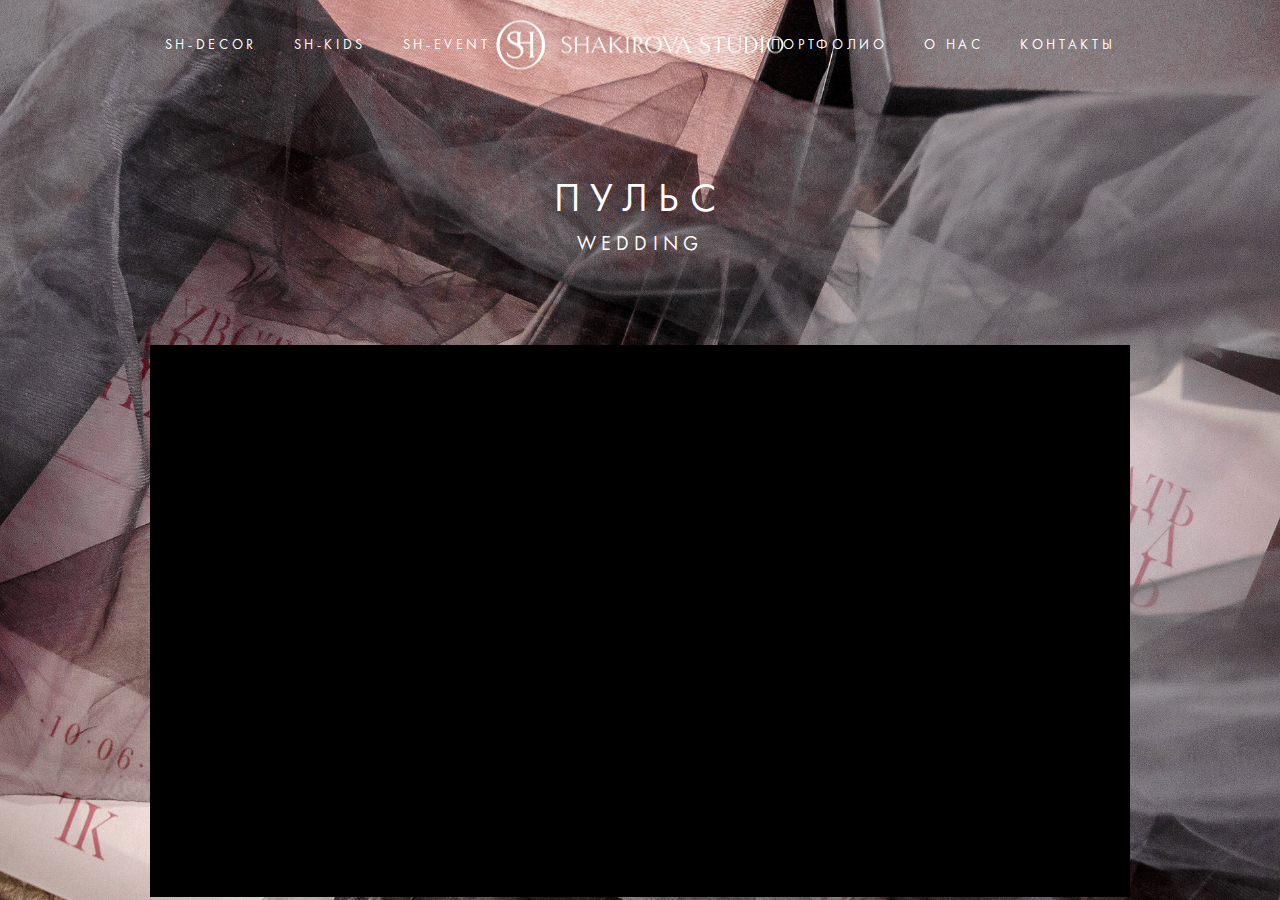
<file: app15/index.html>
<!DOCTYPE html>
<html lang="ru">
<head>
	<meta charset="utf-8">
	<meta http-equiv="X-UA-Compatible" content="IE=edge">
	<meta name="viewport" content="width=1000">
	<link rel="stylesheet" href="css/grid.css">
	<link rel="stylesheet" href="css/fonts.css">
	<link rel="stylesheet" href="css/owl.carousel.css">
	<!-- <link rel="stylesheet" href="css/magnific-popup.css"> -->
	<link rel="stylesheet" href="css/style.css">
</head>
<body>


<div id="pagepiling">


<div class="first-section section pp-scrollable">




<section class="hero">
	<div class="header-wrapper">
		<div class="container">
			<div class="header">
				<div class="logo"><img src="img/lp1/logo.png" alt=""></div>
				<div class="left">
					<a href="#">SH-Decor</a>
					<a href="#">Sh-Kids</a>
					<a href="#">SH-Event</a>
				</div>
				<div class="right">
					<a href="#">портфолио</a>
					<a href="#">О нас</a>
					<a href="#">Контакты</a>
				</div>
			</div>
		</div>
	</div>
	<div class="container">
		<div class="title">Пульс</div>
		<div class="subtitle">wedding</div>
		<div class="video-box" style="padding-top: 56.25%">
			<iframe src="https://www.youtube.com/embed/5AK-iDUJck0?version=3&autoplay=1&controls=0&disablekb=1&fs=0&loop=1&modestbranding=1&showinfo=0&rel=0&iv_load_policy=3&cc_load_policy=0" frameborder="0" allowfullscreen></iframe>
		</div>
	</div>
</section>


<section class="sec2">
	<div class="container">
		<div class="st-wrapper">
			<div class="top-image"><img  class="lazy animate-right" data-original="img/lp1/sec2-1.jpg" alt=""></div>
			<div class="slider js-slider owl-type-1">
				<img class="lazy animate-left" data-original="img/lp1/sec2-2-1.jpg" alt="">
				<img src="img/lp1/sec2-2-1.jpg" alt="">
				<img src="img/lp1/sec2-2-1.jpg" alt="">
			</div>
		</div>
	</div>
</section>



<section class="sec3">
	<picture>
		<!-- <source srcset="img/lp1/home-promo-banner1-500x350.jpg" media="(max-width: 500px)">
		<source srcset="img/lp1/home-promo-banner1-900x490.jpg" media="(max-width: 900px)"> -->
		<!-- <source srcset="img/lp1/home-promo-banner1-1220x490.jpg" media="(max-width: 1220px)"> -->
		<img src="img/lp1/sec3-1.jpg" alt="">
	</picture>
</section>


<section class="sec4">
	<div class="container">
		<div class="st-wrapper">
			<div class="img1"><img class="lazy animate-left" data-original="img/lp1/sec4-1.jpg" alt=""></div>
			<div class="img2"><img class="lazy animate-left" data-original="img/lp1/sec4-2.jpg" alt=""></div>
			<div class="slider js-slider owl-type-1">
				<img class="lazy animate-right" data-original="img/lp1/sec4-3-1.jpg" alt="">
				<img src="img/lp1/sec4-3-1.jpg" alt="">
				<img src="img/lp1/sec4-3-1.jpg" alt="">
			</div>
		</div>
	</div>
</section>



<!-- <section class="sec5">
	<picture>
		<source srcset="img/lp1/home-promo-banner1-500x350.jpg" media="(max-width: 500px)">
		<source srcset="img/lp1/home-promo-banner1-900x490.jpg" media="(max-width: 900px)">
		<source srcset="img/lp1/home-promo-banner1-1220x490.jpg" media="(max-width: 1220px)">
		<img src="img/lp1/sec5-1.jpg" alt="">
	</picture>
</section> -->

<!--
<section class="sec6">
	<div class="container">
		<div class="st-wrapper">
			<div class="img1"><img class="lazy animate-left" data-original="img/lp1/sec6-1.jpg" alt=""></div>
			<div class="img2"><img class="lazy animate-left" data-original="img/lp1/sec6-2.jpg" alt=""></div>
		</div>
	</div>
</section> -->

</div>



<div class="sec7 section">
	<div class="box-bg" style="background-image: url(img/lp1/sec7-1.jpg)"></div>
</div>

<div class="sec8 section">
	<div class="box-bg" style="background-image: url(img/lp1/sec7-2.jpg)"></div>
</div>

<div class="sec9 section">
	<div class="box-bg" style="background-image: url(img/lp1/sec7-3.jpg)"></div>
</div>

<div class="sec10 section">
	<div class="box-bg" style="background-image: url(img/lp1/sec7-4.jpg)"></div>
</div>


<footer class="footer">
	<div class="container">
		<div class="wrapper">
			<div class="tel"><a href="tel:8 800 247 30 00">8 800 247 30 00</a></div>
			<div class="who">
				<div class="title">Shakirova Studio © 2017</div>
				<div class="sub">Оформление праздников</div>
			</div>
			<div class="soc">
				<a href="#"><img src="img/lp1/instagram.png" alt=""></a>
				<a href="#"><img src="img/lp1/facebook.png" alt=""></a>
				<a href="#"><img src="img/lp1/vk.png" alt=""></a>
			</div>
		</div>
	</div>
</footer>


</div>





	<link rel="stylesheet" href="css/jquery.pagepiling.css">


	<script src="js/jquery-3.1.1.min.js"></script>
	<script src="js/jquery.pagepiling.min.js"></script>
	<script src="js/owl.carousel.min.js"></script>
	<script src="js/jquery.lazyload.js"></script>
	<script src="js/script.js"></script>
</body>
</html>
</file>
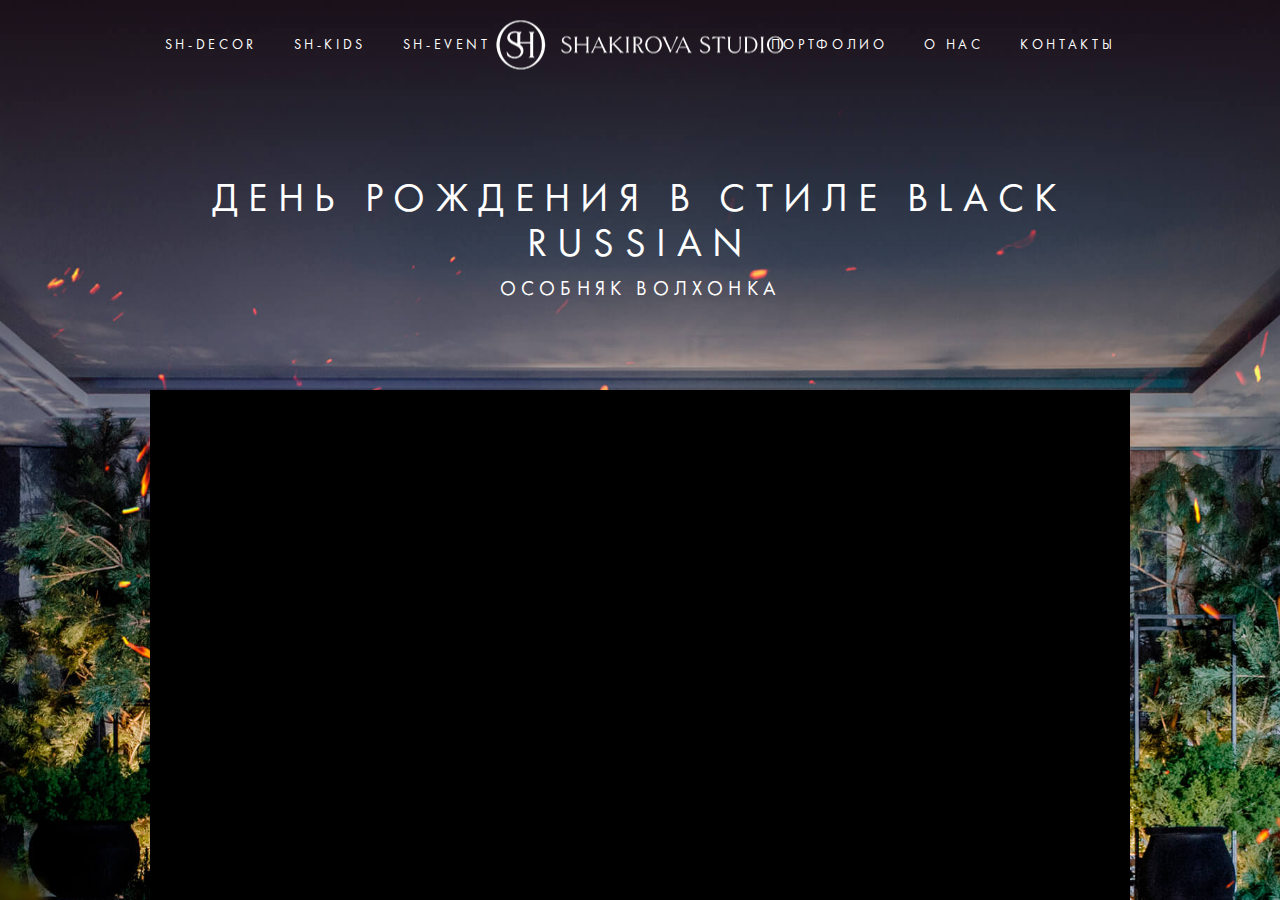
<file: app17/index.html>
<!DOCTYPE html>
<html lang="ru">
<head>
	<meta charset="utf-8">
	<meta http-equiv="X-UA-Compatible" content="IE=edge">
	<meta name="viewport" content="width=1000">
	<link rel="stylesheet" href="css/grid.css">
	<link rel="stylesheet" href="css/fonts.css">
	<link rel="stylesheet" href="css/owl.carousel.css">
	<!-- <link rel="stylesheet" href="css/magnific-popup.css"> -->
	<link rel="stylesheet" href="css/style.css">
</head>
<body>


<div id="pagepiling">


<div class="first-section section pp-scrollable">




<section class="hero">
	<div class="header-wrapper">
		<div class="container">
			<div class="header">
				<div class="logo"><img src="img/lp1/logo.png" alt=""></div>
				<div class="left">
					<a href="#">SH-Decor</a>
					<a href="#">Sh-Kids</a>
					<a href="#">SH-Event</a>
				</div>
				<div class="right">
					<a href="#">портфолио</a>
					<a href="#">О нас</a>
					<a href="#">Контакты</a>
				</div>
			</div>
		</div>
	</div>

	<div class="container">
		<div class="title">День рождения в стиле Black Russian</div>
		<div class="subtitle">Особняк Волхонка</div>
		<div class="video-box" style="padding-top: 56.25%">
			<iframe src="https://www.youtube.com/embed/dLvMdWHc_is?version=3&autoplay=1&controls=0&disablekb=1&fs=0&loop=1&modestbranding=1&showinfo=0&rel=0&iv_load_policy=3&cc_load_policy=0" frameborder="0" allowfullscreen></iframe>
		</div>
	</div>
</section>


<section class="sec2">
	<div class="container">
		<div class="st-wrapper">
			<div class="top-image"><img  class="lazy animate-right" data-original="img/lp1/sec2-1.jpg" alt=""></div>
			<div class="slider js-slider owl-type-1">
				<img class="lazy animate-left" data-original="img/lp1/sec2-2-1.jpg" alt="">
				<img src="img/lp1/sec2-2-1.jpg" alt="">
				<img src="img/lp1/sec2-2-1.jpg" alt="">
			</div>
		</div>
	</div>
</section>



<section class="sec3">
	<picture>
		<!-- <source srcset="img/lp1/home-promo-banner1-500x350.jpg" media="(max-width: 500px)">
		<source srcset="img/lp1/home-promo-banner1-900x490.jpg" media="(max-width: 900px)"> -->
		<!-- <source srcset="img/lp1/home-promo-banner1-1220x490.jpg" media="(max-width: 1220px)"> -->
		<img src="img/lp1/sec3-1.jpg" alt="">
	</picture>
</section>


<section class="sec4">
	<div class="container">
		<div class="st-wrapper">
			<div class="img1"><img class="lazy animate-left" data-original="img/lp1/sec4-1.jpg" alt=""></div>
			<div class="img2"><img class="lazy animate-left" data-original="img/lp1/sec4-2.jpg" alt=""></div>
			<div class="slider js-slider owl-type-1">
				<img class="lazy animate-right" data-original="img/lp1/sec4-3-1.jpg" alt="">
				<img src="img/lp1/sec4-3-1.jpg" alt="">
				<img src="img/lp1/sec4-3-1.jpg" alt="">
			</div>
		</div>
	</div>
</section>



<section class="sec5">
	<picture>
		<!-- <source srcset="img/lp1/home-promo-banner1-500x350.jpg" media="(max-width: 500px)">
		<source srcset="img/lp1/home-promo-banner1-900x490.jpg" media="(max-width: 900px)"> -->
		<!-- <source srcset="img/lp1/home-promo-banner1-1220x490.jpg" media="(max-width: 1220px)"> -->
		<img src="img/lp1/sec5-1.jpg" alt="">
	</picture>
</section>


<section class="sec6">
	<div class="container">
		<div class="st-wrapper">
			<div class="img1"><img class="lazy animate-left" data-original="img/lp1/sec6-1.jpg" alt=""></div>
			<div class="img2"><img class="lazy animate-left" data-original="img/lp1/sec6-2.jpg" alt=""></div>
		</div>
	</div>
</section>

</div>



<div class="sec7 section">
	<div class="box-bg" style="background-image: url(img/lp1/sec7-1.jpg)"></div>
</div>

<div class="sec8 section">
	<div class="box-bg" style="background-image: url(img/lp1/sec7-2.jpg)"></div>
</div>

<div class="sec9 section">
	<div class="box-bg" style="background-image: url(img/lp1/sec7-3.jpg)"></div>
</div>

<div class="sec10 section">
	<div class="box-bg" style="background-image: url(img/lp1/sec7-4.jpg)"></div>
</div>


<footer>
	<div class="container">
		<div class="wrapper">
			<div class="tel"><a href="tel:8 800 247 30 00">8 800 247 30 00</a></div>
			<div class="who">
				<div class="title">Shakirova Studio © 2017</div>
				<div class="sub">Оформление праздников</div>
			</div>
			<div class="soc">
				<a href="#"><img src="img/lp1/instagram.png" alt=""></a>
				<a href="#"><img src="img/lp1/facebook.png" alt=""></a>
				<a href="#"><img src="img/lp1/vk.png" alt=""></a>
			</div>
		</div>
	</div>
</footer>


</div>





	<link rel="stylesheet" href="css/jquery.pagepiling.css">


	<script src="js/jquery-3.1.1.min.js"></script>
	<script src="js/jquery.pagepiling.min.js"></script>
	<script src="js/owl.carousel.min.js"></script>
	<script src="js/jquery.lazyload.js"></script>
	<script src="js/script.js"></script>
</body>
</html>
</file>
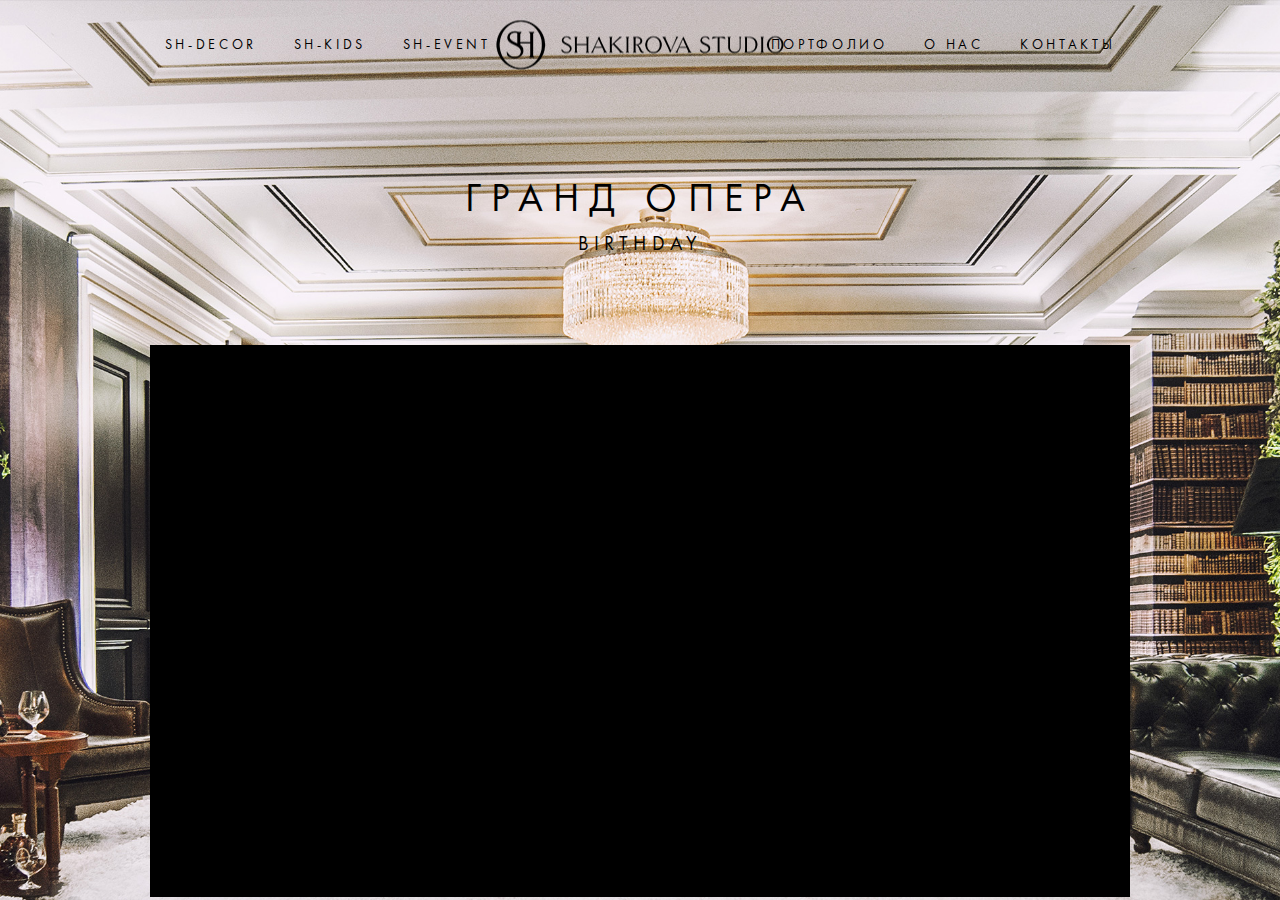
<file: app2/index.html>
<!DOCTYPE html>
<html lang="ru">
<head>
	<meta charset="utf-8">
	<meta http-equiv="X-UA-Compatible" content="IE=edge">
	<meta name="viewport" content="width=1000">
	<link rel="stylesheet" href="css/grid.css">
	<link rel="stylesheet" href="css/fonts.css">
	<link rel="stylesheet" href="css/owl.carousel.css">
	<!-- <link rel="stylesheet" href="css/magnific-popup.css"> -->
	<link rel="stylesheet" href="css/style.css">
</head>
<body>


<div id="pagepiling">


<div class="first-section section pp-scrollable">




<section class="hero">
	<div class="header-wrapper">
		<div class="container">
			<div class="header header__black">
				<div class="logo"><img src="img/lp1/logo__black.png" alt=""></div>
				<div class="left">
					<a href="#">SH-Decor</a>
					<a href="#">Sh-Kids</a>
					<a href="#">SH-Event</a>
				</div>
				<div class="right">
					<a href="#">портфолио</a>
					<a href="#">О нас</a>
					<a href="#">Контакты</a>
				</div>
			</div>
		</div>
	</div>
	<div class="container">
		<div class="title title__black">Гранд Опера</div>
		<div class="subtitle subtitle__black">birthday</div>
		<div class="video-box" style="padding-top: 56.25%">
			<iframe src="https://www.youtube.com/embed/r0wRw1gdvPA?version=3&autoplay=1&controls=0&disablekb=1&fs=0&loop=1&modestbranding=1&showinfo=0&rel=0&iv_load_policy=3&cc_load_policy=0" frameborder="0" allowfullscreen></iframe>
		</div>
	</div>
</section>

<section class="sec2">
	<div class="container">
		<div class="st-wrapper">
			<div class="top-image"><img  class="lazy animate-right" data-original="img/lp1/sec2-1.jpg" alt=""></div>
			<div class="slider js-slider owl-type-1">
				<img class="lazy animate-left" data-original="img/lp1/sec2-2-1.jpg" alt="">
				<img src="img/lp1/sec2-2-1.jpg" alt="">
				<img src="img/lp1/sec2-2-1.jpg" alt="">
			</div>
		</div>
	</div>
</section>



<section class="sec3">
	<picture>
		<!-- <source srcset="img/lp1/home-promo-banner1-500x350.jpg" media="(max-width: 500px)">
		<source srcset="img/lp1/home-promo-banner1-900x490.jpg" media="(max-width: 900px)"> -->
		<!-- <source srcset="img/lp1/home-promo-banner1-1220x490.jpg" media="(max-width: 1220px)"> -->
		<img src="img/lp1/sec3-1.jpg" alt="">
	</picture>
</section>


<section class="sec4">
	<div class="container">
		<div class="st-wrapper">
			<div class="img1"><img class="lazy animate-left" data-original="img/lp1/sec4-1.jpg" alt=""></div>
			<div class="img2"><img class="lazy animate-left" data-original="img/lp1/sec4-2.jpg" alt=""></div>
			<div class="slider js-slider owl-type-1">
				<img class="lazy animate-right" data-original="img/lp1/sec4-3-1.jpg" alt="">
				<img src="img/lp1/sec4-3-1.jpg" alt="">
				<img src="img/lp1/sec4-3-1.jpg" alt="">
			</div>
		</div>
	</div>
</section>



<!-- <section class="sec5">
	<picture>
		<source srcset="img/lp1/home-promo-banner1-500x350.jpg" media="(max-width: 500px)">
		<source srcset="img/lp1/home-promo-banner1-900x490.jpg" media="(max-width: 900px)">
		<source srcset="img/lp1/home-promo-banner1-1220x490.jpg" media="(max-width: 1220px)">
		<img src="img/lp1/sec5-1.jpg" alt="">
	</picture>
</section> -->

<!--
<section class="sec6">
	<div class="container">
		<div class="st-wrapper">
			<div class="img1"><img class="lazy animate-left" data-original="img/lp1/sec6-1.jpg" alt=""></div>
			<div class="img2"><img class="lazy animate-left" data-original="img/lp1/sec6-2.jpg" alt=""></div>
		</div>
	</div>
</section> -->

</div>



<div class="sec7 section">
	<div class="box-bg" style="background-image: url(img/lp1/sec7-1.jpg)"></div>
</div>

<div class="sec8 section">
	<div class="box-bg" style="background-image: url(img/lp1/sec7-2.jpg)"></div>
</div>

<div class="sec9 section">
	<div class="box-bg" style="background-image: url(img/lp1/sec7-3.jpg)"></div>
</div>

<div class="sec10 section">
	<div class="box-bg" style="background-image: url(img/lp1/sec7-4.jpg)"></div>
</div>


<footer>
	<div class="container">
		<div class="wrapper">
			<div class="tel"><a href="tel:8 800 247 30 00">8 800 247 30 00</a></div>
			<div class="who">
				<div class="title">Shakirova Studio © 2017</div>
				<div class="sub">Оформление праздников</div>
			</div>
			<div class="soc">
				<a href="#"><img src="img/lp1/instagram.png" alt=""></a>
				<a href="#"><img src="img/lp1/facebook.png" alt=""></a>
				<a href="#"><img src="img/lp1/vk.png" alt=""></a>
			</div>
		</div>
	</div>
</footer>


</div>





	<link rel="stylesheet" href="css/jquery.pagepiling.css">


	<script src="js/jquery-3.1.1.min.js"></script>
	<script src="js/jquery.pagepiling.min.js"></script>
	<script src="js/owl.carousel.min.js"></script>
	<script src="js/jquery.lazyload.js"></script>
	<script src="js/script.js"></script>
</body>
</html>
</file>
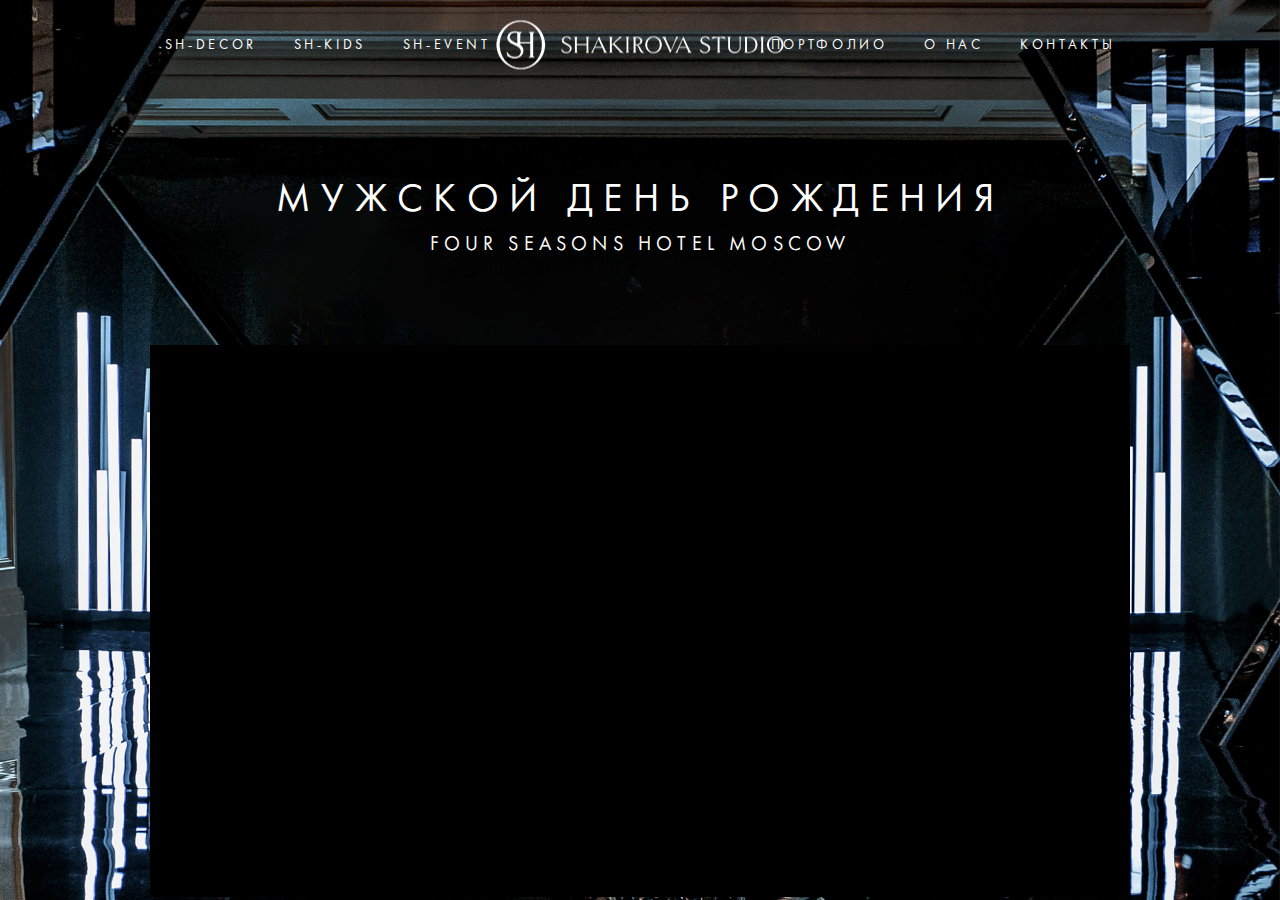
<file: app3/index.html>
<!DOCTYPE html>
<html lang="ru">
<head>
	<meta charset="utf-8">
	<meta http-equiv="X-UA-Compatible" content="IE=edge">
	<meta name="viewport" content="width=1000">
	<link rel="stylesheet" href="css/grid.css">
	<link rel="stylesheet" href="css/fonts.css">
	<link rel="stylesheet" href="css/owl.carousel.css">
	<!-- <link rel="stylesheet" href="css/magnific-popup.css"> -->
	<link rel="stylesheet" href="css/style.css">
</head>
<body>


<div id="pagepiling">


<div class="first-section section pp-scrollable">




<section class="hero">
	<div class="header-wrapper">
		<div class="container">
			<div class="header">
				<div class="logo"><img src="img/lp3/logo.png" alt=""></div>
				<div class="left">
					<a href="#">SH-Decor</a>
					<a href="#">Sh-Kids</a>
					<a href="#">SH-Event</a>
				</div>
				<div class="right">
					<a href="#">портфолио</a>
					<a href="#">О нас</a>
					<a href="#">Контакты</a>
				</div>
			</div>
		</div>
	</div>
	<div class="container">
		<div class="title">Мужской День Рождения</div>
		<div class="subtitle">Four Seasons Hotel Moscow</div>
		<!-- если видео с четными полосами можно подогнать пропорцию паддингом -->
		<div class="video-box" style="padding-top: 56.25%">
			<iframe src="https://www.youtube.com/embed/jbjX2H3tlos?version=3&autoplay=1&controls=0&disablekb=1&fs=0&loop=1&modestbranding=1&showinfo=0&rel=0&iv_load_policy=3&cc_load_policy=0" frameborder="0" allowfullscreen></iframe>

		</div>
	</div>
</section>


<section class="sec2">
	<div class="container">
		<div class="st-wrapper">
			<div class="top-image"><img  class="lazy animate-right" data-original="img/lp3/sec2-1.jpg" alt=""></div>
			<div class="slider js-slider owl-type-1">
				<img class="lazy animate-left" data-original="img/lp3/sec2-2-1.jpg" alt="">
				<img src="img/lp3/sec2-2-1.jpg" alt="">
			</div>
		</div>
	</div>
</section>



<section class="sec3">
	<picture>
		<!-- <source srcset="img/lp3/home-promo-banner1-500x350.jpg" media="(max-width: 500px)">
		<source srcset="img/lp3/home-promo-banner1-900x490.jpg" media="(max-width: 900px)"> -->
		<!-- <source srcset="img/lp3/home-promo-banner1-1220x490.jpg" media="(max-width: 1220px)"> -->
		<img src="img/lp3/sec3-1.jpg" alt="">
	</picture>
</section>


<section class="sec4">
	<div class="container">
		<div class="st-wrapper">
			<div class="img1"><img class="lazy animate-left" data-original="img/lp3/sec4-1.jpg" alt=""></div>
			<div class="img2"><img class="lazy animate-left" data-original="img/lp3/sec4-2.jpg" alt=""></div>
			<div class="slider js-slider owl-type-1">

					<img class="lazy animate-right" data-original="img/lp3/sec4-3-1.jpg" alt="">
					<img src="img/lp3/sec4-3-2.jpg" alt="">
					<img src="img/lp3/sec4-3-3.jpg" alt="">
				</div>
			</div>
		</div>

</section>



<section class="sec5">
	<picture>
		<!-- <source srcset="img/lp3/home-promo-banner1-500x350.jpg" media="(max-width: 500px)">
		<source srcset="img/lp3/home-promo-banner1-900x490.jpg" media="(max-width: 900px)"> -->
		<!-- <source srcset="img/lp3/home-promo-banner1-1220x490.jpg" media="(max-width: 1220px)"> -->
		<img src="img/lp3/sec5-1.jpg" alt="">
	</picture>
</section>


<section class="sec6">
	<div class="container">
		<div class="st-wrapper">
			<div class="img1"><img class="lazy animate-left" data-original="img/lp3/sec6-2-5.jpg" alt=""></div>
			<div class="img2"><img class="lazy animate-left" data-original="img/lp3/sec6-2-6.jpg" alt=""></div>
		</div>
	</div>
</section>



</div>



<div class="sec7 section">
	<div class="box-bg" style="background-image: url(img/lp3/sec7-1.jpg)"></div>
</div>

<div class="sec8 section">
	<div class="box-bg" style="background-image: url(img/lp3/sec7-2.jpg)"></div>
</div>
<div class="sec9 section">
	<div class="box-bg" style="background-image: url(img/lp3/sec7-3.jpg)"></div>
</div>
<div class="sec12 section">
	<div class="box-bg" style="background-image: url(img/lp3/sec7-4.jpg)"></div>
</div>

<div class="sec10 section">
	<div class="box-bg" style="background-image: url(img/lp3/sec7-5.jpg)"></div>
</div>
<div class="sec11 section">
	<div class="box-bg" style="background-image: url(img/lp3/sec7-6.jpg)"></div>
</div>
<div class="sec12 section">
	<div class="box-bg" style="background-image: url(img/lp3/sec7-7.jpg)"></div>
</div>


<footer class="footer">
	<div class="container">

		<div class="wrapper">
			<div class="tel"><a href="tel:8 800 247 30 00">8 800 247 30 00</a></div>
			<div class="who">
				<div class="title">Shakirova Studio © 2017</div>
				<div class="sub">Оформление праздников</div>
			</div>
			<div class="soc">
				<a href="#"><img src="img/lp3/instagram.png" alt=""></a>
				<a href="#"><img src="img/lp3/facebook.png" alt=""></a>
				<a href="#"><img src="img/lp3/vk.png" alt=""></a>
			</div>
		</div>
	</div>

</footer>


</div>





	<link rel="stylesheet" href="css/jquery.pagepiling.css">


	<script src="js/jquery-3.1.1.min.js"></script>
	<script src="js/jquery.pagepiling.min.js"></script>
	<script src="js/owl.carousel.min.js"></script>
	<script src="js/jquery.lazyload.js"></script>
	<script src="js/script.js"></script>
</body>
</html>
</file>
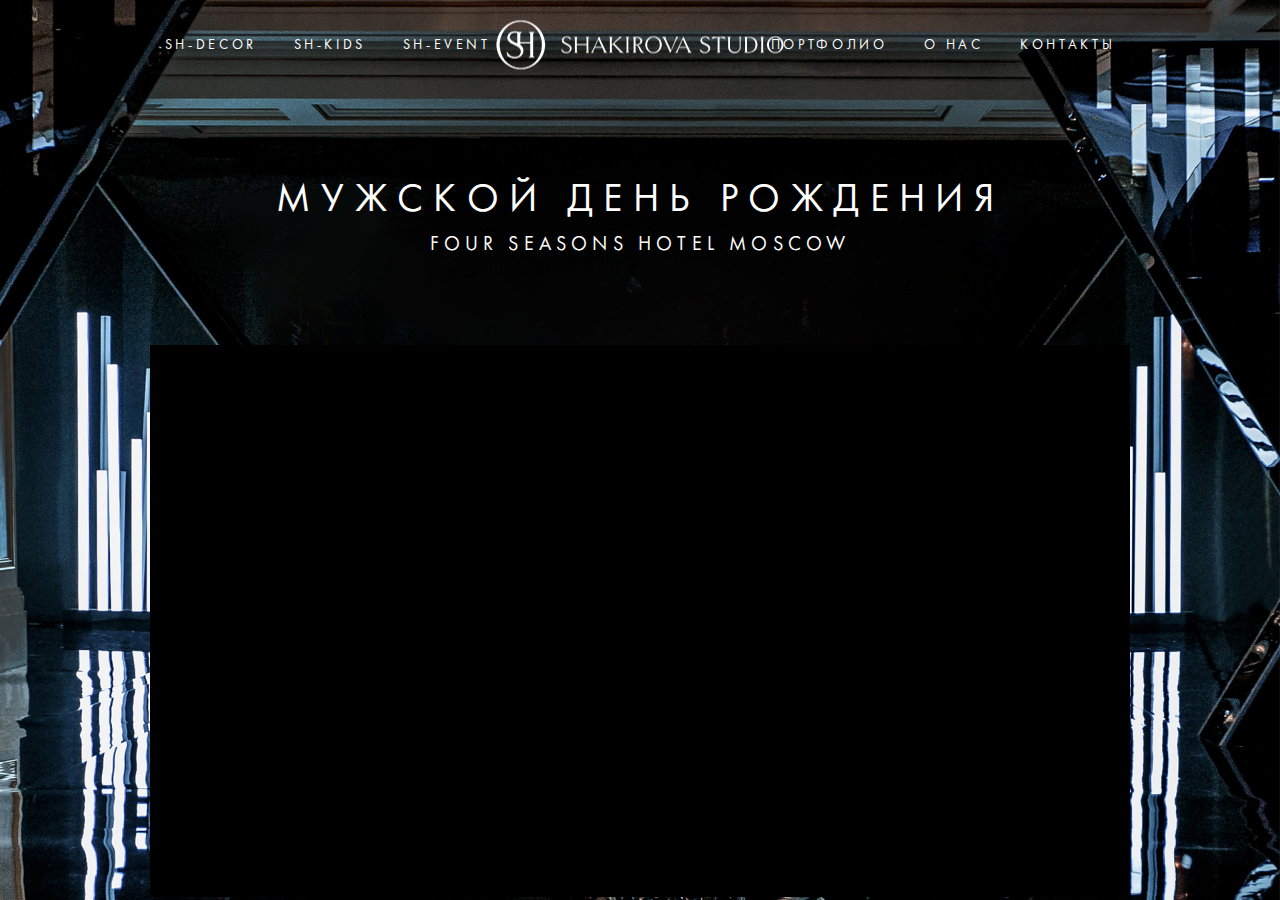
<file: app4/index.html>
<!DOCTYPE html>
<html lang="ru">
<head>
	<meta charset="utf-8">
	<meta http-equiv="X-UA-Compatible" content="IE=edge">
	<meta name="viewport" content="width=1000">
	<link rel="stylesheet" href="css/grid.css">
	<link rel="stylesheet" href="css/fonts.css">
	<link rel="stylesheet" href="css/owl.carousel.css">
	<!-- <link rel="stylesheet" href="css/magnific-popup.css"> -->
	<link rel="stylesheet" href="css/style.css">
</head>
<body>


<div id="pagepiling">


<div class="first-section section pp-scrollable">




<section class="hero">
	<div class="header-wrapper">
		<div class="container">
			<div class="header">
				<div class="logo"><img src="img/lp3/logo.png" alt=""></div>
				<div class="left">
					<a href="#">SH-Decor</a>
					<a href="#">Sh-Kids</a>
					<a href="#">SH-Event</a>
				</div>
				<div class="right">
					<a href="#">портфолио</a>
					<a href="#">О нас</a>
					<a href="#">Контакты</a>
				</div>
			</div>
		</div>
	</div>
	<div class="container">
		<div class="title">Мужской День Рождения</div>
		<div class="subtitle">Four Seasons Hotel Moscow</div>
		<!-- если видео с четными полосами можно подогнать пропорцию паддингом -->
		<div class="video-box" style="padding-top: 56.25%">
			<iframe src="https://www.youtube.com/embed/jbjX2H3tlos?version=3&autoplay=1&controls=0&disablekb=1&fs=0&loop=1&modestbranding=1&showinfo=0&rel=0&iv_load_policy=3&cc_load_policy=0" frameborder="0" allowfullscreen></iframe>

		</div>
	</div>
</section>


<section class="sec2">
	<div class="container">
		<div class="st-wrapper">
			<div class="top-image"><img  class="lazy animate-right" data-original="img/lp3/sec2-1.jpg" alt=""></div>
			<div class="slider js-slider owl-type-1">
				<img class="lazy animate-left" data-original="img/lp3/sec2-2-2.jpg" alt="">
				<img src="img/lp3/sec2-2-1.jpg" alt="">
			</div>
		</div>
	</div>
</section>



<section class="sec3">
	<picture>
		<!-- <source srcset="img/lp3/home-promo-banner1-500x350.jpg" media="(max-width: 500px)">
		<source srcset="img/lp3/home-promo-banner1-900x490.jpg" media="(max-width: 900px)"> -->
		<!-- <source srcset="img/lp3/home-promo-banner1-1220x490.jpg" media="(max-width: 1220px)"> -->
		<img src="img/lp3/sec3-1.jpg" alt="">
	</picture>
</section>


<section class="sec4">
	<div class="container">
		<div class="st-wrapper">
			<div class="img1"><img class="lazy animate-left" data-original="img/lp3/sec4-1.jpg" alt=""></div>
			<div class="img2"><img class="lazy animate-left" data-original="img/lp3/sec4-2.jpg" alt=""></div>
			<div class="slider js-slider owl-type-1">

			</div>
		</div>
	</div>
</section>







</div>



<div class="sec7 section">
	<div class="box-bg" style="background-image: url(img/lp3/sec7-1.jpg)"></div>
</div>

<div class="sec8 section">
	<div class="box-bg" style="background-image: url(img/lp3/sec7-2.jpg)"></div>
</div>
<div class="sec9 section">
	<div class="box-bg" style="background-image: url(img/lp3/sec7-3.jpg)"></div>
</div>


<div class="sec10 section">
	<div class="box-bg" style="background-image: url(img/lp3/sec7-5.jpg)"></div>
</div>
<div class="sec11 section">
	<div class="box-bg" style="background-image: url(img/lp3/sec7-6.jpg)"></div>
</div>
<div class="sec12 section">
	<div class="box-bg" style="background-image: url(img/lp3/sec7-4.jpg)"></div>
</div>


<footer class="footer">
	<div class="container">

		<div class="wrapper">
			<div class="tel"><a href="tel:8 800 247 30 00">8 800 247 30 00</a></div>
			<div class="who">
				<div class="title">Shakirova Studio © 2017</div>
				<div class="sub">Оформление праздников</div>
			</div>
			<div class="soc">
				<a href="#"><img src="img/lp3/instagram.png" alt=""></a>
				<a href="#"><img src="img/lp3/facebook.png" alt=""></a>
				<a href="#"><img src="img/lp3/vk.png" alt=""></a>
			</div>
		</div>
	</div>

</footer>


</div>





	<link rel="stylesheet" href="css/jquery.pagepiling.css">


	<script src="js/jquery-3.1.1.min.js"></script>
	<script src="js/jquery.pagepiling.min.js"></script>
	<script src="js/owl.carousel.min.js"></script>
	<script src="js/jquery.lazyload.js"></script>
	<script src="js/script.js"></script>
</body>
</html>
</file>
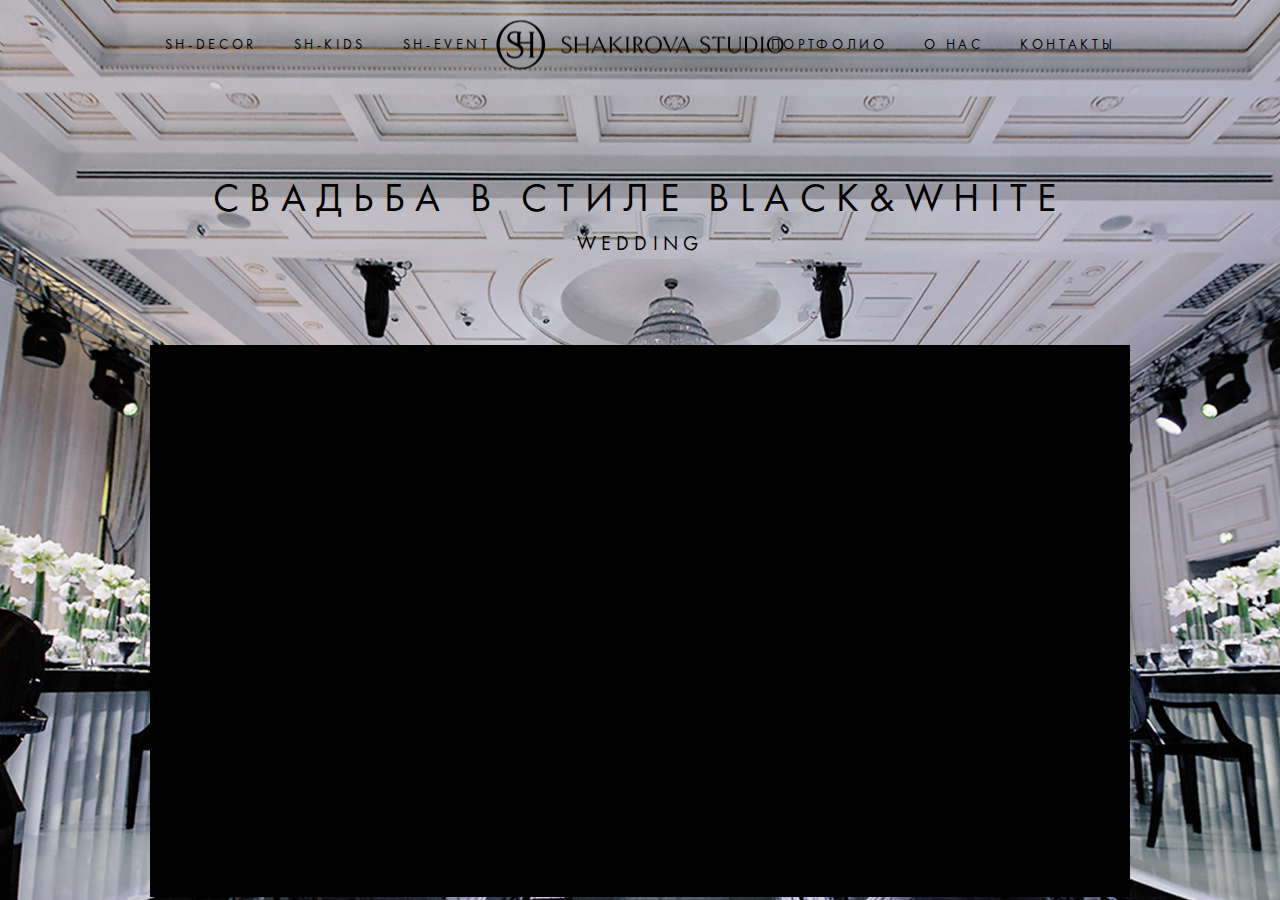
<file: app6/index.html>
<!DOCTYPE html>
<html lang="ru">
<head>
	<meta charset="utf-8">
	<meta http-equiv="X-UA-Compatible" content="IE=edge">
	<meta name="viewport" content="width=1000">
	<link rel="stylesheet" href="css/grid.css">
	<link rel="stylesheet" href="css/fonts.css">
	<link rel="stylesheet" href="css/owl.carousel.css">
	<!-- <link rel="stylesheet" href="css/magnific-popup.css"> -->
	<link rel="stylesheet" href="css/style.css">
</head>
<body>


<div id="pagepiling">


<div class="first-section section pp-scrollable">




<section class="hero">
	<div class="header-wrapper">
		<div class="container">
			<div class="header header__black">
				<div class="logo"><img src="img/lp1/logo__black.png" alt=""></div>
				<div class="left">
					<a href="#">SH-Decor</a>
					<a href="#">Sh-Kids</a>
					<a href="#">SH-Event</a>
				</div>
				<div class="right">
					<a href="#">портфолио</a>
					<a href="#">О нас</a>
					<a href="#">Контакты</a>
				</div>
			</div>
		</div>
	</div>
	<div class="container">
		<div class="title title__black">Свадьба в стиле Black&White</div>
		<div class="subtitle subtitle__black">wedding</div>
		<div class="video-box" style="padding-top: 56.25%">
			<iframe src="https://www.youtube.com/embed/5AK-iDUJck0?version=3&autoplay=1&controls=0&disablekb=1&fs=0&loop=1&modestbranding=1&showinfo=0&rel=0&iv_load_policy=3&cc_load_policy=0" frameborder="0" allowfullscreen></iframe>
		</div>
	</div>
</section>


<section class="sec2">
	<div class="container">
		<div class="st-wrapper">
			<div class="top-image"><img  class="lazy animate-right" data-original="img/lp1/sec2-1.jpg" alt=""></div>
			<div class="slider js-slider owl-type-1">
				<img class="lazy animate-left" data-original="img/lp1/sec2-2-1.jpg" alt="">
				<img src="img/lp1/sec2-2-1.jpg" alt="">
				<img src="img/lp1/sec2-2-1.jpg" alt="">
			</div>
		</div>
	</div>
</section>



<section class="sec3">
	<picture>
		<!-- <source srcset="img/lp1/home-promo-banner1-500x350.jpg" media="(max-width: 500px)">
		<source srcset="img/lp1/home-promo-banner1-900x490.jpg" media="(max-width: 900px)"> -->
		<!-- <source srcset="img/lp1/home-promo-banner1-1220x490.jpg" media="(max-width: 1220px)"> -->
		<img src="img/lp1/sec3-1.jpg" alt="">
	</picture>
</section>


<section class="sec4">
	<div class="container">
		<div class="st-wrapper">
			<div class="img1"><img class="lazy animate-left" data-original="img/lp1/sec4-1.jpg" alt=""></div>
			<div class="img2"><img class="lazy animate-left" data-original="img/lp1/sec4-2.jpg" alt=""></div>
			<div class="slider js-slider owl-type-1">
				<img class="lazy animate-right" data-original="img/lp1/sec4-3-1.jpg" alt="">
				<img src="img/lp1/sec4-3-1.jpg" alt="">
				<img src="img/lp1/sec4-3-1.jpg" alt="">
			</div>
		</div>
	</div>
</section>



<!-- <section class="sec5">
	<picture>
		<source srcset="img/lp1/home-promo-banner1-500x350.jpg" media="(max-width: 500px)">
		<source srcset="img/lp1/home-promo-banner1-900x490.jpg" media="(max-width: 900px)">
		<source srcset="img/lp1/home-promo-banner1-1220x490.jpg" media="(max-width: 1220px)">
		<img src="img/lp1/sec5-1.jpg" alt="">
	</picture>
</section> -->

<!--
<section class="sec6">
	<div class="container">
		<div class="st-wrapper">
			<div class="img1"><img class="lazy animate-left" data-original="img/lp1/sec6-1.jpg" alt=""></div>
			<div class="img2"><img class="lazy animate-left" data-original="img/lp1/sec6-2.jpg" alt=""></div>
		</div>
	</div>
</section> -->

</div>



<div class="sec7 section">
	<div class="box-bg" style="background-image: url(img/lp1/sec7-1.jpg)"></div>
</div>

<div class="sec8 section">
	<div class="box-bg" style="background-image: url(img/lp1/sec7-2.jpg)"></div>
</div>

<div class="sec9 section">
	<div class="box-bg" style="background-image: url(img/lp1/sec7-3.jpg)"></div>
</div>

<div class="sec10 section">
	<div class="box-bg" style="background-image: url(img/lp1/sec7-4.jpg)"></div>
</div>


<footer class="footer__black">
	<div class="container">
		<div class="wrapper">
			<div class="tel"><a href="tel:8 800 247 30 00">8 800 247 30 00</a></div>
			<div class="who">
				<div class="title">Shakirova Studio © 2017</div>
				<div class="sub">Оформление праздников</div>
			</div>
			<div class="soc">
				<a href="#"><img src="img/lp1/instagram__black.png" alt=""></a>
				<a href="#"><img src="img/lp1/facebook__black.png" alt=""></a>
				<a href="#"><img src="img/lp1/vk__black.png" alt=""></a>
			</div>
		</div>
	</div>
</footer>


</div>





	<link rel="stylesheet" href="css/jquery.pagepiling.css">


	<script src="js/jquery-3.1.1.min.js"></script>
	<script src="js/jquery.pagepiling.min.js"></script>
	<script src="js/owl.carousel.min.js"></script>
	<script src="js/jquery.lazyload.js"></script>
	<script src="js/script.js"></script>
</body>
</html>
</file>
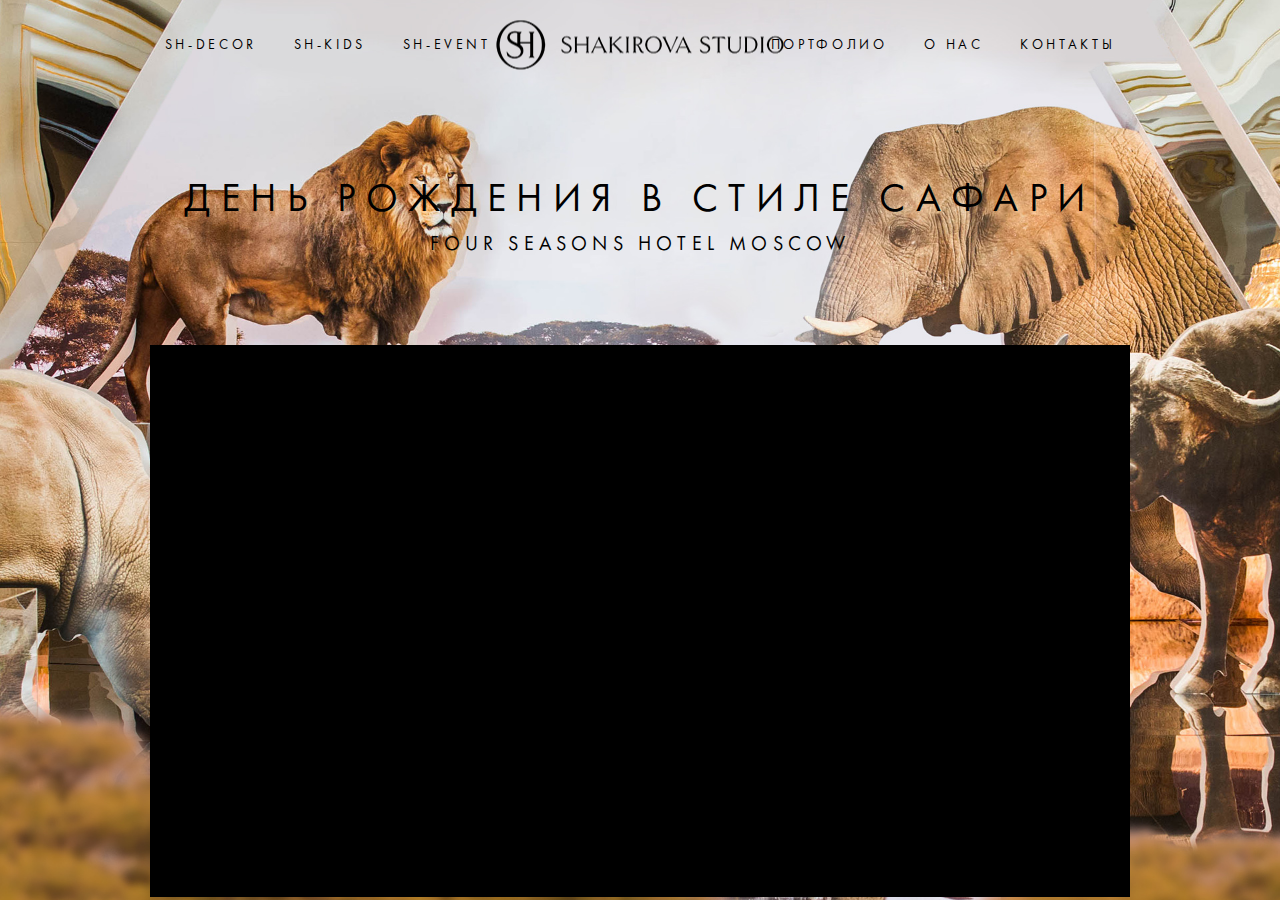
<file: app7/index.html>
<!DOCTYPE html>
<html lang="ru">
<head>
	<meta charset="utf-8">
	<meta http-equiv="X-UA-Compatible" content="IE=edge">
	<meta name="viewport" content="width=1000">
	<link rel="stylesheet" href="css/grid.css">
	<link rel="stylesheet" href="css/fonts.css">
	<link rel="stylesheet" href="css/owl.carousel.css">
	<!-- <link rel="stylesheet" href="css/magnific-popup.css"> -->
	<link rel="stylesheet" href="css/style.css">
</head>
<body>


<div id="pagepiling">


<div class="first-section section pp-scrollable">




<section class="hero">
	<div class="header-wrapper">
		<div class="container">
			<div class="header header__black">
				<div class="logo"><img src="img/lp7/logo__black.png" alt=""></div>
				<div class="left">
					<a href="#">SH-Decor</a>
					<a href="#">Sh-Kids</a>
					<a href="#">SH-Event</a>
				</div>
				<div class="right">
					<a href="#">портфолио</a>
					<a href="#">О нас</a>
					<a href="#">Контакты</a>
				</div>
			</div>
		</div>
	</div>
	<div class="container">
		<div class="title title__black">День рождения в стиле Сафари</div>
		<div class="subtitle subtitle__black">Four Seasons Hotel Moscow</div>
		<!-- если видео с четными полосами можно подогнать пропорцию паддингом -->
		<div class="video-box" style="padding-top: 56.25%">
			<iframe src="https://www.youtube.com/embed/Km7Fnwmyncg?version=3&autoplay=1&controls=0&disablekb=1&fs=0&loop=1&modestbranding=1&showinfo=0&rel=0&iv_load_policy=3&cc_load_policy=0" frameborder="0" allowfullscreen></iframe>

		</div>
	</div>
</section>


<section class="sec2">
	<div class="container">
		<div class="st-wrapper">
			<div class="top-image"><img  class="lazy animate-right" data-original="img/lp7/sec2-1.jpg" alt=""></div>
			<div class="slider js-slider owl-type-1">
				<img class="lazy animate-left" data-original="img/lp7/sec2-2-2.jpg" alt="">
				<img src="img/lp7/sec2-2-1.jpg" alt="">
			</div>
		</div>
	</div>
</section>



<section class="sec3">
	<picture>
		<!-- <source srcset="img/lp7/home-promo-banner1-500x350.jpg" media="(max-width: 500px)">
		<source srcset="img/lp7/home-promo-banner1-900x490.jpg" media="(max-width: 900px)"> -->
		<!-- <source srcset="img/lp7/home-promo-banner1-1220x490.jpg" media="(max-width: 1220px)"> -->
		<img src="img/lp7/sec3-1.jpg" alt="">
	</picture>
</section>


<section class="sec4">
	<div class="container">
		<div class="st-wrapper">
			<div class="img1"><img class="lazy animate-left" data-original="img/lp7/sec4-1.jpg" alt=""></div>
			<div class="img2"><img class="lazy animate-left" data-original="img/lp7/sec4-2.jpg" alt=""></div>
			<div class="slider js-slider owl-type-1">

			</div>
		</div>
	</div>
</section>







</div>



<div class="sec7 section">
	<div class="box-bg" style="background-image: url(img/lp7/sec7-1.jpg)"></div>
</div>

<div class="sec8 section">
	<div class="box-bg" style="background-image: url(img/lp7/sec7-2.jpg)"></div>
</div>
<div class="sec9 section">
	<div class="box-bg" style="background-image: url(img/lp7/sec7-3.jpg)"></div>
</div>


<div class="sec10 section">
	<div class="box-bg" style="background-image: url(img/lp7/sec7-5.jpg)"></div>
</div>
<div class="sec11 section">
	<div class="box-bg" style="background-image: url(img/lp7/sec7-6.jpg)"></div>
</div>
<div class="sec12 section">
	<div class="box-bg" style="background-image: url(img/lp7/sec7-4.jpg)"></div>
</div>


<footer class="footer__black">
	<div class="container">

		<div class="wrapper">
			<div class="tel"><a href="tel:8 800 247 30 00">8 800 247 30 00</a></div>
			<div class="who">
				<div class="title">Shakirova Studio © 2017</div>
				<div class="sub">Оформление праздников</div>
			</div>
			<div class="soc">
				<a href="#"><img src="img/lp7/instagram.png" alt=""></a>
				<a href="#"><img src="img/lp7/facebook.png" alt=""></a>
				<a href="#"><img src="img/lp7/vk.png" alt=""></a>
			</div>
		</div>
	</div>

</footer>


</div>





	<link rel="stylesheet" href="css/jquery.pagepiling.css">


	<script src="js/jquery-3.1.1.min.js"></script>
	<script src="js/jquery.pagepiling.min.js"></script>
	<script src="js/owl.carousel.min.js"></script>
	<script src="js/jquery.lazyload.js"></script>
	<script src="js/script.js"></script>
</body>
</html>
</file>
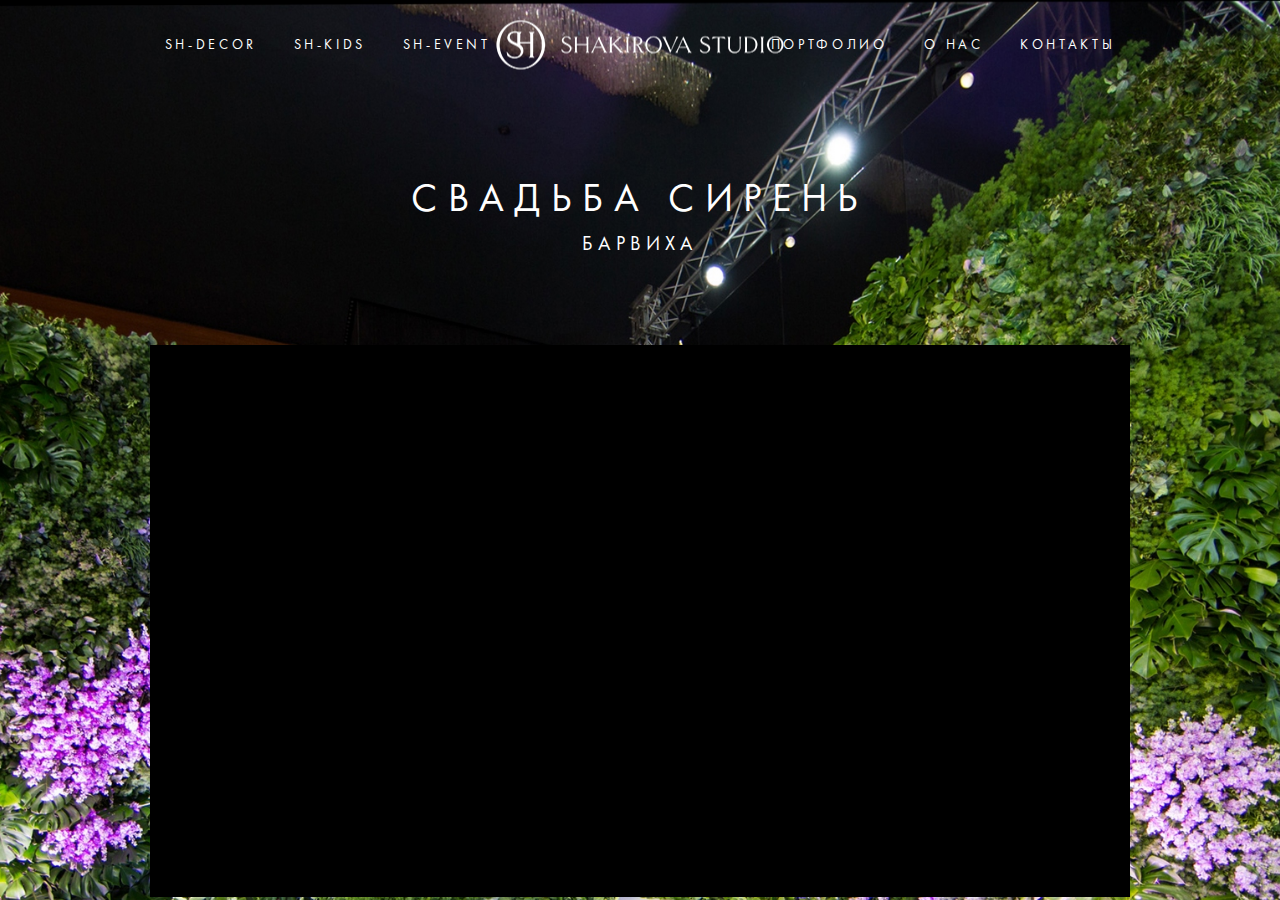
<file: app9/index.html>
<!DOCTYPE html>
<html lang="ru">
<head>
	<meta charset="utf-8">
	<meta http-equiv="X-UA-Compatible" content="IE=edge">
	<meta name="viewport" content="width=1000">
	<link rel="stylesheet" href="css/grid.css">
	<link rel="stylesheet" href="css/fonts.css">
	<link rel="stylesheet" href="css/owl.carousel.css">
	<!-- <link rel="stylesheet" href="css/magnific-popup.css"> -->
	<link rel="stylesheet" href="css/style.css">
</head>
<body>


<div id="pagepiling">


<div class="first-section section pp-scrollable">




<section class="hero">
	<div class="header-wrapper">
		<div class="container">
			<div class="header">
				<div class="logo"><img src="img/lp9/logo.png" alt=""></div>
				<div class="left">
					<a href="#">SH-Decor</a>
					<a href="#">Sh-Kids</a>
					<a href="#">SH-Event</a>
				</div>
				<div class="right">
					<a href="#">портфолио</a>
					<a href="#">О нас</a>
					<a href="#">Контакты</a>
				</div>
			</div>
		</div>
	</div>
	<div class="container">
		<div class="title">Свадьба Сирень</div>
		<div class="subtitle">Барвиха</div>
		<!-- если видео с четными полосами можно подогнать пропорцию паддингом -->
		<div class="video-box" style="padding-top: 56.25%">
			<iframe src="https://www.youtube.com/embed/uUg0mgAiTMg?version=3&autoplay=1&controls=0&disablekb=1&fs=0&loop=1&modestbranding=1&showinfo=0&rel=0&iv_load_policy=3&cc_load_policy=0" frameborder="0" allowfullscreen></iframe>

		</div>
	</div>
</section>


<section class="sec2">
	<div class="container">
		<div class="st-wrapper">
			<div class="top-image"><img  class="lazy animate-right" data-original="img/lp9/sec2-1.jpg" alt=""></div>
			<div class="slider js-slider owl-type-1">
				<img class="lazy animate-left" data-original="img/lp9/sec2-2-1.jpg" alt="">
				<img src="img/lp9/sec2-2-1.jpg" alt="">
				<img src="img/lp9/sec2-2-1.jpg" alt="">
			</div>
		</div>
	</div>
</section>



<section class="sec3">
	<picture>
		<!-- <source srcset="img/lp9/home-promo-banner1-500x350.jpg" media="(max-width: 500px)">
		<source srcset="img/lp9/home-promo-banner1-900x490.jpg" media="(max-width: 900px)"> -->
		<!-- <source srcset="img/lp9/home-promo-banner1-1220x490.jpg" media="(max-width: 1220px)"> -->
		<img src="img/lp9/sec3-1.jpg" alt="">
	</picture>
</section>



<section class="sec6">
	<div class="container">
		<div class="st-wrapper">
			<div class="img1"><img class="lazy animate-left" data-original="img/lp9/sec6-2-5.jpg" alt=""></div>
		</div>
	</div>
</section>
</div>



<div class="sec7 section">
	<div class="box-bg" style="background-image: url(img/lp9/sec7-1.jpg)"></div>
</div>

<div class="sec8 section">
	<div class="box-bg" style="background-image: url(img/lp9/sec7-2.jpg)"></div>
</div>

<div class="sec10 section">
	<div class="box-bg" style="background-image: url(img/lp9/sec7-4.jpg)"></div>
</div>
<div class="sec9 section">
	<div class="box-bg" style="background-image: url(img/lp9/sec7-3.jpg)"></div>
</div>



<footer>
	<div class="container">

		<div class="wrapper">
			<div class="tel"><a href="tel:8 800 247 30 00">8 800 247 30 00</a></div>
			<div class="who">
				<div class="title">Shakirova Studio © 2017</div>
				<div class="sub">Оформление праздников</div>
			</div>
			<div class="soc">
				<a href="#"><img src="img/lp9/instagram.png" alt=""></a>
				<a href="#"><img src="img/lp9/facebook.png" alt=""></a>
				<a href="#"><img src="img/lp9/vk.png" alt=""></a>
			</div>
		</div>
	</div>

</footer>


</div>





	<link rel="stylesheet" href="css/jquery.pagepiling.css">


	<script src="js/jquery-3.1.1.min.js"></script>
	<script src="js/jquery.pagepiling.min.js"></script>
	<script src="js/owl.carousel.min.js"></script>
	<script src="js/jquery.lazyload.js"></script>
	<script src="js/script.js"></script>
</body>
</html>
</file>
<file: app15/css/fonts.css>
@font-face {
  font-family: 'Futura';
  src:  url('../fonts/FuturaBookC.eot?#iefix') format('embedded-opentype'),  
        url('../fonts/FuturaBookC.otf')  format('opentype'),
        url('../fonts/FuturaBookC.woff') format('woff'), 
        url('../fonts/FuturaBookC.ttf')  format('truetype'), 
        url('../fonts/FuturaBookC.svg#FuturaBookC') format('svg');
  font-weight: normal;
  font-style: normal;
}

@font-face {
  font-family: 'Futura';
  src:  url('../fonts/FuturaLightC.eot?#iefix') format('embedded-opentype'),  
        url('../fonts/FuturaLightC.otf')  format('opentype'),
        url('../fonts/FuturaLightC.woff') format('woff'), 
        url('../fonts/FuturaLightC.ttf')  format('truetype'), 
        url('../fonts/FuturaLightC.svg#FuturaLightC') format('svg');
  font-weight: 300;
  font-style: normal;
}
</file>
<file: app15/css/style.css>
body {
  font-family: "Futura", arial, sans-serif;
  font-size: 16px;
  color: #000;
  font-weight: 400;
  max-width: 1920px;
  margin: 0 auto; }

.container {
  margin: 0 auto;
  width: 84%;
  padding: 0 3.7%;
  max-width: 1600px;
  min-width: 990px; }

.site-wrapper {
  overflow: hidden;
  max-width: 1600px;
  margin: 0 auto; }

.hero {
  position: relative;
  background-color: #000;
  padding: 14% 0 20%;
  background-image: url(../img/lp1/hero-bg.jpg);
  background-position: center;
  -webkit-background-size: cover;
          background-size: cover; }


  .hero .title {
    font-size: 40px;
    color: #fff;
    letter-spacing: 0.26em;
    margin-bottom: 0.25em;
    text-transform: uppercase;
    text-align: center; }

    .hero .title__black {
      color: #000;}

      .hero .subtitle {
        color: #fff;
        font-size: 20px;
        margin-bottom: 0.5em;
        text-transform: uppercase;
        text-align: center;
        letter-spacing: 0.26em; }

        .hero .subtitle__black {
          color: #000;}

    .hero .header-wrapper {
        position: absolute;
        top: 0;
        left: 0;
        width: 100%; }
      .hero .header {
        position: relative;
        height: 90px;
        color: #fff;
        font-weight: 500;
        font-size: 14px;
        letter-spacing: 0.26em;
        text-transform: uppercase;
        display: -webkit-box;
        display: -webkit-flex;
        display: -ms-flexbox;
        display: flex;
        -webkit-box-align: center;
        -webkit-align-items: center;
            -ms-flex-align: center;
                align-items: center;
        -webkit-box-pack: justify;
        -webkit-justify-content: space-between;
            -ms-flex-pack: justify;
                justify-content: space-between; }

.hero .header a {
          margin: 0 15px;
          padding-bottom: 2px;
          border-bottom: 1px solid transparent; }

.hero .header a:hover {
            border-color: inherit; }

.hero .header .logo {
          position: absolute;
          width: 288px;
          top: 50%;
          left: 50%;
          -webkit-transform: translate(-50%, -50%);
              -ms-transform: translate(-50%, -50%);
                  transform: translate(-50%, -50%); }

.hero .header__black {
  color: #000; }

  .hero .video-box iframe {
      position: absolute;
      top: 0;
      left: 0;
      width: 100%;
      height: 100%; }

  .hero .video-box {
    margin-top: 9%;
    background-color: #000;
    padding-top: 56.25%;
    position: relative;
    overflow: hidden; }


    .hero .video-box video {
      position: absolute;
      top: 0;
      left: 0;
      width: 100%;
      height: 100%;
      z-index: 2; }

.first-section {
  background-color: #fff; }

.sec2 .st-wrapper {
  position: relative;
  padding-top: 26%; }

.sec2 .top-image {
  position: absolute;
  width: 42%;
  right: 0;
  top: 0;
  -webkit-transform: translateY(-50%);
      -ms-transform: translateY(-50%);
          transform: translateY(-50%); }

.sec2 .slider {
  width: 74%;
  margin-bottom: -10.5%; }

.owl-type-1 .owl-nav {
  position: absolute;
  bottom: 25px;
  right: 25px;
  display: -webkit-box;
  display: -webkit-flex;
  display: -ms-flexbox;
  display: flex; }

.owl-type-1 .owl-prev,
.owl-type-1 .owl-next {
  width: 50%;
  position: relative;
  display: inline-block;
  width: 45px;
  height: 50px;
  cursor: pointer;
  background: none;
  border: 0;
  outline: none;
  z-index: 99;
  -webkit-border-radius: 0;
          border-radius: 0; }
  .owl-type-1 .owl-prev:hover:before,
  .owl-type-1 .owl-next:hover:before {
    opacity: 1; }
  .owl-type-1 .owl-prev:before,
  .owl-type-1 .owl-next:before {
    content: '';
    width: 0;
    height: 0;
    border-top: 12px solid transparent;
    border-left: 22px solid #fff;
    border-bottom: 12px solid transparent;
    display: block;
    position: absolute;
    left: 50%;
    top: 50%;
    margin-top: -11px;
    margin-left: -12px;
    opacity: .7;
    -webkit-transition: opacity .2s;
    -o-transition: opacity .2s;
    transition: opacity .2s; }

.owl-type-1 .owl-prev:before {
  -webkit-transform: rotate(180deg);
      -ms-transform: rotate(180deg);
          transform: rotate(180deg); }

.sec4 .st-wrapper {
  position: relative;
  padding-top: 11%; }

.sec4 .img1 {
  width: 44.7%;
  margin: 0 auto 35%; }

.sec4 .img2 {
  position: absolute;
  left: 0;
  top: 14%;
  width: 44.7%; }

.sec4 .slider {
  width: 51.5%;
  margin-left: auto;
  margin-bottom: -13%; }

.sec6 {
  padding: 8% 0 25%; }
  .sec6 .st-wrapper {
    position: relative; }
    .sec6 .st-wrapper .img1 {
      margin-left: 6%;
      width: 48.5%; }
    .sec6 .st-wrapper .img2 {
      position: absolute;
      top: 28%;
      left: 38%;
      width: 48.5%; }

.box-bg {
  background-position: center;
  -webkit-background-size: cover;
          background-size: cover;
  height: 100%;
  min-height: 500px;
  background-color: red; }

footer {

  color: #fff;
  position: fixed;
  bottom: 0;
  left: 0;
  width: 100%;
  z-index: 1;
  padding-bottom: 70px; }
  footer .wrapper {
    display: -webkit-box;
    display: -webkit-flex;
    display: -ms-flexbox;
    display: flex;
    -webkit-box-pack: justify;
    -webkit-justify-content: space-between;
        -ms-flex-pack: justify;
            justify-content: space-between; }
    footer .wrapper .tel {
      font-size: 24px;
      font-weight: 300;
      letter-spacing: .14em; }
    footer .wrapper .who {
      text-align: center;
      letter-spacing: 0.1em; }
    footer .wrapper .title {
      font-size: 20px;
      margin-bottom: 10px; }
    footer .wrapper .sub {
      opacity: .7;
      font-size: 14px; }
    footer .wrapper .soc a {
      display: inline-block;
      margin: 0 15px; }

  footer .wrapper .soc a:hover {
           opacity: .7; }
.footer__black {
        color: #000; }

.fp-scroller {
  -webkit-transition-timing-function: ease !important;
       -o-transition-timing-function: ease !important;
          transition-timing-function: ease !important;
  -webkit-transition-duration: .5s !important;
       -o-transition-duration: .5s !important;
          transition-duration: .5s !important; }

.iScrollIndicator {
  -webkit-transition-duration: .5s !important;
       -o-transition-duration: .5s !important;
          transition-duration: .5s !important;
  -webkit-transition-timing-function: ease !important;
       -o-transition-timing-function: ease !important;
          transition-timing-function: ease !important; }

.lazy {
  opacity: 0;
  -webkit-transition: opacity .5s , -webkit-transform 2s;
  transition: opacity .5s , -webkit-transform 2s;
  -o-transition: transform 2s , opacity .5s;
  transition: transform 2s , opacity .5s;
  transition: transform 2s , opacity .5s , -webkit-transform 2s; }

.animate-left {
  -webkit-transform: translate(-50px, 50px);
      -ms-transform: translate(-50px, 50px);
          transform: translate(-50px, 50px); }

.animate-right {
  -webkit-transform: translate(50px, 50px);
      -ms-transform: translate(50px, 50px);
          transform: translate(50px, 50px); }

.lazy.animate {
  -webkit-transform: translate(0, 0);
      -ms-transform: translate(0, 0);
          transform: translate(0, 0);
  opacity: 1; }
</file>
<file: app17/css/fonts.css>
@font-face {
  font-family: 'Futura';
  src:  url('../fonts/FuturaBookC.eot?#iefix') format('embedded-opentype'),  
        url('../fonts/FuturaBookC.otf')  format('opentype'),
        url('../fonts/FuturaBookC.woff') format('woff'), 
        url('../fonts/FuturaBookC.ttf')  format('truetype'), 
        url('../fonts/FuturaBookC.svg#FuturaBookC') format('svg');
  font-weight: normal;
  font-style: normal;
}

@font-face {
  font-family: 'Futura';
  src:  url('../fonts/FuturaLightC.eot?#iefix') format('embedded-opentype'),  
        url('../fonts/FuturaLightC.otf')  format('opentype'),
        url('../fonts/FuturaLightC.woff') format('woff'), 
        url('../fonts/FuturaLightC.ttf')  format('truetype'), 
        url('../fonts/FuturaLightC.svg#FuturaLightC') format('svg');
  font-weight: 300;
  font-style: normal;
}
</file>
<file: app17/css/style.css>
body {
  font-family: "Futura", arial, sans-serif;
  font-size: 16px;
  color: #000;
  font-weight: 400;
  max-width: 1920px;
  margin: 0 auto; }

.container {
  margin: 0 auto;
  width: 84%;
  padding: 0 3.7%;
  max-width: 1600px;
  min-width: 990px; }

.site-wrapper {
  overflow: hidden;
  max-width: 1600px;
  margin: 0 auto; }

.hero {
  position: relative;
  background-color: #000;
  padding: 14% 0 20%;
  background-image: url(../img/lp1/hero-bg.jpg);
  background-position: center;
  -webkit-background-size: cover;
          background-size: cover; }


  .hero .title {
    font-size: 40px;
    color: #fff;
    letter-spacing: 0.26em;
    margin-bottom: 0.25em;
    text-transform: uppercase;
    text-align: center; }

    .hero .title__black {
      color: #000;}

      .hero .subtitle {
        color: #fff;
        font-size: 20px;
        margin-bottom: 0.5em;
        text-transform: uppercase;
        text-align: center;
        letter-spacing: 0.26em; }

        .hero .subtitle__black {
          color: #000;}

    .hero .header-wrapper {
        position: absolute;
        top: 0;
        left: 0;
        width: 100%; }
      .hero .header {
        position: relative;
        height: 90px;
        color: #fff;
        font-weight: 500;
        font-size: 14px;
        letter-spacing: 0.26em;
        text-transform: uppercase;
        display: -webkit-box;
        display: -webkit-flex;
        display: -ms-flexbox;
        display: flex;
        -webkit-box-align: center;
        -webkit-align-items: center;
            -ms-flex-align: center;
                align-items: center;
        -webkit-box-pack: justify;
        -webkit-justify-content: space-between;
            -ms-flex-pack: justify;
                justify-content: space-between; }

.hero .header a {
          margin: 0 15px;
          padding-bottom: 2px;
          border-bottom: 1px solid transparent; }

.hero .header a:hover {
            border-color: inherit; }

.hero .header .logo {
          position: absolute;
          width: 288px;
          top: 50%;
          left: 50%;
          -webkit-transform: translate(-50%, -50%);
              -ms-transform: translate(-50%, -50%);
                  transform: translate(-50%, -50%); }

.hero .header__black {
  color: #000; }

  .hero .video-box iframe {
      position: absolute;
      top: 0;
      left: 0;
      width: 100%;
      height: 100%; }

  .hero .video-box {
    margin-top: 9%;
    background-color: #000;
    padding-top: 56.25%;
    position: relative;
    overflow: hidden; }


    .hero .video-box video {
      position: absolute;
      top: 0;
      left: 0;
      width: 100%;
      height: 100%;
      z-index: 2; }

.first-section {
  background-color: #fff; }

.sec2 .st-wrapper {
  position: relative;
  padding-top: 26%; }

.sec2 .top-image {
  position: absolute;
  width: 42%;
  right: 0;
  top: 0;
  -webkit-transform: translateY(-50%);
      -ms-transform: translateY(-50%);
          transform: translateY(-50%); }

.sec2 .slider {
  width: 74%;
  margin-bottom: -10.5%; }

.owl-type-1 .owl-nav {
  position: absolute;
  bottom: 25px;
  right: 25px;
  display: -webkit-box;
  display: -webkit-flex;
  display: -ms-flexbox;
  display: flex; }

.owl-type-1 .owl-prev,
.owl-type-1 .owl-next {
  width: 50%;
  position: relative;
  display: inline-block;
  width: 45px;
  height: 50px;
  cursor: pointer;
  background: none;
  border: 0;
  outline: none;
  z-index: 99;
  -webkit-border-radius: 0;
          border-radius: 0; }
  .owl-type-1 .owl-prev:hover:before,
  .owl-type-1 .owl-next:hover:before {
    opacity: 1; }
  .owl-type-1 .owl-prev:before,
  .owl-type-1 .owl-next:before {
    content: '';
    width: 0;
    height: 0;
    border-top: 12px solid transparent;
    border-left: 22px solid #fff;
    border-bottom: 12px solid transparent;
    display: block;
    position: absolute;
    left: 50%;
    top: 50%;
    margin-top: -11px;
    margin-left: -12px;
    opacity: .7;
    -webkit-transition: opacity .2s;
    -o-transition: opacity .2s;
    transition: opacity .2s; }

.owl-type-1 .owl-prev:before {
  -webkit-transform: rotate(180deg);
      -ms-transform: rotate(180deg);
          transform: rotate(180deg); }

.sec4 .st-wrapper {
  position: relative;
  padding-top: 11%; }

.sec4 .img1 {
  width: 44.7%;
  margin: 0 auto 35%; }

.sec4 .img2 {
  position: absolute;
  left: 0;
  top: 14%;
  width: 44.7%; }

.sec4 .slider {
  width: 51.5%;
  margin-left: auto;
  margin-bottom: -13%; }

.sec6 {
  padding: 8% 0 25%; }
  .sec6 .st-wrapper {
    position: relative; }
    .sec6 .st-wrapper .img1 {
      margin-left: 6%;
      width: 48.5%; }
    .sec6 .st-wrapper .img2 {
      position: absolute;
      top: 28%;
      left: 38%;
      width: 48.5%; }

.box-bg {
  background-position: center;
  -webkit-background-size: cover;
          background-size: cover;
  height: 100%;
  min-height: 500px;
  background-color: red; }

footer {

  color: #fff;
  position: fixed;
  bottom: 0;
  left: 0;
  width: 100%;
  z-index: 1;
  padding-bottom: 70px; }
  footer .wrapper {
    display: -webkit-box;
    display: -webkit-flex;
    display: -ms-flexbox;
    display: flex;
    -webkit-box-pack: justify;
    -webkit-justify-content: space-between;
        -ms-flex-pack: justify;
            justify-content: space-between; }
    footer .wrapper .tel {
      font-size: 24px;
      font-weight: 300;
      letter-spacing: .14em; }
    footer .wrapper .who {
      text-align: center;
      letter-spacing: 0.1em; }
    footer .wrapper .title {
      font-size: 20px;
      margin-bottom: 10px; }
    footer .wrapper .sub {
      opacity: .7;
      font-size: 14px; }
    footer .wrapper .soc a {
      display: inline-block;
      margin: 0 15px; }

  footer .wrapper .soc a:hover {
           opacity: .7; }
.footer__black {
        color: #000; }

.fp-scroller {
  -webkit-transition-timing-function: ease !important;
       -o-transition-timing-function: ease !important;
          transition-timing-function: ease !important;
  -webkit-transition-duration: .5s !important;
       -o-transition-duration: .5s !important;
          transition-duration: .5s !important; }

.iScrollIndicator {
  -webkit-transition-duration: .5s !important;
       -o-transition-duration: .5s !important;
          transition-duration: .5s !important;
  -webkit-transition-timing-function: ease !important;
       -o-transition-timing-function: ease !important;
          transition-timing-function: ease !important; }

.lazy {
  opacity: 0;
  -webkit-transition: opacity .5s , -webkit-transform 2s;
  transition: opacity .5s , -webkit-transform 2s;
  -o-transition: transform 2s , opacity .5s;
  transition: transform 2s , opacity .5s;
  transition: transform 2s , opacity .5s , -webkit-transform 2s; }

.animate-left {
  -webkit-transform: translate(-50px, 50px);
      -ms-transform: translate(-50px, 50px);
          transform: translate(-50px, 50px); }

.animate-right {
  -webkit-transform: translate(50px, 50px);
      -ms-transform: translate(50px, 50px);
          transform: translate(50px, 50px); }

.lazy.animate {
  -webkit-transform: translate(0, 0);
      -ms-transform: translate(0, 0);
          transform: translate(0, 0);
  opacity: 1; }
</file>
<file: app2/css/fonts.css>
@font-face {
  font-family: 'Futura';
  src:  url('../fonts/FuturaBookC.eot?#iefix') format('embedded-opentype'),  
        url('../fonts/FuturaBookC.otf')  format('opentype'),
        url('../fonts/FuturaBookC.woff') format('woff'), 
        url('../fonts/FuturaBookC.ttf')  format('truetype'), 
        url('../fonts/FuturaBookC.svg#FuturaBookC') format('svg');
  font-weight: normal;
  font-style: normal;
}

@font-face {
  font-family: 'Futura';
  src:  url('../fonts/FuturaLightC.eot?#iefix') format('embedded-opentype'),  
        url('../fonts/FuturaLightC.otf')  format('opentype'),
        url('../fonts/FuturaLightC.woff') format('woff'), 
        url('../fonts/FuturaLightC.ttf')  format('truetype'), 
        url('../fonts/FuturaLightC.svg#FuturaLightC') format('svg');
  font-weight: 300;
  font-style: normal;
}
</file>
<file: app2/css/style.css>
body {
  font-family: "Futura", arial, sans-serif;
  font-size: 16px;
  color: #000;
  font-weight: 400;
  max-width: 1920px;
  margin: 0 auto; }

.container {
  margin: 0 auto;
  width: 84%;
  padding: 0 3.7%;
  max-width: 1600px;
  min-width: 990px; }

.site-wrapper {
  overflow: hidden;
  max-width: 1600px;
  margin: 0 auto; }

.hero {
  position: relative;
  background-color: #000;
  padding: 14% 0 20%;
  background-image: url(../img/lp1/hero-bg.jpg);
  background-position: center;
  -webkit-background-size: cover;
          background-size: cover; }


  .hero .title {
    font-size: 40px;
    color: #fff;
    letter-spacing: 0.26em;
    margin-bottom: 0.25em;
    text-transform: uppercase;
    text-align: center; }

    .hero .title__black {
      color: #000;}

      .hero .subtitle {
        color: #fff;
        font-size: 20px;
        margin-bottom: 0.5em;
        text-transform: uppercase;
        text-align: center;
        letter-spacing: 0.26em; }

        .hero .subtitle__black {
          color: #000;}

    .hero .header-wrapper {
        position: absolute;
        top: 0;
        left: 0;
        width: 100%; }
      .hero .header {
        position: relative;
        height: 90px;
        color: #fff;
        font-weight: 500;
        font-size: 14px;
        letter-spacing: 0.26em;
        text-transform: uppercase;
        display: -webkit-box;
        display: -webkit-flex;
        display: -ms-flexbox;
        display: flex;
        -webkit-box-align: center;
        -webkit-align-items: center;
            -ms-flex-align: center;
                align-items: center;
        -webkit-box-pack: justify;
        -webkit-justify-content: space-between;
            -ms-flex-pack: justify;
                justify-content: space-between; }

.hero .header a {
          margin: 0 15px;
          padding-bottom: 2px;
          border-bottom: 1px solid transparent; }

.hero .header a:hover {
            border-color: inherit; }

.hero .header .logo {
          position: absolute;
          width: 288px;
          top: 50%;
          left: 50%;
          -webkit-transform: translate(-50%, -50%);
              -ms-transform: translate(-50%, -50%);
                  transform: translate(-50%, -50%); }

.hero .header__black {
  color: #000; }

  .hero .video-box iframe {
      position: absolute;
      top: 0;
      left: 0;
      width: 100%;
      height: 100%; }

  .hero .video-box {
    margin-top: 9%;
    background-color: #000;
    padding-top: 56.25%;
    position: relative;
    overflow: hidden; }


    .hero .video-box video {
      position: absolute;
      top: 0;
      left: 0;
      width: 100%;
      height: 100%;
      z-index: 2; }

.first-section {
  background-color: #fff; }

.sec2 .st-wrapper {
  position: relative;
  padding-top: 26%; }

.sec2 .top-image {
  position: absolute;
  width: 42%;
  right: 0;
  top: 0;
  -webkit-transform: translateY(-50%);
      -ms-transform: translateY(-50%);
          transform: translateY(-50%); }

.sec2 .slider {
  width: 74%;
  margin-bottom: -10.5%; }

.owl-type-1 .owl-nav {
  position: absolute;
  bottom: 25px;
  right: 25px;
  display: -webkit-box;
  display: -webkit-flex;
  display: -ms-flexbox;
  display: flex; }

.owl-type-1 .owl-prev,
.owl-type-1 .owl-next {
  width: 50%;
  position: relative;
  display: inline-block;
  width: 45px;
  height: 50px;
  cursor: pointer;
  background: none;
  border: 0;
  outline: none;
  z-index: 99;
  -webkit-border-radius: 0;
          border-radius: 0; }
  .owl-type-1 .owl-prev:hover:before,
  .owl-type-1 .owl-next:hover:before {
    opacity: 1; }
  .owl-type-1 .owl-prev:before,
  .owl-type-1 .owl-next:before {
    content: '';
    width: 0;
    height: 0;
    border-top: 12px solid transparent;
    border-left: 22px solid #fff;
    border-bottom: 12px solid transparent;
    display: block;
    position: absolute;
    left: 50%;
    top: 50%;
    margin-top: -11px;
    margin-left: -12px;
    opacity: .7;
    -webkit-transition: opacity .2s;
    -o-transition: opacity .2s;
    transition: opacity .2s; }

.owl-type-1 .owl-prev:before {
  -webkit-transform: rotate(180deg);
      -ms-transform: rotate(180deg);
          transform: rotate(180deg); }

.sec4 .st-wrapper {
  position: relative;
  padding-top: 11%; }

.sec4 .img1 {
  width: 44.7%;
  margin: 0 auto 35%; }

.sec4 .img2 {
  position: absolute;
  left: 0;
  top: 14%;
  width: 44.7%; }

.sec4 .slider {
  width: 51.5%;
  margin-left: auto;
  margin-bottom: -13%; }

.sec6 {
  padding: 8% 0 25%; }
  .sec6 .st-wrapper {
    position: relative; }
    .sec6 .st-wrapper .img1 {
      margin-left: 6%;
      width: 48.5%; }
    .sec6 .st-wrapper .img2 {
      position: absolute;
      top: 28%;
      left: 38%;
      width: 48.5%; }

.box-bg {
  background-position: center;
  -webkit-background-size: cover;
          background-size: cover;
  height: 100%;
  min-height: 500px;
  background-color: red; }

footer {

  color: #fff;
  position: fixed;
  bottom: 0;
  left: 0;
  width: 100%;
  z-index: 1;
  padding-bottom: 70px; }
  footer .wrapper {
    display: -webkit-box;
    display: -webkit-flex;
    display: -ms-flexbox;
    display: flex;
    -webkit-box-pack: justify;
    -webkit-justify-content: space-between;
        -ms-flex-pack: justify;
            justify-content: space-between; }
    footer .wrapper .tel {
      font-size: 24px;
      font-weight: 300;
      letter-spacing: .14em; }
    footer .wrapper .who {
      text-align: center;
      letter-spacing: 0.1em; }
    footer .wrapper .title {
      font-size: 20px;
      margin-bottom: 10px; }
    footer .wrapper .sub {
      opacity: .7;
      font-size: 14px; }
    footer .wrapper .soc a {
      display: inline-block;
      margin: 0 15px; }

  footer .wrapper .soc a:hover {
           opacity: .7; }
.footer__black {
        color: #000; }

.fp-scroller {
  -webkit-transition-timing-function: ease !important;
       -o-transition-timing-function: ease !important;
          transition-timing-function: ease !important;
  -webkit-transition-duration: .5s !important;
       -o-transition-duration: .5s !important;
          transition-duration: .5s !important; }

.iScrollIndicator {
  -webkit-transition-duration: .5s !important;
       -o-transition-duration: .5s !important;
          transition-duration: .5s !important;
  -webkit-transition-timing-function: ease !important;
       -o-transition-timing-function: ease !important;
          transition-timing-function: ease !important; }

.lazy {
  opacity: 0;
  -webkit-transition: opacity .5s , -webkit-transform 2s;
  transition: opacity .5s , -webkit-transform 2s;
  -o-transition: transform 2s , opacity .5s;
  transition: transform 2s , opacity .5s;
  transition: transform 2s , opacity .5s , -webkit-transform 2s; }

.animate-left {
  -webkit-transform: translate(-50px, 50px);
      -ms-transform: translate(-50px, 50px);
          transform: translate(-50px, 50px); }

.animate-right {
  -webkit-transform: translate(50px, 50px);
      -ms-transform: translate(50px, 50px);
          transform: translate(50px, 50px); }

.lazy.animate {
  -webkit-transform: translate(0, 0);
      -ms-transform: translate(0, 0);
          transform: translate(0, 0);
  opacity: 1; }
</file>
<file: app3/css/fonts.css>
@font-face {
  font-family: 'Futura';
  src:  url('../fonts/FuturaBookC.eot?#iefix') format('embedded-opentype'),  
        url('../fonts/FuturaBookC.otf')  format('opentype'),
        url('../fonts/FuturaBookC.woff') format('woff'), 
        url('../fonts/FuturaBookC.ttf')  format('truetype'), 
        url('../fonts/FuturaBookC.svg#FuturaBookC') format('svg');
  font-weight: normal;
  font-style: normal;
}

@font-face {
  font-family: 'Futura';
  src:  url('../fonts/FuturaLightC.eot?#iefix') format('embedded-opentype'),  
        url('../fonts/FuturaLightC.otf')  format('opentype'),
        url('../fonts/FuturaLightC.woff') format('woff'), 
        url('../fonts/FuturaLightC.ttf')  format('truetype'), 
        url('../fonts/FuturaLightC.svg#FuturaLightC') format('svg');
  font-weight: 300;
  font-style: normal;
}
</file>
<file: app3/css/style.css>
body {
  font-family: "Futura", arial, sans-serif;
  font-size: 16px;
  color: #000;
  font-weight: 400;
  max-width: 1920px;
  margin: 0 auto; }

.container {
  margin: 0 auto;
  width: 84%;
  padding: 0 3.7%;
  max-width: 1600px;
  min-width: 990px; }

.site-wrapper {
  overflow: hidden;
  max-width: 1600px;
  margin: 0 auto; }

.hero {
  position: relative;
  background-color: #000;
  padding: 14% 0 20%;
  background-image: url(../img/lp3/hero-bg.jpg);
  background-position: center;
  -webkit-background-size: cover;
          background-size: cover; }


  .hero .title {
    font-size: 40px;
    color: #fff;
    letter-spacing: 0.26em;
    margin-bottom: 0.25em;
    text-transform: uppercase;
    text-align: center; }

    .hero .title__black {
      color: #000;}

  .hero .subtitle {
    color: #fff;
    font-size: 20px;
    margin-bottom: 0.5em;
    text-transform: uppercase;
    text-align: center;
    letter-spacing: 0.26em; }

    .hero .subtitle__black {
      color: #000;}

    .hero .header-wrapper {
        position: absolute;
        top: 0;
        left: 0;
        width: 100%; }
      .hero .header {
        position: relative;
        height: 90px;
        color: #fff;
        font-weight: 500;
        font-size: 14px;
        letter-spacing: 0.26em;
        text-transform: uppercase;
        display: -webkit-box;
        display: -webkit-flex;
        display: -ms-flexbox;
        display: flex;
        -webkit-box-align: center;
        -webkit-align-items: center;
            -ms-flex-align: center;
                align-items: center;
        -webkit-box-pack: justify;
        -webkit-justify-content: space-between;
            -ms-flex-pack: justify;
                justify-content: space-between; }

.hero .header a {
          margin: 0 15px;
          padding-bottom: 2px;
          border-bottom: 1px solid transparent; }

.hero .header a:hover {
            border-color: inherit; }

.hero .header .logo {
          position: absolute;
          width: 288px;
          top: 50%;
          left: 50%;
          -webkit-transform: translate(-50%, -50%);
              -ms-transform: translate(-50%, -50%);
                  transform: translate(-50%, -50%); }

.hero .header__black {
  color: #000; }

  .hero .video-box iframe {
      position: absolute;
      top: 0;
      left: 0;
      width: 100%;
      height: 100%; }

  .hero .video-box {
    margin-top: 9%;
    background-color: #000;
    padding-top: 56.25%;
    position: relative;
    overflow: hidden; }


    .hero .video-box video {
      position: absolute;
      top: 0;
      left: 0;
      width: 100%;
      height: 100%;
      z-index: 2; }

.first-section {
  background-color: #fff; }

.sec2 .st-wrapper {
  position: relative;
  padding-top: 26%; }

.sec2 .top-image {
  position: absolute;
  width: 42%;
  right: 0;
  top: 0;
  -webkit-transform: translateY(-50%);
      -ms-transform: translateY(-50%);
          transform: translateY(-50%); }

.sec2 .slider {
  width: 74%;
  margin-bottom: -10.5%; }

.owl-type-1 .owl-nav {
  position: absolute;
  bottom: 25px;
  right: 25px;
  display: -webkit-box;
  display: -webkit-flex;
  display: -ms-flexbox;
  display: flex; }

.owl-type-1 .owl-prev,
.owl-type-1 .owl-next {
  width: 50%;
  position: relative;
  display: inline-block;
  width: 45px;
  height: 50px;
  cursor: pointer;
  background: none;
  border: 0;
  outline: none;
  z-index: 99;
  -webkit-border-radius: 0;
          border-radius: 0; }
  .owl-type-1 .owl-prev:hover:before,
  .owl-type-1 .owl-next:hover:before {
    opacity: 1; }
  .owl-type-1 .owl-prev:before,
  .owl-type-1 .owl-next:before {
    content: '';
    width: 0;
    height: 0;
    border-top: 12px solid transparent;
    border-left: 22px solid #fff;
    border-bottom: 12px solid transparent;
    display: block;
    position: absolute;
    left: 50%;
    top: 50%;
    margin-top: -11px;
    margin-left: -12px;
    opacity: .7;
    -webkit-transition: opacity .2s;
    -o-transition: opacity .2s;
    transition: opacity .2s; }

.owl-type-1 .owl-prev:before {
  -webkit-transform: rotate(180deg);
      -ms-transform: rotate(180deg);
          transform: rotate(180deg); }

.sec4 .st-wrapper {
  position: relative;
  padding-top: 11%; }

.sec4 .img1 {
  width: 44.7%;
  margin: 0 auto 35%; }

.sec4 .img2 {
  position: absolute;
  left: 0;
  top: 14%;
  width: 44.7%; }

.sec4 .slider {
  width: 51.5%;
  margin-left: auto;
  margin-bottom: -13%; }

.sec6 {
  padding: 8% 0 25%; }
  .sec6 .st-wrapper {
    position: relative; }
    .sec6 .st-wrapper .img1 {
      margin-left: 6%;
      width: 48.5%; }
    .sec6 .st-wrapper .img2 {
      position: absolute;
      top: 28%;
      left: 38%;
      width: 48.5%; }

.box-bg {
  background-position: center;
  -webkit-background-size: cover;
          background-size: cover;
  height: 100%;
  min-height: 500px;
  background-color: red; }

footer {

  color: #fff;
  position: fixed;
  bottom: 0;
  left: 0;
  width: 100%;
  z-index: 1;
  padding-bottom: 70px; }
  footer .wrapper {
    display: -webkit-box;
    display: -webkit-flex;
    display: -ms-flexbox;
    display: flex;
    -webkit-box-pack: justify;
    -webkit-justify-content: space-between;
        -ms-flex-pack: justify;
            justify-content: space-between; }
    footer .wrapper .tel {
      font-size: 24px;
      font-weight: 300;
      letter-spacing: .14em; }
    footer .wrapper .who {
      text-align: center;
      letter-spacing: 0.1em; }
    footer .wrapper .title {
      font-size: 20px;
      margin-bottom: 10px; }
    footer .wrapper .sub {
      opacity: .7;
      font-size: 14px; }
    footer .wrapper .soc a {
      display: inline-block;
      margin: 0 15px; }

  footer .wrapper .soc a:hover {
           opacity: .7; }
.footer__black {
        color: #000; }

.fp-scroller {
  -webkit-transition-timing-function: ease !important;
       -o-transition-timing-function: ease !important;
          transition-timing-function: ease !important;
  -webkit-transition-duration: .5s !important;
       -o-transition-duration: .5s !important;
          transition-duration: .5s !important; }

.iScrollIndicator {
  -webkit-transition-duration: .5s !important;
       -o-transition-duration: .5s !important;
          transition-duration: .5s !important;
  -webkit-transition-timing-function: ease !important;
       -o-transition-timing-function: ease !important;
          transition-timing-function: ease !important; }

.lazy {
  opacity: 0;
  -webkit-transition: opacity .5s , -webkit-transform 2s;
  transition: opacity .5s , -webkit-transform 2s;
  -o-transition: transform 2s , opacity .5s;
  transition: transform 2s , opacity .5s;
  transition: transform 2s , opacity .5s , -webkit-transform 2s; }

.animate-left {
  -webkit-transform: translate(-50px, 50px);
      -ms-transform: translate(-50px, 50px);
          transform: translate(-50px, 50px); }

.animate-right {
  -webkit-transform: translate(50px, 50px);
      -ms-transform: translate(50px, 50px);
          transform: translate(50px, 50px); }

.lazy.animate {
  -webkit-transform: translate(0, 0);
      -ms-transform: translate(0, 0);
          transform: translate(0, 0);
  opacity: 1; }
</file>
<file: app4/css/fonts.css>
@font-face {
  font-family: 'Futura';
  src:  url('../fonts/FuturaBookC.eot?#iefix') format('embedded-opentype'),  
        url('../fonts/FuturaBookC.otf')  format('opentype'),
        url('../fonts/FuturaBookC.woff') format('woff'), 
        url('../fonts/FuturaBookC.ttf')  format('truetype'), 
        url('../fonts/FuturaBookC.svg#FuturaBookC') format('svg');
  font-weight: normal;
  font-style: normal;
}

@font-face {
  font-family: 'Futura';
  src:  url('../fonts/FuturaLightC.eot?#iefix') format('embedded-opentype'),  
        url('../fonts/FuturaLightC.otf')  format('opentype'),
        url('../fonts/FuturaLightC.woff') format('woff'), 
        url('../fonts/FuturaLightC.ttf')  format('truetype'), 
        url('../fonts/FuturaLightC.svg#FuturaLightC') format('svg');
  font-weight: 300;
  font-style: normal;
}
</file>
<file: app4/css/style.css>
body {
  font-family: "Futura", arial, sans-serif;
  font-size: 16px;
  color: #000;
  font-weight: 400;
  max-width: 1920px;
  margin: 0 auto; }

.container {
  margin: 0 auto;
  width: 84%;
  padding: 0 3.7%;
  max-width: 1600px;
  min-width: 990px; }

.site-wrapper {
  overflow: hidden;
  max-width: 1600px;
  margin: 0 auto; }

.hero {
  position: relative;
  background-color: #000;
  padding: 14% 0 20%;
  background-image: url(../img/lp3/hero-bg.jpg);
  background-position: center;
  -webkit-background-size: cover;
          background-size: cover; }


  .hero .title {
    font-size: 40px;
    color: #fff;
    letter-spacing: 0.26em;
    margin-bottom: 0.25em;
    text-transform: uppercase;
    text-align: center; }

    .hero .title__black {
      color: #000;}

  .hero .subtitle {
    color: #fff;
    font-size: 20px;
    margin-bottom: 0.5em;
    text-transform: uppercase;
    text-align: center;
    letter-spacing: 0.26em; }

    .hero .subtitle__black {
      color: #000;}

    .hero .header-wrapper {
        position: absolute;
        top: 0;
        left: 0;
        width: 100%; }
      .hero .header {
        position: relative;
        height: 90px;
        color: #fff;
        font-weight: 500;
        font-size: 14px;
        letter-spacing: 0.26em;
        text-transform: uppercase;
        display: -webkit-box;
        display: -webkit-flex;
        display: -ms-flexbox;
        display: flex;
        -webkit-box-align: center;
        -webkit-align-items: center;
            -ms-flex-align: center;
                align-items: center;
        -webkit-box-pack: justify;
        -webkit-justify-content: space-between;
            -ms-flex-pack: justify;
                justify-content: space-between; }

.hero .header a {
          margin: 0 15px;
          padding-bottom: 2px;
          border-bottom: 1px solid transparent; }

.hero .header a:hover {
            border-color: inherit; }

.hero .header .logo {
          position: absolute;
          width: 288px;
          top: 50%;
          left: 50%;
          -webkit-transform: translate(-50%, -50%);
              -ms-transform: translate(-50%, -50%);
                  transform: translate(-50%, -50%); }

.hero .header__black {
  color: #000; }

  .hero .video-box iframe {
      position: absolute;
      top: 0;
      left: 0;
      width: 100%;
      height: 100%; }

  .hero .video-box {
    margin-top: 9%;
    background-color: #000;
    padding-top: 56.25%;
    position: relative;
    overflow: hidden; }


    .hero .video-box video {
      position: absolute;
      top: 0;
      left: 0;
      width: 100%;
      height: 100%;
      z-index: 2; }

.first-section {
  background-color: #fff; }

.sec2 .st-wrapper {
  position: relative;
  padding-top: 26%; }

.sec2 .top-image {
  position: absolute;
  width: 42%;
  right: 0;
  top: 0;
  -webkit-transform: translateY(-50%);
      -ms-transform: translateY(-50%);
          transform: translateY(-50%); }

.sec2 .slider {
  width: 74%;
  margin-bottom: -10.5%; }

.owl-type-1 .owl-nav {
  position: absolute;
  bottom: 25px;
  right: 25px;
  display: -webkit-box;
  display: -webkit-flex;
  display: -ms-flexbox;
  display: flex; }

.owl-type-1 .owl-prev,
.owl-type-1 .owl-next {
  width: 50%;
  position: relative;
  display: inline-block;
  width: 45px;
  height: 50px;
  cursor: pointer;
  background: none;
  border: 0;
  outline: none;
  z-index: 99;
  -webkit-border-radius: 0;
          border-radius: 0; }
  .owl-type-1 .owl-prev:hover:before,
  .owl-type-1 .owl-next:hover:before {
    opacity: 1; }
  .owl-type-1 .owl-prev:before,
  .owl-type-1 .owl-next:before {
    content: '';
    width: 0;
    height: 0;
    border-top: 12px solid transparent;
    border-left: 22px solid #fff;
    border-bottom: 12px solid transparent;
    display: block;
    position: absolute;
    left: 50%;
    top: 50%;
    margin-top: -11px;
    margin-left: -12px;
    opacity: .7;
    -webkit-transition: opacity .2s;
    -o-transition: opacity .2s;
    transition: opacity .2s; }

.owl-type-1 .owl-prev:before {
  -webkit-transform: rotate(180deg);
      -ms-transform: rotate(180deg);
          transform: rotate(180deg); }

.sec4 .st-wrapper {
  position: relative;
  padding-top: 11%; }

.sec4 .img1 {
  width: 44.7%;
  margin: 0 auto 35%; }

.sec4 .img2 {
  position: absolute;
  left: 0;
  top: 14%;
  width: 44.7%; }

.sec4 .slider {
  width: 51.5%;
  margin-left: auto;
  margin-bottom: -13%; }

.sec6 {
  padding: 8% 0 25%; }
  .sec6 .st-wrapper {
    position: relative; }
    .sec6 .st-wrapper .img1 {
      margin-left: 6%;
      width: 48.5%; }
    .sec6 .st-wrapper .img2 {
      position: absolute;
      top: 28%;
      left: 38%;
      width: 48.5%; }

.box-bg {
  background-position: center;
  -webkit-background-size: cover;
          background-size: cover;
  height: 100%;
  min-height: 500px;
  background-color: red; }

footer {

  color: #fff;
  position: fixed;
  bottom: 0;
  left: 0;
  width: 100%;
  z-index: 1;
  padding-bottom: 70px; }
  footer .wrapper {
    display: -webkit-box;
    display: -webkit-flex;
    display: -ms-flexbox;
    display: flex;
    -webkit-box-pack: justify;
    -webkit-justify-content: space-between;
        -ms-flex-pack: justify;
            justify-content: space-between; }
    footer .wrapper .tel {
      font-size: 24px;
      font-weight: 300;
      letter-spacing: .14em; }
    footer .wrapper .who {
      text-align: center;
      letter-spacing: 0.1em; }
    footer .wrapper .title {
      font-size: 20px;
      margin-bottom: 10px; }
    footer .wrapper .sub {
      opacity: .7;
      font-size: 14px; }
    footer .wrapper .soc a {
      display: inline-block;
      margin: 0 15px; }

  footer .wrapper .soc a:hover {
           opacity: .7; }
.footer__black {
        color: #000; }

.fp-scroller {
  -webkit-transition-timing-function: ease !important;
       -o-transition-timing-function: ease !important;
          transition-timing-function: ease !important;
  -webkit-transition-duration: .5s !important;
       -o-transition-duration: .5s !important;
          transition-duration: .5s !important; }

.iScrollIndicator {
  -webkit-transition-duration: .5s !important;
       -o-transition-duration: .5s !important;
          transition-duration: .5s !important;
  -webkit-transition-timing-function: ease !important;
       -o-transition-timing-function: ease !important;
          transition-timing-function: ease !important; }

.lazy {
  opacity: 0;
  -webkit-transition: opacity .5s , -webkit-transform 2s;
  transition: opacity .5s , -webkit-transform 2s;
  -o-transition: transform 2s , opacity .5s;
  transition: transform 2s , opacity .5s;
  transition: transform 2s , opacity .5s , -webkit-transform 2s; }

.animate-left {
  -webkit-transform: translate(-50px, 50px);
      -ms-transform: translate(-50px, 50px);
          transform: translate(-50px, 50px); }

.animate-right {
  -webkit-transform: translate(50px, 50px);
      -ms-transform: translate(50px, 50px);
          transform: translate(50px, 50px); }

.lazy.animate {
  -webkit-transform: translate(0, 0);
      -ms-transform: translate(0, 0);
          transform: translate(0, 0);
  opacity: 1; }
</file>
<file: app6/css/fonts.css>
@font-face {
  font-family: 'Futura';
  src:  url('../fonts/FuturaBookC.eot?#iefix') format('embedded-opentype'),  
        url('../fonts/FuturaBookC.otf')  format('opentype'),
        url('../fonts/FuturaBookC.woff') format('woff'), 
        url('../fonts/FuturaBookC.ttf')  format('truetype'), 
        url('../fonts/FuturaBookC.svg#FuturaBookC') format('svg');
  font-weight: normal;
  font-style: normal;
}

@font-face {
  font-family: 'Futura';
  src:  url('../fonts/FuturaLightC.eot?#iefix') format('embedded-opentype'),  
        url('../fonts/FuturaLightC.otf')  format('opentype'),
        url('../fonts/FuturaLightC.woff') format('woff'), 
        url('../fonts/FuturaLightC.ttf')  format('truetype'), 
        url('../fonts/FuturaLightC.svg#FuturaLightC') format('svg');
  font-weight: 300;
  font-style: normal;
}
</file>
<file: app6/css/style.css>
body {
  font-family: "Futura", arial, sans-serif;
  font-size: 16px;
  color: #000;
  font-weight: 400;
  max-width: 1920px;
  margin: 0 auto; }

.container {
  margin: 0 auto;
  width: 84%;
  padding: 0 3.7%;
  max-width: 1600px;
  min-width: 990px; }

.site-wrapper {
  overflow: hidden;
  max-width: 1600px;
  margin: 0 auto; }

.hero {
  position: relative;
  background-color: #000;
  padding: 14% 0 20%;
  background-image: url(../img/lp1/hero-bg.jpg);
  background-position: center;
  -webkit-background-size: cover;
          background-size: cover; }


  .hero .title {
    font-size: 40px;
    color: #fff;
    letter-spacing: 0.26em;
    margin-bottom: 0.25em;
    text-transform: uppercase;
    text-align: center; }

    .hero .title__black {
      color: #000;}

      .hero .subtitle {
        color: #fff;
        font-size: 20px;
        margin-bottom: 0.5em;
        text-transform: uppercase;
        text-align: center;
        letter-spacing: 0.26em; }

        .hero .subtitle__black {
          color: #000;}

    .hero .header-wrapper {
        position: absolute;
        top: 0;
        left: 0;
        width: 100%; }
      .hero .header {
        position: relative;
        height: 90px;
        color: #fff;
        font-weight: 500;
        font-size: 14px;
        letter-spacing: 0.26em;
        text-transform: uppercase;
        display: -webkit-box;
        display: -webkit-flex;
        display: -ms-flexbox;
        display: flex;
        -webkit-box-align: center;
        -webkit-align-items: center;
            -ms-flex-align: center;
                align-items: center;
        -webkit-box-pack: justify;
        -webkit-justify-content: space-between;
            -ms-flex-pack: justify;
                justify-content: space-between; }

.hero .header a {
          margin: 0 15px;
          padding-bottom: 2px;
          border-bottom: 1px solid transparent; }

.hero .header a:hover {
            border-color: inherit; }

.hero .header .logo {
          position: absolute;
          width: 288px;
          top: 50%;
          left: 50%;
          -webkit-transform: translate(-50%, -50%);
              -ms-transform: translate(-50%, -50%);
                  transform: translate(-50%, -50%); }

.hero .header__black {
  color: #000; }

  .hero .video-box iframe {
      position: absolute;
      top: 0;
      left: 0;
      width: 100%;
      height: 100%; }

  .hero .video-box {
    margin-top: 9%;
    background-color: #000;
    padding-top: 56.25%;
    position: relative;
    overflow: hidden; }


    .hero .video-box video {
      position: absolute;
      top: 0;
      left: 0;
      width: 100%;
      height: 100%;
      z-index: 2; }

.first-section {
  background-color: #fff; }

.sec2 .st-wrapper {
  position: relative;
  padding-top: 26%; }

.sec2 .top-image {
  position: absolute;
  width: 42%;
  right: 0;
  top: 0;
  -webkit-transform: translateY(-50%);
      -ms-transform: translateY(-50%);
          transform: translateY(-50%); }

.sec2 .slider {
  width: 74%;
  margin-bottom: -10.5%; }

.owl-type-1 .owl-nav {
  position: absolute;
  bottom: 25px;
  right: 25px;
  display: -webkit-box;
  display: -webkit-flex;
  display: -ms-flexbox;
  display: flex; }

.owl-type-1 .owl-prev,
.owl-type-1 .owl-next {
  width: 50%;
  position: relative;
  display: inline-block;
  width: 45px;
  height: 50px;
  cursor: pointer;
  background: none;
  border: 0;
  outline: none;
  z-index: 99;
  -webkit-border-radius: 0;
          border-radius: 0; }
  .owl-type-1 .owl-prev:hover:before,
  .owl-type-1 .owl-next:hover:before {
    opacity: 1; }
  .owl-type-1 .owl-prev:before,
  .owl-type-1 .owl-next:before {
    content: '';
    width: 0;
    height: 0;
    border-top: 12px solid transparent;
    border-left: 22px solid #fff;
    border-bottom: 12px solid transparent;
    display: block;
    position: absolute;
    left: 50%;
    top: 50%;
    margin-top: -11px;
    margin-left: -12px;
    opacity: .7;
    -webkit-transition: opacity .2s;
    -o-transition: opacity .2s;
    transition: opacity .2s; }

.owl-type-1 .owl-prev:before {
  -webkit-transform: rotate(180deg);
      -ms-transform: rotate(180deg);
          transform: rotate(180deg); }

.sec4 .st-wrapper {
  position: relative;
  padding-top: 11%; }

.sec4 .img1 {
  width: 44.7%;
  margin: 0 auto 35%; }

.sec4 .img2 {
  position: absolute;
  left: 0;
  top: 14%;
  width: 44.7%; }

.sec4 .slider {
  width: 51.5%;
  margin-left: auto;
  margin-bottom: -13%; }

.sec6 {
  padding: 8% 0 25%; }
  .sec6 .st-wrapper {
    position: relative; }
    .sec6 .st-wrapper .img1 {
      margin-left: 6%;
      width: 48.5%; }
    .sec6 .st-wrapper .img2 {
      position: absolute;
      top: 28%;
      left: 38%;
      width: 48.5%; }

.box-bg {
  background-position: center;
  -webkit-background-size: cover;
          background-size: cover;
  height: 100%;
  min-height: 500px;
  background-color: red; }

footer {

  color: #fff;
  position: fixed;
  bottom: 0;
  left: 0;
  width: 100%;
  z-index: 1;
  padding-bottom: 70px; }
  footer .wrapper {
    display: -webkit-box;
    display: -webkit-flex;
    display: -ms-flexbox;
    display: flex;
    -webkit-box-pack: justify;
    -webkit-justify-content: space-between;
        -ms-flex-pack: justify;
            justify-content: space-between; }
    footer .wrapper .tel {
      font-size: 24px;
      font-weight: 300;
      letter-spacing: .14em; }
    footer .wrapper .who {
      text-align: center;
      letter-spacing: 0.1em; }
    footer .wrapper .title {
      font-size: 20px;
      margin-bottom: 10px; }
    footer .wrapper .sub {
      opacity: .7;
      font-size: 14px; }
    footer .wrapper .soc a {
      display: inline-block;
      margin: 0 15px; }

  footer .wrapper .soc a:hover {
           opacity: .7; }
.footer__black {
        color: #000; }

.fp-scroller {
  -webkit-transition-timing-function: ease !important;
       -o-transition-timing-function: ease !important;
          transition-timing-function: ease !important;
  -webkit-transition-duration: .5s !important;
       -o-transition-duration: .5s !important;
          transition-duration: .5s !important; }

.iScrollIndicator {
  -webkit-transition-duration: .5s !important;
       -o-transition-duration: .5s !important;
          transition-duration: .5s !important;
  -webkit-transition-timing-function: ease !important;
       -o-transition-timing-function: ease !important;
          transition-timing-function: ease !important; }

.lazy {
  opacity: 0;
  -webkit-transition: opacity .5s , -webkit-transform 2s;
  transition: opacity .5s , -webkit-transform 2s;
  -o-transition: transform 2s , opacity .5s;
  transition: transform 2s , opacity .5s;
  transition: transform 2s , opacity .5s , -webkit-transform 2s; }

.animate-left {
  -webkit-transform: translate(-50px, 50px);
      -ms-transform: translate(-50px, 50px);
          transform: translate(-50px, 50px); }

.animate-right {
  -webkit-transform: translate(50px, 50px);
      -ms-transform: translate(50px, 50px);
          transform: translate(50px, 50px); }

.lazy.animate {
  -webkit-transform: translate(0, 0);
      -ms-transform: translate(0, 0);
          transform: translate(0, 0);
  opacity: 1; }
</file>
<file: app7/css/fonts.css>
@font-face {
  font-family: 'Futura';
  src:  url('../fonts/FuturaBookC.eot?#iefix') format('embedded-opentype'),  
        url('../fonts/FuturaBookC.otf')  format('opentype'),
        url('../fonts/FuturaBookC.woff') format('woff'), 
        url('../fonts/FuturaBookC.ttf')  format('truetype'), 
        url('../fonts/FuturaBookC.svg#FuturaBookC') format('svg');
  font-weight: normal;
  font-style: normal;
}

@font-face {
  font-family: 'Futura';
  src:  url('../fonts/FuturaLightC.eot?#iefix') format('embedded-opentype'),  
        url('../fonts/FuturaLightC.otf')  format('opentype'),
        url('../fonts/FuturaLightC.woff') format('woff'), 
        url('../fonts/FuturaLightC.ttf')  format('truetype'), 
        url('../fonts/FuturaLightC.svg#FuturaLightC') format('svg');
  font-weight: 300;
  font-style: normal;
}
</file>
<file: app7/css/style.css>
body {
  font-family: "Futura", arial, sans-serif;
  font-size: 16px;
  color: #000;
  font-weight: 400;
  max-width: 1920px;
  margin: 0 auto; }

.container {
  margin: 0 auto;
  width: 84%;
  padding: 0 3.7%;
  max-width: 1600px;
  min-width: 990px; }

.site-wrapper {
  overflow: hidden;
  max-width: 1600px;
  margin: 0 auto; }

.hero {
  position: relative;
  background-color: #000;
  padding: 14% 0 20%;
  background-image: url(../img/lp7/hero-bg.jpg);
  background-position: center;
  -webkit-background-size: cover;
          background-size: cover; }


  .hero .title {
    font-size: 40px;
    color: #fff;
    letter-spacing: 0.26em;
    margin-bottom: 0.25em;
    text-transform: uppercase;
    text-align: center; }

    .hero .title__black {
      color: #000;}

  .hero .subtitle {
    color: #fff;
    font-size: 20px;
    margin-bottom: 0.5em;
    text-transform: uppercase;
    text-align: center;
    letter-spacing: 0.26em; }

    .hero .subtitle__black {
      color: #000;}

    .hero .header-wrapper {
        position: absolute;
        top: 0;
        left: 0;
        width: 100%; }
      .hero .header {
        position: relative;
        height: 90px;
        color: #fff;
        font-weight: 500;
        font-size: 14px;
        letter-spacing: 0.26em;
        text-transform: uppercase;
        display: -webkit-box;
        display: -webkit-flex;
        display: -ms-flexbox;
        display: flex;
        -webkit-box-align: center;
        -webkit-align-items: center;
            -ms-flex-align: center;
                align-items: center;
        -webkit-box-pack: justify;
        -webkit-justify-content: space-between;
            -ms-flex-pack: justify;
                justify-content: space-between; }

.hero .header a {
          margin: 0 15px;
          padding-bottom: 2px;
          border-bottom: 1px solid transparent; }

.hero .header a:hover {
            border-color: inherit; }

.hero .header .logo {
          position: absolute;
          width: 288px;
          top: 50%;
          left: 50%;
          -webkit-transform: translate(-50%, -50%);
              -ms-transform: translate(-50%, -50%);
                  transform: translate(-50%, -50%); }

.hero .header__black {
  color: #000; }

  .hero .video-box iframe {
      position: absolute;
      top: 0;
      left: 0;
      width: 100%;
      height: 100%; }

  .hero .video-box {
    margin-top: 9%;
    background-color: #000;
    padding-top: 56.25%;
    position: relative;
    overflow: hidden; }


    .hero .video-box video {
      position: absolute;
      top: 0;
      left: 0;
      width: 100%;
      height: 100%;
      z-index: 2; }

.first-section {
  background-color: #fff; }

.sec2 .st-wrapper {
  position: relative;
  padding-top: 26%; }

.sec2 .top-image {
  position: absolute;
  width: 42%;
  right: 0;
  top: 0;
  -webkit-transform: translateY(-50%);
      -ms-transform: translateY(-50%);
          transform: translateY(-50%); }

.sec2 .slider {
  width: 74%;
  margin-bottom: -10.5%; }

.owl-type-1 .owl-nav {
  position: absolute;
  bottom: 25px;
  right: 25px;
  display: -webkit-box;
  display: -webkit-flex;
  display: -ms-flexbox;
  display: flex; }

.owl-type-1 .owl-prev,
.owl-type-1 .owl-next {
  width: 50%;
  position: relative;
  display: inline-block;
  width: 45px;
  height: 50px;
  cursor: pointer;
  background: none;
  border: 0;
  outline: none;
  z-index: 99;
  -webkit-border-radius: 0;
          border-radius: 0; }
  .owl-type-1 .owl-prev:hover:before,
  .owl-type-1 .owl-next:hover:before {
    opacity: 1; }
  .owl-type-1 .owl-prev:before,
  .owl-type-1 .owl-next:before {
    content: '';
    width: 0;
    height: 0;
    border-top: 12px solid transparent;
    border-left: 22px solid #fff;
    border-bottom: 12px solid transparent;
    display: block;
    position: absolute;
    left: 50%;
    top: 50%;
    margin-top: -11px;
    margin-left: -12px;
    opacity: .7;
    -webkit-transition: opacity .2s;
    -o-transition: opacity .2s;
    transition: opacity .2s; }

.owl-type-1 .owl-prev:before {
  -webkit-transform: rotate(180deg);
      -ms-transform: rotate(180deg);
          transform: rotate(180deg); }

.sec4 .st-wrapper {
  position: relative;
  padding-top: 11%; }

.sec4 .img1 {
  width: 44.7%;
  margin: 0 auto 35%; }

.sec4 .img2 {
  position: absolute;
  left: 0;
  top: 14%;
  width: 44.7%; }

.sec4 .slider {
  width: 51.5%;
  margin-left: auto;
  margin-bottom: -13%; }

.sec6 {
  padding: 8% 0 25%; }
  .sec6 .st-wrapper {
    position: relative; }
    .sec6 .st-wrapper .img1 {
      margin-left: 6%;
      width: 48.5%; }
    .sec6 .st-wrapper .img2 {
      position: absolute;
      top: 28%;
      left: 38%;
      width: 48.5%; }

.box-bg {
  background-position: center;
  -webkit-background-size: cover;
          background-size: cover;
  height: 100%;
  min-height: 500px;
  background-color: red; }

footer {

  color: #fff;
  position: fixed;
  bottom: 0;
  left: 0;
  width: 100%;
  z-index: 1;
  padding-bottom: 70px; }
  footer .wrapper {
    display: -webkit-box;
    display: -webkit-flex;
    display: -ms-flexbox;
    display: flex;
    -webkit-box-pack: justify;
    -webkit-justify-content: space-between;
        -ms-flex-pack: justify;
            justify-content: space-between; }
    footer .wrapper .tel {
      font-size: 24px;
      font-weight: 300;
      letter-spacing: .14em; }
    footer .wrapper .who {
      text-align: center;
      letter-spacing: 0.1em; }
    footer .wrapper .title {
      font-size: 20px;
      margin-bottom: 10px; }
    footer .wrapper .sub {
      opacity: .7;
      font-size: 14px; }
    footer .wrapper .soc a {
      display: inline-block;
      margin: 0 15px; }

  footer .wrapper .soc a:hover {
           opacity: .7; }
.footer__black {
        color: #000; }

.fp-scroller {
  -webkit-transition-timing-function: ease !important;
       -o-transition-timing-function: ease !important;
          transition-timing-function: ease !important;
  -webkit-transition-duration: .5s !important;
       -o-transition-duration: .5s !important;
          transition-duration: .5s !important; }

.iScrollIndicator {
  -webkit-transition-duration: .5s !important;
       -o-transition-duration: .5s !important;
          transition-duration: .5s !important;
  -webkit-transition-timing-function: ease !important;
       -o-transition-timing-function: ease !important;
          transition-timing-function: ease !important; }

.lazy {
  opacity: 0;
  -webkit-transition: opacity .5s , -webkit-transform 2s;
  transition: opacity .5s , -webkit-transform 2s;
  -o-transition: transform 2s , opacity .5s;
  transition: transform 2s , opacity .5s;
  transition: transform 2s , opacity .5s , -webkit-transform 2s; }

.animate-left {
  -webkit-transform: translate(-50px, 50px);
      -ms-transform: translate(-50px, 50px);
          transform: translate(-50px, 50px); }

.animate-right {
  -webkit-transform: translate(50px, 50px);
      -ms-transform: translate(50px, 50px);
          transform: translate(50px, 50px); }

.lazy.animate {
  -webkit-transform: translate(0, 0);
      -ms-transform: translate(0, 0);
          transform: translate(0, 0);
  opacity: 1; }
</file>
<file: app9/css/fonts.css>
@font-face {
  font-family: 'Futura';
  src:  url('../fonts/FuturaBookC.eot?#iefix') format('embedded-opentype'),  
        url('../fonts/FuturaBookC.otf')  format('opentype'),
        url('../fonts/FuturaBookC.woff') format('woff'), 
        url('../fonts/FuturaBookC.ttf')  format('truetype'), 
        url('../fonts/FuturaBookC.svg#FuturaBookC') format('svg');
  font-weight: normal;
  font-style: normal;
}

@font-face {
  font-family: 'Futura';
  src:  url('../fonts/FuturaLightC.eot?#iefix') format('embedded-opentype'),  
        url('../fonts/FuturaLightC.otf')  format('opentype'),
        url('../fonts/FuturaLightC.woff') format('woff'), 
        url('../fonts/FuturaLightC.ttf')  format('truetype'), 
        url('../fonts/FuturaLightC.svg#FuturaLightC') format('svg');
  font-weight: 300;
  font-style: normal;
}
</file>
<file: app9/css/style.css>
body {
  font-family: "Futura", arial, sans-serif;
  font-size: 16px;
  color: #000;
  font-weight: 400;
  max-width: 1920px;
  margin: 0 auto; }

.container {
  margin: 0 auto;
  width: 84%;
  padding: 0 3.7%;
  max-width: 1600px;
  min-width: 990px; }

.site-wrapper {
  overflow: hidden;
  max-width: 1600px;
  margin: 0 auto; }

.hero {
  position: relative;
  background-color: #000;
  padding: 14% 0 20%;
  background-image: url(../img/lp9/hero-bg.jpg);
  background-position: center;
  -webkit-background-size: cover;
          background-size: cover; }


  .hero .title {
    font-size: 40px;
    color: #fff;
    letter-spacing: 0.26em;
    margin-bottom: 0.25em;
    text-transform: uppercase;
    text-align: center; }

    .hero .title__black {
      color: #000;}

      .hero .subtitle {
        color: #fff;
        font-size: 20px;
        margin-bottom: 0.5em;
        text-transform: uppercase;
        text-align: center;
        letter-spacing: 0.26em; }

        .hero .subtitle__black {
          color: #000;}

    .hero .header-wrapper {
        position: absolute;
        top: 0;
        left: 0;
        width: 100%; }
      .hero .header {
        position: relative;
        height: 90px;
        color: #fff;
        font-weight: 500;
        font-size: 14px;
        letter-spacing: 0.26em;
        text-transform: uppercase;
        display: -webkit-box;
        display: -webkit-flex;
        display: -ms-flexbox;
        display: flex;
        -webkit-box-align: center;
        -webkit-align-items: center;
            -ms-flex-align: center;
                align-items: center;
        -webkit-box-pack: justify;
        -webkit-justify-content: space-between;
            -ms-flex-pack: justify;
                justify-content: space-between; }

.hero .header a {
          margin: 0 15px;
          padding-bottom: 2px;
          border-bottom: 1px solid transparent; }

.hero .header a:hover {
            border-color: inherit; }

.hero .header .logo {
          position: absolute;
          width: 288px;
          top: 50%;
          left: 50%;
          -webkit-transform: translate(-50%, -50%);
              -ms-transform: translate(-50%, -50%);
                  transform: translate(-50%, -50%); }

.hero .header__black {
  color: #000; }

  .hero .video-box iframe {
      position: absolute;
      top: 0;
      left: 0;
      width: 100%;
      height: 100%; }

  .hero .video-box {
    margin-top: 9%;
    background-color: #000;
    padding-top: 56.25%;
    position: relative;
    overflow: hidden; }


    .hero .video-box video {
      position: absolute;
      top: 0;
      left: 0;
      width: 100%;
      height: 100%;
      z-index: 2; }

.first-section {
  background-color: #fff; }

.sec2 .st-wrapper {
  position: relative;
  padding-top: 26%; }

.sec2 .top-image {
  position: absolute;
  width: 42%;
  right: 0;
  top: 0;
  -webkit-transform: translateY(-50%);
      -ms-transform: translateY(-50%);
          transform: translateY(-50%); }

.sec2 .slider {
  width: 74%;
  margin-bottom: -10.5%; }

.owl-type-1 .owl-nav {
  position: absolute;
  bottom: 25px;
  right: 25px;
  display: -webkit-box;
  display: -webkit-flex;
  display: -ms-flexbox;
  display: flex; }

.owl-type-1 .owl-prev,
.owl-type-1 .owl-next {
  width: 50%;
  position: relative;
  display: inline-block;
  width: 45px;
  height: 50px;
  cursor: pointer;
  background: none;
  border: 0;
  outline: none;
  z-index: 99;
  -webkit-border-radius: 0;
          border-radius: 0; }
  .owl-type-1 .owl-prev:hover:before,
  .owl-type-1 .owl-next:hover:before {
    opacity: 1; }
  .owl-type-1 .owl-prev:before,
  .owl-type-1 .owl-next:before {
    content: '';
    width: 0;
    height: 0;
    border-top: 12px solid transparent;
    border-left: 22px solid #fff;
    border-bottom: 12px solid transparent;
    display: block;
    position: absolute;
    left: 50%;
    top: 50%;
    margin-top: -11px;
    margin-left: -12px;
    opacity: .7;
    -webkit-transition: opacity .2s;
    -o-transition: opacity .2s;
    transition: opacity .2s; }

.owl-type-1 .owl-prev:before {
  -webkit-transform: rotate(180deg);
      -ms-transform: rotate(180deg);
          transform: rotate(180deg); }

.sec4 .st-wrapper {
  position: relative;
  padding-top: 11%; }

.sec4 .img1 {
  width: 44.7%;
  margin: 0 auto 35%; }

.sec4 .img2 {
  position: absolute;
  left: 0;
  top: 14%;
  width: 44.7%; }

.sec4 .slider {
  width: 51.5%;
  margin-left: auto;
  margin-bottom: -13%; }

.sec6 {
  padding: 8% 0 25%; }
  .sec6 .st-wrapper {
    position: relative; }
    .sec6 .st-wrapper .img1 {
      margin-left: 6%;
      width: 48.5%; }
    .sec6 .st-wrapper .img2 {
      position: absolute;
      top: 28%;
      left: 38%;
      width: 48.5%; }

.box-bg {
  background-position: center;
  -webkit-background-size: cover;
          background-size: cover;
  height: 100%;
  min-height: 500px;
  background-color: red; }

footer {

  color: #fff;
  position: fixed;
  bottom: 0;
  left: 0;
  width: 100%;
  z-index: 1;
  padding-bottom: 70px; }
  footer .wrapper {
    display: -webkit-box;
    display: -webkit-flex;
    display: -ms-flexbox;
    display: flex;
    -webkit-box-pack: justify;
    -webkit-justify-content: space-between;
        -ms-flex-pack: justify;
            justify-content: space-between; }
    footer .wrapper .tel {
      font-size: 24px;
      font-weight: 300;
      letter-spacing: .14em; }
    footer .wrapper .who {
      text-align: center;
      letter-spacing: 0.1em; }
    footer .wrapper .title {
      font-size: 20px;
      margin-bottom: 10px; }
    footer .wrapper .sub {
      opacity: .7;
      font-size: 14px; }
    footer .wrapper .soc a {
      display: inline-block;
      margin: 0 15px; }

  footer .wrapper .soc a:hover {
           opacity: .7; }
.footer__black {
        color: #000; }

.fp-scroller {
  -webkit-transition-timing-function: ease !important;
       -o-transition-timing-function: ease !important;
          transition-timing-function: ease !important;
  -webkit-transition-duration: .5s !important;
       -o-transition-duration: .5s !important;
          transition-duration: .5s !important; }

.iScrollIndicator {
  -webkit-transition-duration: .5s !important;
       -o-transition-duration: .5s !important;
          transition-duration: .5s !important;
  -webkit-transition-timing-function: ease !important;
       -o-transition-timing-function: ease !important;
          transition-timing-function: ease !important; }

.lazy {
  opacity: 0;
  -webkit-transition: opacity .5s , -webkit-transform 2s;
  transition: opacity .5s , -webkit-transform 2s;
  -o-transition: transform 2s , opacity .5s;
  transition: transform 2s , opacity .5s;
  transition: transform 2s , opacity .5s , -webkit-transform 2s; }

.animate-left {
  -webkit-transform: translate(-50px, 50px);
      -ms-transform: translate(-50px, 50px);
          transform: translate(-50px, 50px); }

.animate-right {
  -webkit-transform: translate(50px, 50px);
      -ms-transform: translate(50px, 50px);
          transform: translate(50px, 50px); }

.lazy.animate {
  -webkit-transform: translate(0, 0);
      -ms-transform: translate(0, 0);
          transform: translate(0, 0);
  opacity: 1; }
</file>
<file: app15/css/grid.css>
@charset "UTF-8";

/******************************
RESET
*******************************/

html, body, div, span, object, iframe, h1, h2, h3, h4, h5, h6, p, a, img, small, strong, b, i, dl, dt, dd, form, label, footer, header, menu, nav, section , ol, ul {
	margin: 0;
	padding: 0;
	border: 0;
	outline: 0;
}

html * {
	max-height: 1000000px;
	outline: none;
	-webkit-font-smoothing: antialiased;
	box-sizing: border-box;
	-webkit-font-smoothing: antialiased;
	-moz-osx-font-smoothing: grayscale;
	-webkit-tap-highlight-color: transparent;
	box-sizing: border-box;
}
body {
	overflow-x: hidden;
	line-height: normal;
	-webkit-text-size-adjust: 100%;
}

ol, ul {
	list-style: none;
	
}
img {
  max-width: 100%;
  height: auto;
  vertical-align: middle;
  -ms-interpolation-mode: bicubic;
}

a:hover,
a:focus {
	text-decoration: none;
}
a {
	outline: none;
	color: inherit;
	text-decoration: none;
}
	

h1,
h2,
h3,
h4 {
	margin: 0;
	padding: 0;
	font-weight: normal;
}
	
button {
	background-color: transparent;
	color: inherit;
	cursor: pointer;
	font-size: inherit;
	font: inherit;
	padding: 0;
	margin: 0;
	border: 0;
}
	
article, aside, details, figcaption, figure, footer, header, menu, nav, section , p {
	display: block;
}

textarea:focus, input:focus, select:focus, button:focus {
	outline: none;
}

:before, :after {
	position: relative;
	font-style: normal;
	font-variant: normal;
	font-weight: normal;
	color: inherit;
	-webkit-box-sizing: border-box;
	-moz-box-sizing: border-box;
	box-sizing: border-box;
	font-size: inherit;
	display: inline-block;
	-moz-osx-font-smoothing: grayscale;
	-webkit-font-smoothing: antialiased;
}

.clearfix:before,
.clearfix:after{
  content: " ";
  display: table; 
}
.clearfix:after {
  clear: both;
}
.row-5 {
	margin-left: -5px;
	margin-right: -5px;
}
.row-10 {
	margin-left: -10px;
	margin-right: -10px;
}
.row-15 {
	margin-left: -15px;
	margin-right: -15px;
}

.row-5>div {
	padding-left: 5px;
	padding-right: 5px;
}
.row-10>div {
	padding-left: 10px;
	padding-right: 10px;
}
.row-15>div {
	padding-left: 15px;
	padding-right: 15px;
}


/*Сетка если используется раскоментить, иначе удалить*/

/******************************
GRID
*******************************/

.xl-5 {
	width: 5%;
}

.xl-10 {
	width: 10%;
}

.xl-15 {
	width: 15%;
}

.xl-20 {
	width: 20%;
}

.xl-25 {
	width: 25%;
}

.xl-30 {
	width: 30%;
}

.xl-33 {
	width: 33.33333%;
}

.xl-35 {
	width: 35%;
}

.xl-40 {
	width: 40%;
}

.xl-45 {
	width: 45%;
}

.xl-50 {
	width: 50%;
}

.xl-55 {
	width: 55%;
}

.xl-60 {
	width: 60%;
}

.xl-65 {
	width: 65%;
}

.xl-66 {
	width: 66.66666%;
}

.xl-70 {
	width: 70%;
}

.xl-75 {
	width: 75%;
}

.xl-80 {
	width: 80%;
}

.xl-85 {
	width: 85%;
}

.xl-90 {
	width: 90%;
}

.xl-95 {
	width: 95%;
}

.xl-100 {
	width: 100%;
}


.xs-5, 
.xs-10,  
.xs-15, 
.xs-20, 
.xs-25, 
.xs-30, 
.xs-33,
.xs-35, 
.xs-40, 
.xs-45, 
.xs-50, 
.xs-55, 
.xs-60, 
.xs-65, 
.xs-66,
.xs-70, 
.xs-75, 
.xs-80, 
.xs-85, 
.xs-90, 
.xs-95, 
.xs-100, 
.sm-0, 
.sm-5, 
.sm-10, 
.sm-15, 
.sm-20, 
.sm-25, 
.sm-30, 
.sm-33,
.sm-35, 
.sm-40, 
.sm-45, 
.sm-50, 
.sm-55, 
.sm-60, 
.sm-65, 
.sm-66, 
.sm-70, 
.sm-75, 
.sm-80, 
.sm-85, 
.sm-90, 
.sm-95, 
.sm-100, 
.md-5, 
.md-10, 
.md-15, 
.md-20, 
.md-25, 
.md-30,
.md-33,  
.md-35, 
.md-40, 
.md-45, 
.md-50, 
.md-55, 
.md-60, 
.md-65,
.md-66, 
.md-70, 
.md-75, 
.md-80, 
.md-85, 
.md-90, 
.md-95, 
.md-100, 
.lg-5, 
.lg-10, 
.lg-15,   
.lg-20, 
.lg-25, 
.lg-30, 
.lg-33,
.lg-35, 
.lg-40, 
.lg-45, 
.lg-50, 
.lg-55, 
.lg-60, 
.lg-65,
.lg-66, 
.lg-70, 
.lg-75, 
.lg-80, 
.lg-85, 
.lg-90, 
.lg-95, 
.lg-100, 
.xl-5,  
.xl-10, 
.xl-15,  
.xl-20, 
.xl-25, 
.xl-30, 
.xl-33, 
.xl-35, 
.xl-40, 
.xl-45, 
.xl-50, 
.xl-55, 
.xl-60, 
.xl-65, 
.xl-66,
.xl-70,
.xl-75,
.xl-80,
.xl-85, 
.xl-90, 
.xl-95, 
.xl-100
 {
	min-height: 1px;
	float: left;
}



/******************************
RESPONSIVE
*******************************/

@media only screen and (max-width: 1199px) {
	.lg-5 {
		width: 5%;
	}

	.lg-10 {
		width: 10%;
	}

	.lg-15 {
		width: 15%;
	}

	.lg-20 {
		width: 20%;
	}

	.lg-25 {
		width: 25%;
	}

	.lg-30 {
		width: 30%;
	}

	.lg-33 {
		width: 33.33333%;
	}

	.lg-35 {
		width: 35%;
	}

	.lg-40 {
		width: 40%;
	}

	.lg-45 {
		width: 45%;
	}

	.lg-50 {
		width: 50%;
	}

	.lg-55 {
		width: 55%;
	}

	.lg-60 {
		width: 60%;
	}

	.lg-65 {
		width: 65%;
	}

	.lg-66 {
		width: 66.66666%;
	}

	.lg-70 {
		width: 70%;
	}

	.lg-75 {
		width: 75%;
	}

	.lg-80 {
		width: 80%;
	}

	.lg-85 {
		width: 85%;
	}

	.lg-90 {
		width: 90%;
	}

	.lg-95 {
		width: 95%;
	}

	.lg-100 {
		width: 100%;
	}
}

@media only screen and (max-width: 1023px) {
	.md-5 {
		width: 5%;
	}

	.md-10 {
		width: 10%;
	}

	.md-15 {
		width: 15%;
	}

	.md-20 {
		width: 20%;
	}

	.md-25 {
		width: 25%;
	}

	.md-30 {
		width: 30%;
	}

	.md-33 {
		width: 33.33333%;
	}

	.md-35 {
		width: 35%;
	}

	.md-40 {
		width: 40%;
	}

	.md-45 {
		width: 45%;
	}

	.md-50 {
		width: 50%;
	}

	.md-55 {
		width: 55%;
	}

	.md-60 {
		width: 60%;
	}

	.md-65 {
		width: 65%;
	}

	.md-66 {
		width: 66.66666%;
	}

	.md-70 {
		width: 70%;
	}

	.md-75 {
		width: 75%;
	}

	.md-80 {
		width: 80%;
	}

	.md-85 {
		width: 85%;
	}

	.md-90 {
		width: 90%;
	}

	.md-95 {
		width: 95%;
	}

	.md-100 {
		width: 100%;
	}
}

@media only screen and (max-width: 767px) {

	.sm-5 {
		width: 5%;
	}

	.sm-10 {
		width: 10%;
	}

	.sm-15 {
		width: 15%;
	}

	.sm-20 {
		width: 20%;
	}

	.sm-25 {
		width: 25%;
	}

	.sm-30 {
		width: 30%;
	}

	.sm-33 {
		width: 33.33333%;
	}

	.sm-35 {
		width: 35%;
	}

	.sm-40 {
		width: 40%;
	}

	.sm-45 {
		width: 45%;
	}

	.sm-50 {
		width: 50%;
	}

	.sm-55 {
		width: 55%;
	}

	.sm-60 {
		width: 60%;
	}

	.sm-65 {
		width: 65%;
	}

	.sm-66 {
		width: 66.66666%;
	}

	.sm-70 {
		width: 70%;
	}

	.sm-75 {
		width: 75%;
	}

	.sm-80 {
		width: 80%;
	}

	.sm-85 {
		width: 85%;
	}

	.sm-90 {
		width: 90%;
	}

	.sm-95 {
		width: 95%;
	}

	.sm-100 {
		width: 100%;
	}
}

@media only screen and (max-width: 599px) {

	.xs-5 {
		width: 5%;
	}

	.xs-10 {
		width: 10%;
	}

	.xs-15 {
		width: 15%;
	}

	.xs-20 {
		width: 20%;
	}

	.xs-25 {
		width: 25%;
	}

	.xs-30 {
		width: 30%;
	}

	.xs-33 {
		width: 33.33333%;
	}

	.xs-35 {
		width: 35%;
	}

	.xs-40 {
		width: 40%;
	}

	.xs-45 {
		width: 45%;
	}

	.xs-50 {
		width: 50%;
	}

	.xs-55 {
		width: 55%;
	}

	.xs-60 {
		width: 60%;
	}

	.xs-65 {
		width: 65%;
	}

	.xs-66 {
		width: 66.66666%;
	}

	.xs-70 {
		width: 70%;
	}

	.xs-75 {
		width: 75%;
	}

	.xs-80 {
		width: 80%;
	}

	.xs-85 {
		width: 85%;
	}

	.xs-90 {
		width: 90%;
	}

	.xs-95 {
		width: 95%;
	}

	.xs-100 {
		width: 100%;
	}
}


@media only screen and (max-width: 479px) {

	.xxs-5 {
		width: 5%;
	}

	.xxs-10 {
		width: 10%;
	}

	.xxs-15 {
		width: 15%;
	}

	.xxs-20 {
		width: 20%;
	}

	.xxs-25 {
		width: 25%;
	}

	.xxs-30 {
		width: 30%;
	}

	.xxs-33 {
		width: 33.33333%;
	}

	.xxs-35 {
		width: 35%;
	}

	.xxs-40 {
		width: 40%;
	}

	.xxs-45 {
		width: 45%;
	}

	.xxs-50 {
		width: 50%;
	}

	.xxs-55 {
		width: 55%;
	}

	.xxs-60 {
		width: 60%;
	}

	.xxs-65 {
		width: 65%;
	}

	.xxs-66 {
		width: 66.66666%;
	}

	.xxs-70 {
		width: 70%;
	}

	.xxs-75 {
		width: 75%;
	}

	.xxs-80 {
		width: 80%;
	}

	.xxs-85 {
		width: 85%;
	}

	.xxs-90 {
		width: 90%;
	}

	.xxs-95 {
		width: 95%;
	}

	.xxs-100 {
		width: 100%;
	}
}



@media only screen and (max-width: 767px) {

	.sm-order-1 {
		-webkit-order: 1;
		-moz-order: 1;
		-ms-order: 1;
		-o-order: 1;
		order: 1;
	}
	.sm-order-2 {
		-webkit-order: 2;
		-moz-order: 2;
		-ms-order: 2;
		-o-order: 2;
		order: 2;
	}
	.sm-order-3 {
		-webkit-order: 3;
		-moz-order: 3;
		-ms-order: 3;
		-o-order: 3;
		order: 3;
	}
	.sm-order-4 {
		-webkit-order: 4;
		-moz-order: 4;
		-ms-order: 4;
		-o-order: 4;
		order: 4;
	}
	.sm-order-5 {
		-webkit-order: 5;
		-moz-order: 5;
		-ms-order: 5;
		-o-order: 5;
		order: 5;
	}
	.sm-order-6 {
		-webkit-order: 6;
		-moz-order: 6;
		-ms-order: 6;
		-o-order: 6;
		order: 6;
	}
	.sm-order-8 {
		-webkit-order: 8;
		-moz-order: 8;
		-ms-order: 8;
		-o-order: 8;
		order: 8;
	}

}
</file>
<file: app17/css/grid.css>
@charset "UTF-8";

/******************************
RESET
*******************************/

html, body, div, span, object, iframe, h1, h2, h3, h4, h5, h6, p, a, img, small, strong, b, i, dl, dt, dd, form, label, footer, header, menu, nav, section , ol, ul {
	margin: 0;
	padding: 0;
	border: 0;
	outline: 0;
}

html * {
	max-height: 1000000px;
	outline: none;
	-webkit-font-smoothing: antialiased;
	box-sizing: border-box;
	-webkit-font-smoothing: antialiased;
	-moz-osx-font-smoothing: grayscale;
	-webkit-tap-highlight-color: transparent;
	box-sizing: border-box;
}
body {
	overflow-x: hidden;
	line-height: normal;
	-webkit-text-size-adjust: 100%;
}

ol, ul {
	list-style: none;
	
}
img {
  max-width: 100%;
  height: auto;
  vertical-align: middle;
  -ms-interpolation-mode: bicubic;
}

a:hover,
a:focus {
	text-decoration: none;
}
a {
	outline: none;
	color: inherit;
	text-decoration: none;
}
	

h1,
h2,
h3,
h4 {
	margin: 0;
	padding: 0;
	font-weight: normal;
}
	
button {
	background-color: transparent;
	color: inherit;
	cursor: pointer;
	font-size: inherit;
	font: inherit;
	padding: 0;
	margin: 0;
	border: 0;
}
	
article, aside, details, figcaption, figure, footer, header, menu, nav, section , p {
	display: block;
}

textarea:focus, input:focus, select:focus, button:focus {
	outline: none;
}

:before, :after {
	position: relative;
	font-style: normal;
	font-variant: normal;
	font-weight: normal;
	color: inherit;
	-webkit-box-sizing: border-box;
	-moz-box-sizing: border-box;
	box-sizing: border-box;
	font-size: inherit;
	display: inline-block;
	-moz-osx-font-smoothing: grayscale;
	-webkit-font-smoothing: antialiased;
}

.clearfix:before,
.clearfix:after{
  content: " ";
  display: table; 
}
.clearfix:after {
  clear: both;
}
.row-5 {
	margin-left: -5px;
	margin-right: -5px;
}
.row-10 {
	margin-left: -10px;
	margin-right: -10px;
}
.row-15 {
	margin-left: -15px;
	margin-right: -15px;
}

.row-5>div {
	padding-left: 5px;
	padding-right: 5px;
}
.row-10>div {
	padding-left: 10px;
	padding-right: 10px;
}
.row-15>div {
	padding-left: 15px;
	padding-right: 15px;
}


/*Сетка если используется раскоментить, иначе удалить*/

/******************************
GRID
*******************************/

.xl-5 {
	width: 5%;
}

.xl-10 {
	width: 10%;
}

.xl-15 {
	width: 15%;
}

.xl-20 {
	width: 20%;
}

.xl-25 {
	width: 25%;
}

.xl-30 {
	width: 30%;
}

.xl-33 {
	width: 33.33333%;
}

.xl-35 {
	width: 35%;
}

.xl-40 {
	width: 40%;
}

.xl-45 {
	width: 45%;
}

.xl-50 {
	width: 50%;
}

.xl-55 {
	width: 55%;
}

.xl-60 {
	width: 60%;
}

.xl-65 {
	width: 65%;
}

.xl-66 {
	width: 66.66666%;
}

.xl-70 {
	width: 70%;
}

.xl-75 {
	width: 75%;
}

.xl-80 {
	width: 80%;
}

.xl-85 {
	width: 85%;
}

.xl-90 {
	width: 90%;
}

.xl-95 {
	width: 95%;
}

.xl-100 {
	width: 100%;
}


.xs-5, 
.xs-10,  
.xs-15, 
.xs-20, 
.xs-25, 
.xs-30, 
.xs-33,
.xs-35, 
.xs-40, 
.xs-45, 
.xs-50, 
.xs-55, 
.xs-60, 
.xs-65, 
.xs-66,
.xs-70, 
.xs-75, 
.xs-80, 
.xs-85, 
.xs-90, 
.xs-95, 
.xs-100, 
.sm-0, 
.sm-5, 
.sm-10, 
.sm-15, 
.sm-20, 
.sm-25, 
.sm-30, 
.sm-33,
.sm-35, 
.sm-40, 
.sm-45, 
.sm-50, 
.sm-55, 
.sm-60, 
.sm-65, 
.sm-66, 
.sm-70, 
.sm-75, 
.sm-80, 
.sm-85, 
.sm-90, 
.sm-95, 
.sm-100, 
.md-5, 
.md-10, 
.md-15, 
.md-20, 
.md-25, 
.md-30,
.md-33,  
.md-35, 
.md-40, 
.md-45, 
.md-50, 
.md-55, 
.md-60, 
.md-65,
.md-66, 
.md-70, 
.md-75, 
.md-80, 
.md-85, 
.md-90, 
.md-95, 
.md-100, 
.lg-5, 
.lg-10, 
.lg-15,   
.lg-20, 
.lg-25, 
.lg-30, 
.lg-33,
.lg-35, 
.lg-40, 
.lg-45, 
.lg-50, 
.lg-55, 
.lg-60, 
.lg-65,
.lg-66, 
.lg-70, 
.lg-75, 
.lg-80, 
.lg-85, 
.lg-90, 
.lg-95, 
.lg-100, 
.xl-5,  
.xl-10, 
.xl-15,  
.xl-20, 
.xl-25, 
.xl-30, 
.xl-33, 
.xl-35, 
.xl-40, 
.xl-45, 
.xl-50, 
.xl-55, 
.xl-60, 
.xl-65, 
.xl-66,
.xl-70,
.xl-75,
.xl-80,
.xl-85, 
.xl-90, 
.xl-95, 
.xl-100
 {
	min-height: 1px;
	float: left;
}



/******************************
RESPONSIVE
*******************************/

@media only screen and (max-width: 1199px) {
	.lg-5 {
		width: 5%;
	}

	.lg-10 {
		width: 10%;
	}

	.lg-15 {
		width: 15%;
	}

	.lg-20 {
		width: 20%;
	}

	.lg-25 {
		width: 25%;
	}

	.lg-30 {
		width: 30%;
	}

	.lg-33 {
		width: 33.33333%;
	}

	.lg-35 {
		width: 35%;
	}

	.lg-40 {
		width: 40%;
	}

	.lg-45 {
		width: 45%;
	}

	.lg-50 {
		width: 50%;
	}

	.lg-55 {
		width: 55%;
	}

	.lg-60 {
		width: 60%;
	}

	.lg-65 {
		width: 65%;
	}

	.lg-66 {
		width: 66.66666%;
	}

	.lg-70 {
		width: 70%;
	}

	.lg-75 {
		width: 75%;
	}

	.lg-80 {
		width: 80%;
	}

	.lg-85 {
		width: 85%;
	}

	.lg-90 {
		width: 90%;
	}

	.lg-95 {
		width: 95%;
	}

	.lg-100 {
		width: 100%;
	}
}

@media only screen and (max-width: 1023px) {
	.md-5 {
		width: 5%;
	}

	.md-10 {
		width: 10%;
	}

	.md-15 {
		width: 15%;
	}

	.md-20 {
		width: 20%;
	}

	.md-25 {
		width: 25%;
	}

	.md-30 {
		width: 30%;
	}

	.md-33 {
		width: 33.33333%;
	}

	.md-35 {
		width: 35%;
	}

	.md-40 {
		width: 40%;
	}

	.md-45 {
		width: 45%;
	}

	.md-50 {
		width: 50%;
	}

	.md-55 {
		width: 55%;
	}

	.md-60 {
		width: 60%;
	}

	.md-65 {
		width: 65%;
	}

	.md-66 {
		width: 66.66666%;
	}

	.md-70 {
		width: 70%;
	}

	.md-75 {
		width: 75%;
	}

	.md-80 {
		width: 80%;
	}

	.md-85 {
		width: 85%;
	}

	.md-90 {
		width: 90%;
	}

	.md-95 {
		width: 95%;
	}

	.md-100 {
		width: 100%;
	}
}

@media only screen and (max-width: 767px) {

	.sm-5 {
		width: 5%;
	}

	.sm-10 {
		width: 10%;
	}

	.sm-15 {
		width: 15%;
	}

	.sm-20 {
		width: 20%;
	}

	.sm-25 {
		width: 25%;
	}

	.sm-30 {
		width: 30%;
	}

	.sm-33 {
		width: 33.33333%;
	}

	.sm-35 {
		width: 35%;
	}

	.sm-40 {
		width: 40%;
	}

	.sm-45 {
		width: 45%;
	}

	.sm-50 {
		width: 50%;
	}

	.sm-55 {
		width: 55%;
	}

	.sm-60 {
		width: 60%;
	}

	.sm-65 {
		width: 65%;
	}

	.sm-66 {
		width: 66.66666%;
	}

	.sm-70 {
		width: 70%;
	}

	.sm-75 {
		width: 75%;
	}

	.sm-80 {
		width: 80%;
	}

	.sm-85 {
		width: 85%;
	}

	.sm-90 {
		width: 90%;
	}

	.sm-95 {
		width: 95%;
	}

	.sm-100 {
		width: 100%;
	}
}

@media only screen and (max-width: 599px) {

	.xs-5 {
		width: 5%;
	}

	.xs-10 {
		width: 10%;
	}

	.xs-15 {
		width: 15%;
	}

	.xs-20 {
		width: 20%;
	}

	.xs-25 {
		width: 25%;
	}

	.xs-30 {
		width: 30%;
	}

	.xs-33 {
		width: 33.33333%;
	}

	.xs-35 {
		width: 35%;
	}

	.xs-40 {
		width: 40%;
	}

	.xs-45 {
		width: 45%;
	}

	.xs-50 {
		width: 50%;
	}

	.xs-55 {
		width: 55%;
	}

	.xs-60 {
		width: 60%;
	}

	.xs-65 {
		width: 65%;
	}

	.xs-66 {
		width: 66.66666%;
	}

	.xs-70 {
		width: 70%;
	}

	.xs-75 {
		width: 75%;
	}

	.xs-80 {
		width: 80%;
	}

	.xs-85 {
		width: 85%;
	}

	.xs-90 {
		width: 90%;
	}

	.xs-95 {
		width: 95%;
	}

	.xs-100 {
		width: 100%;
	}
}


@media only screen and (max-width: 479px) {

	.xxs-5 {
		width: 5%;
	}

	.xxs-10 {
		width: 10%;
	}

	.xxs-15 {
		width: 15%;
	}

	.xxs-20 {
		width: 20%;
	}

	.xxs-25 {
		width: 25%;
	}

	.xxs-30 {
		width: 30%;
	}

	.xxs-33 {
		width: 33.33333%;
	}

	.xxs-35 {
		width: 35%;
	}

	.xxs-40 {
		width: 40%;
	}

	.xxs-45 {
		width: 45%;
	}

	.xxs-50 {
		width: 50%;
	}

	.xxs-55 {
		width: 55%;
	}

	.xxs-60 {
		width: 60%;
	}

	.xxs-65 {
		width: 65%;
	}

	.xxs-66 {
		width: 66.66666%;
	}

	.xxs-70 {
		width: 70%;
	}

	.xxs-75 {
		width: 75%;
	}

	.xxs-80 {
		width: 80%;
	}

	.xxs-85 {
		width: 85%;
	}

	.xxs-90 {
		width: 90%;
	}

	.xxs-95 {
		width: 95%;
	}

	.xxs-100 {
		width: 100%;
	}
}



@media only screen and (max-width: 767px) {

	.sm-order-1 {
		-webkit-order: 1;
		-moz-order: 1;
		-ms-order: 1;
		-o-order: 1;
		order: 1;
	}
	.sm-order-2 {
		-webkit-order: 2;
		-moz-order: 2;
		-ms-order: 2;
		-o-order: 2;
		order: 2;
	}
	.sm-order-3 {
		-webkit-order: 3;
		-moz-order: 3;
		-ms-order: 3;
		-o-order: 3;
		order: 3;
	}
	.sm-order-4 {
		-webkit-order: 4;
		-moz-order: 4;
		-ms-order: 4;
		-o-order: 4;
		order: 4;
	}
	.sm-order-5 {
		-webkit-order: 5;
		-moz-order: 5;
		-ms-order: 5;
		-o-order: 5;
		order: 5;
	}
	.sm-order-6 {
		-webkit-order: 6;
		-moz-order: 6;
		-ms-order: 6;
		-o-order: 6;
		order: 6;
	}
	.sm-order-8 {
		-webkit-order: 8;
		-moz-order: 8;
		-ms-order: 8;
		-o-order: 8;
		order: 8;
	}

}
</file>
<file: app2/css/grid.css>
@charset "UTF-8";

/******************************
RESET
*******************************/

html, body, div, span, object, iframe, h1, h2, h3, h4, h5, h6, p, a, img, small, strong, b, i, dl, dt, dd, form, label, footer, header, menu, nav, section , ol, ul {
	margin: 0;
	padding: 0;
	border: 0;
	outline: 0;
}

html * {
	max-height: 1000000px;
	outline: none;
	-webkit-font-smoothing: antialiased;
	box-sizing: border-box;
	-webkit-font-smoothing: antialiased;
	-moz-osx-font-smoothing: grayscale;
	-webkit-tap-highlight-color: transparent;
	box-sizing: border-box;
}
body {
	overflow-x: hidden;
	line-height: normal;
	-webkit-text-size-adjust: 100%;
}

ol, ul {
	list-style: none;
	
}
img {
  max-width: 100%;
  height: auto;
  vertical-align: middle;
  -ms-interpolation-mode: bicubic;
}

a:hover,
a:focus {
	text-decoration: none;
}
a {
	outline: none;
	color: inherit;
	text-decoration: none;
}
	

h1,
h2,
h3,
h4 {
	margin: 0;
	padding: 0;
	font-weight: normal;
}
	
button {
	background-color: transparent;
	color: inherit;
	cursor: pointer;
	font-size: inherit;
	font: inherit;
	padding: 0;
	margin: 0;
	border: 0;
}
	
article, aside, details, figcaption, figure, footer, header, menu, nav, section , p {
	display: block;
}

textarea:focus, input:focus, select:focus, button:focus {
	outline: none;
}

:before, :after {
	position: relative;
	font-style: normal;
	font-variant: normal;
	font-weight: normal;
	color: inherit;
	-webkit-box-sizing: border-box;
	-moz-box-sizing: border-box;
	box-sizing: border-box;
	font-size: inherit;
	display: inline-block;
	-moz-osx-font-smoothing: grayscale;
	-webkit-font-smoothing: antialiased;
}

.clearfix:before,
.clearfix:after{
  content: " ";
  display: table; 
}
.clearfix:after {
  clear: both;
}
.row-5 {
	margin-left: -5px;
	margin-right: -5px;
}
.row-10 {
	margin-left: -10px;
	margin-right: -10px;
}
.row-15 {
	margin-left: -15px;
	margin-right: -15px;
}

.row-5>div {
	padding-left: 5px;
	padding-right: 5px;
}
.row-10>div {
	padding-left: 10px;
	padding-right: 10px;
}
.row-15>div {
	padding-left: 15px;
	padding-right: 15px;
}


/*Сетка если используется раскоментить, иначе удалить*/

/******************************
GRID
*******************************/

.xl-5 {
	width: 5%;
}

.xl-10 {
	width: 10%;
}

.xl-15 {
	width: 15%;
}

.xl-20 {
	width: 20%;
}

.xl-25 {
	width: 25%;
}

.xl-30 {
	width: 30%;
}

.xl-33 {
	width: 33.33333%;
}

.xl-35 {
	width: 35%;
}

.xl-40 {
	width: 40%;
}

.xl-45 {
	width: 45%;
}

.xl-50 {
	width: 50%;
}

.xl-55 {
	width: 55%;
}

.xl-60 {
	width: 60%;
}

.xl-65 {
	width: 65%;
}

.xl-66 {
	width: 66.66666%;
}

.xl-70 {
	width: 70%;
}

.xl-75 {
	width: 75%;
}

.xl-80 {
	width: 80%;
}

.xl-85 {
	width: 85%;
}

.xl-90 {
	width: 90%;
}

.xl-95 {
	width: 95%;
}

.xl-100 {
	width: 100%;
}


.xs-5, 
.xs-10,  
.xs-15, 
.xs-20, 
.xs-25, 
.xs-30, 
.xs-33,
.xs-35, 
.xs-40, 
.xs-45, 
.xs-50, 
.xs-55, 
.xs-60, 
.xs-65, 
.xs-66,
.xs-70, 
.xs-75, 
.xs-80, 
.xs-85, 
.xs-90, 
.xs-95, 
.xs-100, 
.sm-0, 
.sm-5, 
.sm-10, 
.sm-15, 
.sm-20, 
.sm-25, 
.sm-30, 
.sm-33,
.sm-35, 
.sm-40, 
.sm-45, 
.sm-50, 
.sm-55, 
.sm-60, 
.sm-65, 
.sm-66, 
.sm-70, 
.sm-75, 
.sm-80, 
.sm-85, 
.sm-90, 
.sm-95, 
.sm-100, 
.md-5, 
.md-10, 
.md-15, 
.md-20, 
.md-25, 
.md-30,
.md-33,  
.md-35, 
.md-40, 
.md-45, 
.md-50, 
.md-55, 
.md-60, 
.md-65,
.md-66, 
.md-70, 
.md-75, 
.md-80, 
.md-85, 
.md-90, 
.md-95, 
.md-100, 
.lg-5, 
.lg-10, 
.lg-15,   
.lg-20, 
.lg-25, 
.lg-30, 
.lg-33,
.lg-35, 
.lg-40, 
.lg-45, 
.lg-50, 
.lg-55, 
.lg-60, 
.lg-65,
.lg-66, 
.lg-70, 
.lg-75, 
.lg-80, 
.lg-85, 
.lg-90, 
.lg-95, 
.lg-100, 
.xl-5,  
.xl-10, 
.xl-15,  
.xl-20, 
.xl-25, 
.xl-30, 
.xl-33, 
.xl-35, 
.xl-40, 
.xl-45, 
.xl-50, 
.xl-55, 
.xl-60, 
.xl-65, 
.xl-66,
.xl-70,
.xl-75,
.xl-80,
.xl-85, 
.xl-90, 
.xl-95, 
.xl-100
 {
	min-height: 1px;
	float: left;
}



/******************************
RESPONSIVE
*******************************/

@media only screen and (max-width: 1199px) {
	.lg-5 {
		width: 5%;
	}

	.lg-10 {
		width: 10%;
	}

	.lg-15 {
		width: 15%;
	}

	.lg-20 {
		width: 20%;
	}

	.lg-25 {
		width: 25%;
	}

	.lg-30 {
		width: 30%;
	}

	.lg-33 {
		width: 33.33333%;
	}

	.lg-35 {
		width: 35%;
	}

	.lg-40 {
		width: 40%;
	}

	.lg-45 {
		width: 45%;
	}

	.lg-50 {
		width: 50%;
	}

	.lg-55 {
		width: 55%;
	}

	.lg-60 {
		width: 60%;
	}

	.lg-65 {
		width: 65%;
	}

	.lg-66 {
		width: 66.66666%;
	}

	.lg-70 {
		width: 70%;
	}

	.lg-75 {
		width: 75%;
	}

	.lg-80 {
		width: 80%;
	}

	.lg-85 {
		width: 85%;
	}

	.lg-90 {
		width: 90%;
	}

	.lg-95 {
		width: 95%;
	}

	.lg-100 {
		width: 100%;
	}
}

@media only screen and (max-width: 1023px) {
	.md-5 {
		width: 5%;
	}

	.md-10 {
		width: 10%;
	}

	.md-15 {
		width: 15%;
	}

	.md-20 {
		width: 20%;
	}

	.md-25 {
		width: 25%;
	}

	.md-30 {
		width: 30%;
	}

	.md-33 {
		width: 33.33333%;
	}

	.md-35 {
		width: 35%;
	}

	.md-40 {
		width: 40%;
	}

	.md-45 {
		width: 45%;
	}

	.md-50 {
		width: 50%;
	}

	.md-55 {
		width: 55%;
	}

	.md-60 {
		width: 60%;
	}

	.md-65 {
		width: 65%;
	}

	.md-66 {
		width: 66.66666%;
	}

	.md-70 {
		width: 70%;
	}

	.md-75 {
		width: 75%;
	}

	.md-80 {
		width: 80%;
	}

	.md-85 {
		width: 85%;
	}

	.md-90 {
		width: 90%;
	}

	.md-95 {
		width: 95%;
	}

	.md-100 {
		width: 100%;
	}
}

@media only screen and (max-width: 767px) {

	.sm-5 {
		width: 5%;
	}

	.sm-10 {
		width: 10%;
	}

	.sm-15 {
		width: 15%;
	}

	.sm-20 {
		width: 20%;
	}

	.sm-25 {
		width: 25%;
	}

	.sm-30 {
		width: 30%;
	}

	.sm-33 {
		width: 33.33333%;
	}

	.sm-35 {
		width: 35%;
	}

	.sm-40 {
		width: 40%;
	}

	.sm-45 {
		width: 45%;
	}

	.sm-50 {
		width: 50%;
	}

	.sm-55 {
		width: 55%;
	}

	.sm-60 {
		width: 60%;
	}

	.sm-65 {
		width: 65%;
	}

	.sm-66 {
		width: 66.66666%;
	}

	.sm-70 {
		width: 70%;
	}

	.sm-75 {
		width: 75%;
	}

	.sm-80 {
		width: 80%;
	}

	.sm-85 {
		width: 85%;
	}

	.sm-90 {
		width: 90%;
	}

	.sm-95 {
		width: 95%;
	}

	.sm-100 {
		width: 100%;
	}
}

@media only screen and (max-width: 599px) {

	.xs-5 {
		width: 5%;
	}

	.xs-10 {
		width: 10%;
	}

	.xs-15 {
		width: 15%;
	}

	.xs-20 {
		width: 20%;
	}

	.xs-25 {
		width: 25%;
	}

	.xs-30 {
		width: 30%;
	}

	.xs-33 {
		width: 33.33333%;
	}

	.xs-35 {
		width: 35%;
	}

	.xs-40 {
		width: 40%;
	}

	.xs-45 {
		width: 45%;
	}

	.xs-50 {
		width: 50%;
	}

	.xs-55 {
		width: 55%;
	}

	.xs-60 {
		width: 60%;
	}

	.xs-65 {
		width: 65%;
	}

	.xs-66 {
		width: 66.66666%;
	}

	.xs-70 {
		width: 70%;
	}

	.xs-75 {
		width: 75%;
	}

	.xs-80 {
		width: 80%;
	}

	.xs-85 {
		width: 85%;
	}

	.xs-90 {
		width: 90%;
	}

	.xs-95 {
		width: 95%;
	}

	.xs-100 {
		width: 100%;
	}
}


@media only screen and (max-width: 479px) {

	.xxs-5 {
		width: 5%;
	}

	.xxs-10 {
		width: 10%;
	}

	.xxs-15 {
		width: 15%;
	}

	.xxs-20 {
		width: 20%;
	}

	.xxs-25 {
		width: 25%;
	}

	.xxs-30 {
		width: 30%;
	}

	.xxs-33 {
		width: 33.33333%;
	}

	.xxs-35 {
		width: 35%;
	}

	.xxs-40 {
		width: 40%;
	}

	.xxs-45 {
		width: 45%;
	}

	.xxs-50 {
		width: 50%;
	}

	.xxs-55 {
		width: 55%;
	}

	.xxs-60 {
		width: 60%;
	}

	.xxs-65 {
		width: 65%;
	}

	.xxs-66 {
		width: 66.66666%;
	}

	.xxs-70 {
		width: 70%;
	}

	.xxs-75 {
		width: 75%;
	}

	.xxs-80 {
		width: 80%;
	}

	.xxs-85 {
		width: 85%;
	}

	.xxs-90 {
		width: 90%;
	}

	.xxs-95 {
		width: 95%;
	}

	.xxs-100 {
		width: 100%;
	}
}



@media only screen and (max-width: 767px) {

	.sm-order-1 {
		-webkit-order: 1;
		-moz-order: 1;
		-ms-order: 1;
		-o-order: 1;
		order: 1;
	}
	.sm-order-2 {
		-webkit-order: 2;
		-moz-order: 2;
		-ms-order: 2;
		-o-order: 2;
		order: 2;
	}
	.sm-order-3 {
		-webkit-order: 3;
		-moz-order: 3;
		-ms-order: 3;
		-o-order: 3;
		order: 3;
	}
	.sm-order-4 {
		-webkit-order: 4;
		-moz-order: 4;
		-ms-order: 4;
		-o-order: 4;
		order: 4;
	}
	.sm-order-5 {
		-webkit-order: 5;
		-moz-order: 5;
		-ms-order: 5;
		-o-order: 5;
		order: 5;
	}
	.sm-order-6 {
		-webkit-order: 6;
		-moz-order: 6;
		-ms-order: 6;
		-o-order: 6;
		order: 6;
	}
	.sm-order-8 {
		-webkit-order: 8;
		-moz-order: 8;
		-ms-order: 8;
		-o-order: 8;
		order: 8;
	}

}
</file>
<file: app3/css/grid.css>
@charset "UTF-8";

/******************************
RESET
*******************************/

html, body, div, span, object, iframe, h1, h2, h3, h4, h5, h6, p, a, img, small, strong, b, i, dl, dt, dd, form, label, footer, header, menu, nav, section , ol, ul {
	margin: 0;
	padding: 0;
	border: 0;
	outline: 0;
}

html * {
	max-height: 1000000px;
	outline: none;
	-webkit-font-smoothing: antialiased;
	box-sizing: border-box;
	-webkit-font-smoothing: antialiased;
	-moz-osx-font-smoothing: grayscale;
	-webkit-tap-highlight-color: transparent;
	box-sizing: border-box;
}
body {
	overflow-x: hidden;
	line-height: normal;
	-webkit-text-size-adjust: 100%;
}

ol, ul {
	list-style: none;
	
}
img {
  max-width: 100%;
  height: auto;
  vertical-align: middle;
  -ms-interpolation-mode: bicubic;
}

a:hover,
a:focus {
	text-decoration: none;
}
a {
	outline: none;
	color: inherit;
	text-decoration: none;
}
	

h1,
h2,
h3,
h4 {
	margin: 0;
	padding: 0;
	font-weight: normal;
}
	
button {
	background-color: transparent;
	color: inherit;
	cursor: pointer;
	font-size: inherit;
	font: inherit;
	padding: 0;
	margin: 0;
	border: 0;
}
	
article, aside, details, figcaption, figure, footer, header, menu, nav, section , p {
	display: block;
}

textarea:focus, input:focus, select:focus, button:focus {
	outline: none;
}

:before, :after {
	position: relative;
	font-style: normal;
	font-variant: normal;
	font-weight: normal;
	color: inherit;
	-webkit-box-sizing: border-box;
	-moz-box-sizing: border-box;
	box-sizing: border-box;
	font-size: inherit;
	display: inline-block;
	-moz-osx-font-smoothing: grayscale;
	-webkit-font-smoothing: antialiased;
}

.clearfix:before,
.clearfix:after{
  content: " ";
  display: table; 
}
.clearfix:after {
  clear: both;
}
.row-5 {
	margin-left: -5px;
	margin-right: -5px;
}
.row-10 {
	margin-left: -10px;
	margin-right: -10px;
}
.row-15 {
	margin-left: -15px;
	margin-right: -15px;
}

.row-5>div {
	padding-left: 5px;
	padding-right: 5px;
}
.row-10>div {
	padding-left: 10px;
	padding-right: 10px;
}
.row-15>div {
	padding-left: 15px;
	padding-right: 15px;
}


/*Сетка если используется раскоментить, иначе удалить*/

/******************************
GRID
*******************************/

.xl-5 {
	width: 5%;
}

.xl-10 {
	width: 10%;
}

.xl-15 {
	width: 15%;
}

.xl-20 {
	width: 20%;
}

.xl-25 {
	width: 25%;
}

.xl-30 {
	width: 30%;
}

.xl-33 {
	width: 33.33333%;
}

.xl-35 {
	width: 35%;
}

.xl-40 {
	width: 40%;
}

.xl-45 {
	width: 45%;
}

.xl-50 {
	width: 50%;
}

.xl-55 {
	width: 55%;
}

.xl-60 {
	width: 60%;
}

.xl-65 {
	width: 65%;
}

.xl-66 {
	width: 66.66666%;
}

.xl-70 {
	width: 70%;
}

.xl-75 {
	width: 75%;
}

.xl-80 {
	width: 80%;
}

.xl-85 {
	width: 85%;
}

.xl-90 {
	width: 90%;
}

.xl-95 {
	width: 95%;
}

.xl-100 {
	width: 100%;
}


.xs-5, 
.xs-10,  
.xs-15, 
.xs-20, 
.xs-25, 
.xs-30, 
.xs-33,
.xs-35, 
.xs-40, 
.xs-45, 
.xs-50, 
.xs-55, 
.xs-60, 
.xs-65, 
.xs-66,
.xs-70, 
.xs-75, 
.xs-80, 
.xs-85, 
.xs-90, 
.xs-95, 
.xs-100, 
.sm-0, 
.sm-5, 
.sm-10, 
.sm-15, 
.sm-20, 
.sm-25, 
.sm-30, 
.sm-33,
.sm-35, 
.sm-40, 
.sm-45, 
.sm-50, 
.sm-55, 
.sm-60, 
.sm-65, 
.sm-66, 
.sm-70, 
.sm-75, 
.sm-80, 
.sm-85, 
.sm-90, 
.sm-95, 
.sm-100, 
.md-5, 
.md-10, 
.md-15, 
.md-20, 
.md-25, 
.md-30,
.md-33,  
.md-35, 
.md-40, 
.md-45, 
.md-50, 
.md-55, 
.md-60, 
.md-65,
.md-66, 
.md-70, 
.md-75, 
.md-80, 
.md-85, 
.md-90, 
.md-95, 
.md-100, 
.lg-5, 
.lg-10, 
.lg-15,   
.lg-20, 
.lg-25, 
.lg-30, 
.lg-33,
.lg-35, 
.lg-40, 
.lg-45, 
.lg-50, 
.lg-55, 
.lg-60, 
.lg-65,
.lg-66, 
.lg-70, 
.lg-75, 
.lg-80, 
.lg-85, 
.lg-90, 
.lg-95, 
.lg-100, 
.xl-5,  
.xl-10, 
.xl-15,  
.xl-20, 
.xl-25, 
.xl-30, 
.xl-33, 
.xl-35, 
.xl-40, 
.xl-45, 
.xl-50, 
.xl-55, 
.xl-60, 
.xl-65, 
.xl-66,
.xl-70,
.xl-75,
.xl-80,
.xl-85, 
.xl-90, 
.xl-95, 
.xl-100
 {
	min-height: 1px;
	float: left;
}



/******************************
RESPONSIVE
*******************************/

@media only screen and (max-width: 1199px) {
	.lg-5 {
		width: 5%;
	}

	.lg-10 {
		width: 10%;
	}

	.lg-15 {
		width: 15%;
	}

	.lg-20 {
		width: 20%;
	}

	.lg-25 {
		width: 25%;
	}

	.lg-30 {
		width: 30%;
	}

	.lg-33 {
		width: 33.33333%;
	}

	.lg-35 {
		width: 35%;
	}

	.lg-40 {
		width: 40%;
	}

	.lg-45 {
		width: 45%;
	}

	.lg-50 {
		width: 50%;
	}

	.lg-55 {
		width: 55%;
	}

	.lg-60 {
		width: 60%;
	}

	.lg-65 {
		width: 65%;
	}

	.lg-66 {
		width: 66.66666%;
	}

	.lg-70 {
		width: 70%;
	}

	.lg-75 {
		width: 75%;
	}

	.lg-80 {
		width: 80%;
	}

	.lg-85 {
		width: 85%;
	}

	.lg-90 {
		width: 90%;
	}

	.lg-95 {
		width: 95%;
	}

	.lg-100 {
		width: 100%;
	}
}

@media only screen and (max-width: 1023px) {
	.md-5 {
		width: 5%;
	}

	.md-10 {
		width: 10%;
	}

	.md-15 {
		width: 15%;
	}

	.md-20 {
		width: 20%;
	}

	.md-25 {
		width: 25%;
	}

	.md-30 {
		width: 30%;
	}

	.md-33 {
		width: 33.33333%;
	}

	.md-35 {
		width: 35%;
	}

	.md-40 {
		width: 40%;
	}

	.md-45 {
		width: 45%;
	}

	.md-50 {
		width: 50%;
	}

	.md-55 {
		width: 55%;
	}

	.md-60 {
		width: 60%;
	}

	.md-65 {
		width: 65%;
	}

	.md-66 {
		width: 66.66666%;
	}

	.md-70 {
		width: 70%;
	}

	.md-75 {
		width: 75%;
	}

	.md-80 {
		width: 80%;
	}

	.md-85 {
		width: 85%;
	}

	.md-90 {
		width: 90%;
	}

	.md-95 {
		width: 95%;
	}

	.md-100 {
		width: 100%;
	}
}

@media only screen and (max-width: 767px) {

	.sm-5 {
		width: 5%;
	}

	.sm-10 {
		width: 10%;
	}

	.sm-15 {
		width: 15%;
	}

	.sm-20 {
		width: 20%;
	}

	.sm-25 {
		width: 25%;
	}

	.sm-30 {
		width: 30%;
	}

	.sm-33 {
		width: 33.33333%;
	}

	.sm-35 {
		width: 35%;
	}

	.sm-40 {
		width: 40%;
	}

	.sm-45 {
		width: 45%;
	}

	.sm-50 {
		width: 50%;
	}

	.sm-55 {
		width: 55%;
	}

	.sm-60 {
		width: 60%;
	}

	.sm-65 {
		width: 65%;
	}

	.sm-66 {
		width: 66.66666%;
	}

	.sm-70 {
		width: 70%;
	}

	.sm-75 {
		width: 75%;
	}

	.sm-80 {
		width: 80%;
	}

	.sm-85 {
		width: 85%;
	}

	.sm-90 {
		width: 90%;
	}

	.sm-95 {
		width: 95%;
	}

	.sm-100 {
		width: 100%;
	}
}

@media only screen and (max-width: 599px) {

	.xs-5 {
		width: 5%;
	}

	.xs-10 {
		width: 10%;
	}

	.xs-15 {
		width: 15%;
	}

	.xs-20 {
		width: 20%;
	}

	.xs-25 {
		width: 25%;
	}

	.xs-30 {
		width: 30%;
	}

	.xs-33 {
		width: 33.33333%;
	}

	.xs-35 {
		width: 35%;
	}

	.xs-40 {
		width: 40%;
	}

	.xs-45 {
		width: 45%;
	}

	.xs-50 {
		width: 50%;
	}

	.xs-55 {
		width: 55%;
	}

	.xs-60 {
		width: 60%;
	}

	.xs-65 {
		width: 65%;
	}

	.xs-66 {
		width: 66.66666%;
	}

	.xs-70 {
		width: 70%;
	}

	.xs-75 {
		width: 75%;
	}

	.xs-80 {
		width: 80%;
	}

	.xs-85 {
		width: 85%;
	}

	.xs-90 {
		width: 90%;
	}

	.xs-95 {
		width: 95%;
	}

	.xs-100 {
		width: 100%;
	}
}


@media only screen and (max-width: 479px) {

	.xxs-5 {
		width: 5%;
	}

	.xxs-10 {
		width: 10%;
	}

	.xxs-15 {
		width: 15%;
	}

	.xxs-20 {
		width: 20%;
	}

	.xxs-25 {
		width: 25%;
	}

	.xxs-30 {
		width: 30%;
	}

	.xxs-33 {
		width: 33.33333%;
	}

	.xxs-35 {
		width: 35%;
	}

	.xxs-40 {
		width: 40%;
	}

	.xxs-45 {
		width: 45%;
	}

	.xxs-50 {
		width: 50%;
	}

	.xxs-55 {
		width: 55%;
	}

	.xxs-60 {
		width: 60%;
	}

	.xxs-65 {
		width: 65%;
	}

	.xxs-66 {
		width: 66.66666%;
	}

	.xxs-70 {
		width: 70%;
	}

	.xxs-75 {
		width: 75%;
	}

	.xxs-80 {
		width: 80%;
	}

	.xxs-85 {
		width: 85%;
	}

	.xxs-90 {
		width: 90%;
	}

	.xxs-95 {
		width: 95%;
	}

	.xxs-100 {
		width: 100%;
	}
}



@media only screen and (max-width: 767px) {

	.sm-order-1 {
		-webkit-order: 1;
		-moz-order: 1;
		-ms-order: 1;
		-o-order: 1;
		order: 1;
	}
	.sm-order-2 {
		-webkit-order: 2;
		-moz-order: 2;
		-ms-order: 2;
		-o-order: 2;
		order: 2;
	}
	.sm-order-3 {
		-webkit-order: 3;
		-moz-order: 3;
		-ms-order: 3;
		-o-order: 3;
		order: 3;
	}
	.sm-order-4 {
		-webkit-order: 4;
		-moz-order: 4;
		-ms-order: 4;
		-o-order: 4;
		order: 4;
	}
	.sm-order-5 {
		-webkit-order: 5;
		-moz-order: 5;
		-ms-order: 5;
		-o-order: 5;
		order: 5;
	}
	.sm-order-6 {
		-webkit-order: 6;
		-moz-order: 6;
		-ms-order: 6;
		-o-order: 6;
		order: 6;
	}
	.sm-order-8 {
		-webkit-order: 8;
		-moz-order: 8;
		-ms-order: 8;
		-o-order: 8;
		order: 8;
	}

}
</file>
<file: app4/css/grid.css>
@charset "UTF-8";

/******************************
RESET
*******************************/

html, body, div, span, object, iframe, h1, h2, h3, h4, h5, h6, p, a, img, small, strong, b, i, dl, dt, dd, form, label, footer, header, menu, nav, section , ol, ul {
	margin: 0;
	padding: 0;
	border: 0;
	outline: 0;
}

html * {
	max-height: 1000000px;
	outline: none;
	-webkit-font-smoothing: antialiased;
	box-sizing: border-box;
	-webkit-font-smoothing: antialiased;
	-moz-osx-font-smoothing: grayscale;
	-webkit-tap-highlight-color: transparent;
	box-sizing: border-box;
}
body {
	overflow-x: hidden;
	line-height: normal;
	-webkit-text-size-adjust: 100%;
}

ol, ul {
	list-style: none;
	
}
img {
  max-width: 100%;
  height: auto;
  vertical-align: middle;
  -ms-interpolation-mode: bicubic;
}

a:hover,
a:focus {
	text-decoration: none;
}
a {
	outline: none;
	color: inherit;
	text-decoration: none;
}
	

h1,
h2,
h3,
h4 {
	margin: 0;
	padding: 0;
	font-weight: normal;
}
	
button {
	background-color: transparent;
	color: inherit;
	cursor: pointer;
	font-size: inherit;
	font: inherit;
	padding: 0;
	margin: 0;
	border: 0;
}
	
article, aside, details, figcaption, figure, footer, header, menu, nav, section , p {
	display: block;
}

textarea:focus, input:focus, select:focus, button:focus {
	outline: none;
}

:before, :after {
	position: relative;
	font-style: normal;
	font-variant: normal;
	font-weight: normal;
	color: inherit;
	-webkit-box-sizing: border-box;
	-moz-box-sizing: border-box;
	box-sizing: border-box;
	font-size: inherit;
	display: inline-block;
	-moz-osx-font-smoothing: grayscale;
	-webkit-font-smoothing: antialiased;
}

.clearfix:before,
.clearfix:after{
  content: " ";
  display: table; 
}
.clearfix:after {
  clear: both;
}
.row-5 {
	margin-left: -5px;
	margin-right: -5px;
}
.row-10 {
	margin-left: -10px;
	margin-right: -10px;
}
.row-15 {
	margin-left: -15px;
	margin-right: -15px;
}

.row-5>div {
	padding-left: 5px;
	padding-right: 5px;
}
.row-10>div {
	padding-left: 10px;
	padding-right: 10px;
}
.row-15>div {
	padding-left: 15px;
	padding-right: 15px;
}


/*Сетка если используется раскоментить, иначе удалить*/

/******************************
GRID
*******************************/

.xl-5 {
	width: 5%;
}

.xl-10 {
	width: 10%;
}

.xl-15 {
	width: 15%;
}

.xl-20 {
	width: 20%;
}

.xl-25 {
	width: 25%;
}

.xl-30 {
	width: 30%;
}

.xl-33 {
	width: 33.33333%;
}

.xl-35 {
	width: 35%;
}

.xl-40 {
	width: 40%;
}

.xl-45 {
	width: 45%;
}

.xl-50 {
	width: 50%;
}

.xl-55 {
	width: 55%;
}

.xl-60 {
	width: 60%;
}

.xl-65 {
	width: 65%;
}

.xl-66 {
	width: 66.66666%;
}

.xl-70 {
	width: 70%;
}

.xl-75 {
	width: 75%;
}

.xl-80 {
	width: 80%;
}

.xl-85 {
	width: 85%;
}

.xl-90 {
	width: 90%;
}

.xl-95 {
	width: 95%;
}

.xl-100 {
	width: 100%;
}


.xs-5, 
.xs-10,  
.xs-15, 
.xs-20, 
.xs-25, 
.xs-30, 
.xs-33,
.xs-35, 
.xs-40, 
.xs-45, 
.xs-50, 
.xs-55, 
.xs-60, 
.xs-65, 
.xs-66,
.xs-70, 
.xs-75, 
.xs-80, 
.xs-85, 
.xs-90, 
.xs-95, 
.xs-100, 
.sm-0, 
.sm-5, 
.sm-10, 
.sm-15, 
.sm-20, 
.sm-25, 
.sm-30, 
.sm-33,
.sm-35, 
.sm-40, 
.sm-45, 
.sm-50, 
.sm-55, 
.sm-60, 
.sm-65, 
.sm-66, 
.sm-70, 
.sm-75, 
.sm-80, 
.sm-85, 
.sm-90, 
.sm-95, 
.sm-100, 
.md-5, 
.md-10, 
.md-15, 
.md-20, 
.md-25, 
.md-30,
.md-33,  
.md-35, 
.md-40, 
.md-45, 
.md-50, 
.md-55, 
.md-60, 
.md-65,
.md-66, 
.md-70, 
.md-75, 
.md-80, 
.md-85, 
.md-90, 
.md-95, 
.md-100, 
.lg-5, 
.lg-10, 
.lg-15,   
.lg-20, 
.lg-25, 
.lg-30, 
.lg-33,
.lg-35, 
.lg-40, 
.lg-45, 
.lg-50, 
.lg-55, 
.lg-60, 
.lg-65,
.lg-66, 
.lg-70, 
.lg-75, 
.lg-80, 
.lg-85, 
.lg-90, 
.lg-95, 
.lg-100, 
.xl-5,  
.xl-10, 
.xl-15,  
.xl-20, 
.xl-25, 
.xl-30, 
.xl-33, 
.xl-35, 
.xl-40, 
.xl-45, 
.xl-50, 
.xl-55, 
.xl-60, 
.xl-65, 
.xl-66,
.xl-70,
.xl-75,
.xl-80,
.xl-85, 
.xl-90, 
.xl-95, 
.xl-100
 {
	min-height: 1px;
	float: left;
}



/******************************
RESPONSIVE
*******************************/

@media only screen and (max-width: 1199px) {
	.lg-5 {
		width: 5%;
	}

	.lg-10 {
		width: 10%;
	}

	.lg-15 {
		width: 15%;
	}

	.lg-20 {
		width: 20%;
	}

	.lg-25 {
		width: 25%;
	}

	.lg-30 {
		width: 30%;
	}

	.lg-33 {
		width: 33.33333%;
	}

	.lg-35 {
		width: 35%;
	}

	.lg-40 {
		width: 40%;
	}

	.lg-45 {
		width: 45%;
	}

	.lg-50 {
		width: 50%;
	}

	.lg-55 {
		width: 55%;
	}

	.lg-60 {
		width: 60%;
	}

	.lg-65 {
		width: 65%;
	}

	.lg-66 {
		width: 66.66666%;
	}

	.lg-70 {
		width: 70%;
	}

	.lg-75 {
		width: 75%;
	}

	.lg-80 {
		width: 80%;
	}

	.lg-85 {
		width: 85%;
	}

	.lg-90 {
		width: 90%;
	}

	.lg-95 {
		width: 95%;
	}

	.lg-100 {
		width: 100%;
	}
}

@media only screen and (max-width: 1023px) {
	.md-5 {
		width: 5%;
	}

	.md-10 {
		width: 10%;
	}

	.md-15 {
		width: 15%;
	}

	.md-20 {
		width: 20%;
	}

	.md-25 {
		width: 25%;
	}

	.md-30 {
		width: 30%;
	}

	.md-33 {
		width: 33.33333%;
	}

	.md-35 {
		width: 35%;
	}

	.md-40 {
		width: 40%;
	}

	.md-45 {
		width: 45%;
	}

	.md-50 {
		width: 50%;
	}

	.md-55 {
		width: 55%;
	}

	.md-60 {
		width: 60%;
	}

	.md-65 {
		width: 65%;
	}

	.md-66 {
		width: 66.66666%;
	}

	.md-70 {
		width: 70%;
	}

	.md-75 {
		width: 75%;
	}

	.md-80 {
		width: 80%;
	}

	.md-85 {
		width: 85%;
	}

	.md-90 {
		width: 90%;
	}

	.md-95 {
		width: 95%;
	}

	.md-100 {
		width: 100%;
	}
}

@media only screen and (max-width: 767px) {

	.sm-5 {
		width: 5%;
	}

	.sm-10 {
		width: 10%;
	}

	.sm-15 {
		width: 15%;
	}

	.sm-20 {
		width: 20%;
	}

	.sm-25 {
		width: 25%;
	}

	.sm-30 {
		width: 30%;
	}

	.sm-33 {
		width: 33.33333%;
	}

	.sm-35 {
		width: 35%;
	}

	.sm-40 {
		width: 40%;
	}

	.sm-45 {
		width: 45%;
	}

	.sm-50 {
		width: 50%;
	}

	.sm-55 {
		width: 55%;
	}

	.sm-60 {
		width: 60%;
	}

	.sm-65 {
		width: 65%;
	}

	.sm-66 {
		width: 66.66666%;
	}

	.sm-70 {
		width: 70%;
	}

	.sm-75 {
		width: 75%;
	}

	.sm-80 {
		width: 80%;
	}

	.sm-85 {
		width: 85%;
	}

	.sm-90 {
		width: 90%;
	}

	.sm-95 {
		width: 95%;
	}

	.sm-100 {
		width: 100%;
	}
}

@media only screen and (max-width: 599px) {

	.xs-5 {
		width: 5%;
	}

	.xs-10 {
		width: 10%;
	}

	.xs-15 {
		width: 15%;
	}

	.xs-20 {
		width: 20%;
	}

	.xs-25 {
		width: 25%;
	}

	.xs-30 {
		width: 30%;
	}

	.xs-33 {
		width: 33.33333%;
	}

	.xs-35 {
		width: 35%;
	}

	.xs-40 {
		width: 40%;
	}

	.xs-45 {
		width: 45%;
	}

	.xs-50 {
		width: 50%;
	}

	.xs-55 {
		width: 55%;
	}

	.xs-60 {
		width: 60%;
	}

	.xs-65 {
		width: 65%;
	}

	.xs-66 {
		width: 66.66666%;
	}

	.xs-70 {
		width: 70%;
	}

	.xs-75 {
		width: 75%;
	}

	.xs-80 {
		width: 80%;
	}

	.xs-85 {
		width: 85%;
	}

	.xs-90 {
		width: 90%;
	}

	.xs-95 {
		width: 95%;
	}

	.xs-100 {
		width: 100%;
	}
}


@media only screen and (max-width: 479px) {

	.xxs-5 {
		width: 5%;
	}

	.xxs-10 {
		width: 10%;
	}

	.xxs-15 {
		width: 15%;
	}

	.xxs-20 {
		width: 20%;
	}

	.xxs-25 {
		width: 25%;
	}

	.xxs-30 {
		width: 30%;
	}

	.xxs-33 {
		width: 33.33333%;
	}

	.xxs-35 {
		width: 35%;
	}

	.xxs-40 {
		width: 40%;
	}

	.xxs-45 {
		width: 45%;
	}

	.xxs-50 {
		width: 50%;
	}

	.xxs-55 {
		width: 55%;
	}

	.xxs-60 {
		width: 60%;
	}

	.xxs-65 {
		width: 65%;
	}

	.xxs-66 {
		width: 66.66666%;
	}

	.xxs-70 {
		width: 70%;
	}

	.xxs-75 {
		width: 75%;
	}

	.xxs-80 {
		width: 80%;
	}

	.xxs-85 {
		width: 85%;
	}

	.xxs-90 {
		width: 90%;
	}

	.xxs-95 {
		width: 95%;
	}

	.xxs-100 {
		width: 100%;
	}
}



@media only screen and (max-width: 767px) {

	.sm-order-1 {
		-webkit-order: 1;
		-moz-order: 1;
		-ms-order: 1;
		-o-order: 1;
		order: 1;
	}
	.sm-order-2 {
		-webkit-order: 2;
		-moz-order: 2;
		-ms-order: 2;
		-o-order: 2;
		order: 2;
	}
	.sm-order-3 {
		-webkit-order: 3;
		-moz-order: 3;
		-ms-order: 3;
		-o-order: 3;
		order: 3;
	}
	.sm-order-4 {
		-webkit-order: 4;
		-moz-order: 4;
		-ms-order: 4;
		-o-order: 4;
		order: 4;
	}
	.sm-order-5 {
		-webkit-order: 5;
		-moz-order: 5;
		-ms-order: 5;
		-o-order: 5;
		order: 5;
	}
	.sm-order-6 {
		-webkit-order: 6;
		-moz-order: 6;
		-ms-order: 6;
		-o-order: 6;
		order: 6;
	}
	.sm-order-8 {
		-webkit-order: 8;
		-moz-order: 8;
		-ms-order: 8;
		-o-order: 8;
		order: 8;
	}

}
</file>
<file: app6/css/grid.css>
@charset "UTF-8";

/******************************
RESET
*******************************/

html, body, div, span, object, iframe, h1, h2, h3, h4, h5, h6, p, a, img, small, strong, b, i, dl, dt, dd, form, label, footer, header, menu, nav, section , ol, ul {
	margin: 0;
	padding: 0;
	border: 0;
	outline: 0;
}

html * {
	max-height: 1000000px;
	outline: none;
	-webkit-font-smoothing: antialiased;
	box-sizing: border-box;
	-webkit-font-smoothing: antialiased;
	-moz-osx-font-smoothing: grayscale;
	-webkit-tap-highlight-color: transparent;
	box-sizing: border-box;
}
body {
	overflow-x: hidden;
	line-height: normal;
	-webkit-text-size-adjust: 100%;
}

ol, ul {
	list-style: none;
	
}
img {
  max-width: 100%;
  height: auto;
  vertical-align: middle;
  -ms-interpolation-mode: bicubic;
}

a:hover,
a:focus {
	text-decoration: none;
}
a {
	outline: none;
	color: inherit;
	text-decoration: none;
}
	

h1,
h2,
h3,
h4 {
	margin: 0;
	padding: 0;
	font-weight: normal;
}
	
button {
	background-color: transparent;
	color: inherit;
	cursor: pointer;
	font-size: inherit;
	font: inherit;
	padding: 0;
	margin: 0;
	border: 0;
}
	
article, aside, details, figcaption, figure, footer, header, menu, nav, section , p {
	display: block;
}

textarea:focus, input:focus, select:focus, button:focus {
	outline: none;
}

:before, :after {
	position: relative;
	font-style: normal;
	font-variant: normal;
	font-weight: normal;
	color: inherit;
	-webkit-box-sizing: border-box;
	-moz-box-sizing: border-box;
	box-sizing: border-box;
	font-size: inherit;
	display: inline-block;
	-moz-osx-font-smoothing: grayscale;
	-webkit-font-smoothing: antialiased;
}

.clearfix:before,
.clearfix:after{
  content: " ";
  display: table; 
}
.clearfix:after {
  clear: both;
}
.row-5 {
	margin-left: -5px;
	margin-right: -5px;
}
.row-10 {
	margin-left: -10px;
	margin-right: -10px;
}
.row-15 {
	margin-left: -15px;
	margin-right: -15px;
}

.row-5>div {
	padding-left: 5px;
	padding-right: 5px;
}
.row-10>div {
	padding-left: 10px;
	padding-right: 10px;
}
.row-15>div {
	padding-left: 15px;
	padding-right: 15px;
}


/*Сетка если используется раскоментить, иначе удалить*/

/******************************
GRID
*******************************/

.xl-5 {
	width: 5%;
}

.xl-10 {
	width: 10%;
}

.xl-15 {
	width: 15%;
}

.xl-20 {
	width: 20%;
}

.xl-25 {
	width: 25%;
}

.xl-30 {
	width: 30%;
}

.xl-33 {
	width: 33.33333%;
}

.xl-35 {
	width: 35%;
}

.xl-40 {
	width: 40%;
}

.xl-45 {
	width: 45%;
}

.xl-50 {
	width: 50%;
}

.xl-55 {
	width: 55%;
}

.xl-60 {
	width: 60%;
}

.xl-65 {
	width: 65%;
}

.xl-66 {
	width: 66.66666%;
}

.xl-70 {
	width: 70%;
}

.xl-75 {
	width: 75%;
}

.xl-80 {
	width: 80%;
}

.xl-85 {
	width: 85%;
}

.xl-90 {
	width: 90%;
}

.xl-95 {
	width: 95%;
}

.xl-100 {
	width: 100%;
}


.xs-5, 
.xs-10,  
.xs-15, 
.xs-20, 
.xs-25, 
.xs-30, 
.xs-33,
.xs-35, 
.xs-40, 
.xs-45, 
.xs-50, 
.xs-55, 
.xs-60, 
.xs-65, 
.xs-66,
.xs-70, 
.xs-75, 
.xs-80, 
.xs-85, 
.xs-90, 
.xs-95, 
.xs-100, 
.sm-0, 
.sm-5, 
.sm-10, 
.sm-15, 
.sm-20, 
.sm-25, 
.sm-30, 
.sm-33,
.sm-35, 
.sm-40, 
.sm-45, 
.sm-50, 
.sm-55, 
.sm-60, 
.sm-65, 
.sm-66, 
.sm-70, 
.sm-75, 
.sm-80, 
.sm-85, 
.sm-90, 
.sm-95, 
.sm-100, 
.md-5, 
.md-10, 
.md-15, 
.md-20, 
.md-25, 
.md-30,
.md-33,  
.md-35, 
.md-40, 
.md-45, 
.md-50, 
.md-55, 
.md-60, 
.md-65,
.md-66, 
.md-70, 
.md-75, 
.md-80, 
.md-85, 
.md-90, 
.md-95, 
.md-100, 
.lg-5, 
.lg-10, 
.lg-15,   
.lg-20, 
.lg-25, 
.lg-30, 
.lg-33,
.lg-35, 
.lg-40, 
.lg-45, 
.lg-50, 
.lg-55, 
.lg-60, 
.lg-65,
.lg-66, 
.lg-70, 
.lg-75, 
.lg-80, 
.lg-85, 
.lg-90, 
.lg-95, 
.lg-100, 
.xl-5,  
.xl-10, 
.xl-15,  
.xl-20, 
.xl-25, 
.xl-30, 
.xl-33, 
.xl-35, 
.xl-40, 
.xl-45, 
.xl-50, 
.xl-55, 
.xl-60, 
.xl-65, 
.xl-66,
.xl-70,
.xl-75,
.xl-80,
.xl-85, 
.xl-90, 
.xl-95, 
.xl-100
 {
	min-height: 1px;
	float: left;
}



/******************************
RESPONSIVE
*******************************/

@media only screen and (max-width: 1199px) {
	.lg-5 {
		width: 5%;
	}

	.lg-10 {
		width: 10%;
	}

	.lg-15 {
		width: 15%;
	}

	.lg-20 {
		width: 20%;
	}

	.lg-25 {
		width: 25%;
	}

	.lg-30 {
		width: 30%;
	}

	.lg-33 {
		width: 33.33333%;
	}

	.lg-35 {
		width: 35%;
	}

	.lg-40 {
		width: 40%;
	}

	.lg-45 {
		width: 45%;
	}

	.lg-50 {
		width: 50%;
	}

	.lg-55 {
		width: 55%;
	}

	.lg-60 {
		width: 60%;
	}

	.lg-65 {
		width: 65%;
	}

	.lg-66 {
		width: 66.66666%;
	}

	.lg-70 {
		width: 70%;
	}

	.lg-75 {
		width: 75%;
	}

	.lg-80 {
		width: 80%;
	}

	.lg-85 {
		width: 85%;
	}

	.lg-90 {
		width: 90%;
	}

	.lg-95 {
		width: 95%;
	}

	.lg-100 {
		width: 100%;
	}
}

@media only screen and (max-width: 1023px) {
	.md-5 {
		width: 5%;
	}

	.md-10 {
		width: 10%;
	}

	.md-15 {
		width: 15%;
	}

	.md-20 {
		width: 20%;
	}

	.md-25 {
		width: 25%;
	}

	.md-30 {
		width: 30%;
	}

	.md-33 {
		width: 33.33333%;
	}

	.md-35 {
		width: 35%;
	}

	.md-40 {
		width: 40%;
	}

	.md-45 {
		width: 45%;
	}

	.md-50 {
		width: 50%;
	}

	.md-55 {
		width: 55%;
	}

	.md-60 {
		width: 60%;
	}

	.md-65 {
		width: 65%;
	}

	.md-66 {
		width: 66.66666%;
	}

	.md-70 {
		width: 70%;
	}

	.md-75 {
		width: 75%;
	}

	.md-80 {
		width: 80%;
	}

	.md-85 {
		width: 85%;
	}

	.md-90 {
		width: 90%;
	}

	.md-95 {
		width: 95%;
	}

	.md-100 {
		width: 100%;
	}
}

@media only screen and (max-width: 767px) {

	.sm-5 {
		width: 5%;
	}

	.sm-10 {
		width: 10%;
	}

	.sm-15 {
		width: 15%;
	}

	.sm-20 {
		width: 20%;
	}

	.sm-25 {
		width: 25%;
	}

	.sm-30 {
		width: 30%;
	}

	.sm-33 {
		width: 33.33333%;
	}

	.sm-35 {
		width: 35%;
	}

	.sm-40 {
		width: 40%;
	}

	.sm-45 {
		width: 45%;
	}

	.sm-50 {
		width: 50%;
	}

	.sm-55 {
		width: 55%;
	}

	.sm-60 {
		width: 60%;
	}

	.sm-65 {
		width: 65%;
	}

	.sm-66 {
		width: 66.66666%;
	}

	.sm-70 {
		width: 70%;
	}

	.sm-75 {
		width: 75%;
	}

	.sm-80 {
		width: 80%;
	}

	.sm-85 {
		width: 85%;
	}

	.sm-90 {
		width: 90%;
	}

	.sm-95 {
		width: 95%;
	}

	.sm-100 {
		width: 100%;
	}
}

@media only screen and (max-width: 599px) {

	.xs-5 {
		width: 5%;
	}

	.xs-10 {
		width: 10%;
	}

	.xs-15 {
		width: 15%;
	}

	.xs-20 {
		width: 20%;
	}

	.xs-25 {
		width: 25%;
	}

	.xs-30 {
		width: 30%;
	}

	.xs-33 {
		width: 33.33333%;
	}

	.xs-35 {
		width: 35%;
	}

	.xs-40 {
		width: 40%;
	}

	.xs-45 {
		width: 45%;
	}

	.xs-50 {
		width: 50%;
	}

	.xs-55 {
		width: 55%;
	}

	.xs-60 {
		width: 60%;
	}

	.xs-65 {
		width: 65%;
	}

	.xs-66 {
		width: 66.66666%;
	}

	.xs-70 {
		width: 70%;
	}

	.xs-75 {
		width: 75%;
	}

	.xs-80 {
		width: 80%;
	}

	.xs-85 {
		width: 85%;
	}

	.xs-90 {
		width: 90%;
	}

	.xs-95 {
		width: 95%;
	}

	.xs-100 {
		width: 100%;
	}
}


@media only screen and (max-width: 479px) {

	.xxs-5 {
		width: 5%;
	}

	.xxs-10 {
		width: 10%;
	}

	.xxs-15 {
		width: 15%;
	}

	.xxs-20 {
		width: 20%;
	}

	.xxs-25 {
		width: 25%;
	}

	.xxs-30 {
		width: 30%;
	}

	.xxs-33 {
		width: 33.33333%;
	}

	.xxs-35 {
		width: 35%;
	}

	.xxs-40 {
		width: 40%;
	}

	.xxs-45 {
		width: 45%;
	}

	.xxs-50 {
		width: 50%;
	}

	.xxs-55 {
		width: 55%;
	}

	.xxs-60 {
		width: 60%;
	}

	.xxs-65 {
		width: 65%;
	}

	.xxs-66 {
		width: 66.66666%;
	}

	.xxs-70 {
		width: 70%;
	}

	.xxs-75 {
		width: 75%;
	}

	.xxs-80 {
		width: 80%;
	}

	.xxs-85 {
		width: 85%;
	}

	.xxs-90 {
		width: 90%;
	}

	.xxs-95 {
		width: 95%;
	}

	.xxs-100 {
		width: 100%;
	}
}



@media only screen and (max-width: 767px) {

	.sm-order-1 {
		-webkit-order: 1;
		-moz-order: 1;
		-ms-order: 1;
		-o-order: 1;
		order: 1;
	}
	.sm-order-2 {
		-webkit-order: 2;
		-moz-order: 2;
		-ms-order: 2;
		-o-order: 2;
		order: 2;
	}
	.sm-order-3 {
		-webkit-order: 3;
		-moz-order: 3;
		-ms-order: 3;
		-o-order: 3;
		order: 3;
	}
	.sm-order-4 {
		-webkit-order: 4;
		-moz-order: 4;
		-ms-order: 4;
		-o-order: 4;
		order: 4;
	}
	.sm-order-5 {
		-webkit-order: 5;
		-moz-order: 5;
		-ms-order: 5;
		-o-order: 5;
		order: 5;
	}
	.sm-order-6 {
		-webkit-order: 6;
		-moz-order: 6;
		-ms-order: 6;
		-o-order: 6;
		order: 6;
	}
	.sm-order-8 {
		-webkit-order: 8;
		-moz-order: 8;
		-ms-order: 8;
		-o-order: 8;
		order: 8;
	}

}
</file>
<file: app7/css/grid.css>
@charset "UTF-8";

/******************************
RESET
*******************************/

html, body, div, span, object, iframe, h1, h2, h3, h4, h5, h6, p, a, img, small, strong, b, i, dl, dt, dd, form, label, footer, header, menu, nav, section , ol, ul {
	margin: 0;
	padding: 0;
	border: 0;
	outline: 0;
}

html * {
	max-height: 1000000px;
	outline: none;
	-webkit-font-smoothing: antialiased;
	box-sizing: border-box;
	-webkit-font-smoothing: antialiased;
	-moz-osx-font-smoothing: grayscale;
	-webkit-tap-highlight-color: transparent;
	box-sizing: border-box;
}
body {
	overflow-x: hidden;
	line-height: normal;
	-webkit-text-size-adjust: 100%;
}

ol, ul {
	list-style: none;
	
}
img {
  max-width: 100%;
  height: auto;
  vertical-align: middle;
  -ms-interpolation-mode: bicubic;
}

a:hover,
a:focus {
	text-decoration: none;
}
a {
	outline: none;
	color: inherit;
	text-decoration: none;
}
	

h1,
h2,
h3,
h4 {
	margin: 0;
	padding: 0;
	font-weight: normal;
}
	
button {
	background-color: transparent;
	color: inherit;
	cursor: pointer;
	font-size: inherit;
	font: inherit;
	padding: 0;
	margin: 0;
	border: 0;
}
	
article, aside, details, figcaption, figure, footer, header, menu, nav, section , p {
	display: block;
}

textarea:focus, input:focus, select:focus, button:focus {
	outline: none;
}

:before, :after {
	position: relative;
	font-style: normal;
	font-variant: normal;
	font-weight: normal;
	color: inherit;
	-webkit-box-sizing: border-box;
	-moz-box-sizing: border-box;
	box-sizing: border-box;
	font-size: inherit;
	display: inline-block;
	-moz-osx-font-smoothing: grayscale;
	-webkit-font-smoothing: antialiased;
}

.clearfix:before,
.clearfix:after{
  content: " ";
  display: table; 
}
.clearfix:after {
  clear: both;
}
.row-5 {
	margin-left: -5px;
	margin-right: -5px;
}
.row-10 {
	margin-left: -10px;
	margin-right: -10px;
}
.row-15 {
	margin-left: -15px;
	margin-right: -15px;
}

.row-5>div {
	padding-left: 5px;
	padding-right: 5px;
}
.row-10>div {
	padding-left: 10px;
	padding-right: 10px;
}
.row-15>div {
	padding-left: 15px;
	padding-right: 15px;
}


/*Сетка если используется раскоментить, иначе удалить*/

/******************************
GRID
*******************************/

.xl-5 {
	width: 5%;
}

.xl-10 {
	width: 10%;
}

.xl-15 {
	width: 15%;
}

.xl-20 {
	width: 20%;
}

.xl-25 {
	width: 25%;
}

.xl-30 {
	width: 30%;
}

.xl-33 {
	width: 33.33333%;
}

.xl-35 {
	width: 35%;
}

.xl-40 {
	width: 40%;
}

.xl-45 {
	width: 45%;
}

.xl-50 {
	width: 50%;
}

.xl-55 {
	width: 55%;
}

.xl-60 {
	width: 60%;
}

.xl-65 {
	width: 65%;
}

.xl-66 {
	width: 66.66666%;
}

.xl-70 {
	width: 70%;
}

.xl-75 {
	width: 75%;
}

.xl-80 {
	width: 80%;
}

.xl-85 {
	width: 85%;
}

.xl-90 {
	width: 90%;
}

.xl-95 {
	width: 95%;
}

.xl-100 {
	width: 100%;
}


.xs-5, 
.xs-10,  
.xs-15, 
.xs-20, 
.xs-25, 
.xs-30, 
.xs-33,
.xs-35, 
.xs-40, 
.xs-45, 
.xs-50, 
.xs-55, 
.xs-60, 
.xs-65, 
.xs-66,
.xs-70, 
.xs-75, 
.xs-80, 
.xs-85, 
.xs-90, 
.xs-95, 
.xs-100, 
.sm-0, 
.sm-5, 
.sm-10, 
.sm-15, 
.sm-20, 
.sm-25, 
.sm-30, 
.sm-33,
.sm-35, 
.sm-40, 
.sm-45, 
.sm-50, 
.sm-55, 
.sm-60, 
.sm-65, 
.sm-66, 
.sm-70, 
.sm-75, 
.sm-80, 
.sm-85, 
.sm-90, 
.sm-95, 
.sm-100, 
.md-5, 
.md-10, 
.md-15, 
.md-20, 
.md-25, 
.md-30,
.md-33,  
.md-35, 
.md-40, 
.md-45, 
.md-50, 
.md-55, 
.md-60, 
.md-65,
.md-66, 
.md-70, 
.md-75, 
.md-80, 
.md-85, 
.md-90, 
.md-95, 
.md-100, 
.lg-5, 
.lg-10, 
.lg-15,   
.lg-20, 
.lg-25, 
.lg-30, 
.lg-33,
.lg-35, 
.lg-40, 
.lg-45, 
.lg-50, 
.lg-55, 
.lg-60, 
.lg-65,
.lg-66, 
.lg-70, 
.lg-75, 
.lg-80, 
.lg-85, 
.lg-90, 
.lg-95, 
.lg-100, 
.xl-5,  
.xl-10, 
.xl-15,  
.xl-20, 
.xl-25, 
.xl-30, 
.xl-33, 
.xl-35, 
.xl-40, 
.xl-45, 
.xl-50, 
.xl-55, 
.xl-60, 
.xl-65, 
.xl-66,
.xl-70,
.xl-75,
.xl-80,
.xl-85, 
.xl-90, 
.xl-95, 
.xl-100
 {
	min-height: 1px;
	float: left;
}



/******************************
RESPONSIVE
*******************************/

@media only screen and (max-width: 1199px) {
	.lg-5 {
		width: 5%;
	}

	.lg-10 {
		width: 10%;
	}

	.lg-15 {
		width: 15%;
	}

	.lg-20 {
		width: 20%;
	}

	.lg-25 {
		width: 25%;
	}

	.lg-30 {
		width: 30%;
	}

	.lg-33 {
		width: 33.33333%;
	}

	.lg-35 {
		width: 35%;
	}

	.lg-40 {
		width: 40%;
	}

	.lg-45 {
		width: 45%;
	}

	.lg-50 {
		width: 50%;
	}

	.lg-55 {
		width: 55%;
	}

	.lg-60 {
		width: 60%;
	}

	.lg-65 {
		width: 65%;
	}

	.lg-66 {
		width: 66.66666%;
	}

	.lg-70 {
		width: 70%;
	}

	.lg-75 {
		width: 75%;
	}

	.lg-80 {
		width: 80%;
	}

	.lg-85 {
		width: 85%;
	}

	.lg-90 {
		width: 90%;
	}

	.lg-95 {
		width: 95%;
	}

	.lg-100 {
		width: 100%;
	}
}

@media only screen and (max-width: 1023px) {
	.md-5 {
		width: 5%;
	}

	.md-10 {
		width: 10%;
	}

	.md-15 {
		width: 15%;
	}

	.md-20 {
		width: 20%;
	}

	.md-25 {
		width: 25%;
	}

	.md-30 {
		width: 30%;
	}

	.md-33 {
		width: 33.33333%;
	}

	.md-35 {
		width: 35%;
	}

	.md-40 {
		width: 40%;
	}

	.md-45 {
		width: 45%;
	}

	.md-50 {
		width: 50%;
	}

	.md-55 {
		width: 55%;
	}

	.md-60 {
		width: 60%;
	}

	.md-65 {
		width: 65%;
	}

	.md-66 {
		width: 66.66666%;
	}

	.md-70 {
		width: 70%;
	}

	.md-75 {
		width: 75%;
	}

	.md-80 {
		width: 80%;
	}

	.md-85 {
		width: 85%;
	}

	.md-90 {
		width: 90%;
	}

	.md-95 {
		width: 95%;
	}

	.md-100 {
		width: 100%;
	}
}

@media only screen and (max-width: 767px) {

	.sm-5 {
		width: 5%;
	}

	.sm-10 {
		width: 10%;
	}

	.sm-15 {
		width: 15%;
	}

	.sm-20 {
		width: 20%;
	}

	.sm-25 {
		width: 25%;
	}

	.sm-30 {
		width: 30%;
	}

	.sm-33 {
		width: 33.33333%;
	}

	.sm-35 {
		width: 35%;
	}

	.sm-40 {
		width: 40%;
	}

	.sm-45 {
		width: 45%;
	}

	.sm-50 {
		width: 50%;
	}

	.sm-55 {
		width: 55%;
	}

	.sm-60 {
		width: 60%;
	}

	.sm-65 {
		width: 65%;
	}

	.sm-66 {
		width: 66.66666%;
	}

	.sm-70 {
		width: 70%;
	}

	.sm-75 {
		width: 75%;
	}

	.sm-80 {
		width: 80%;
	}

	.sm-85 {
		width: 85%;
	}

	.sm-90 {
		width: 90%;
	}

	.sm-95 {
		width: 95%;
	}

	.sm-100 {
		width: 100%;
	}
}

@media only screen and (max-width: 599px) {

	.xs-5 {
		width: 5%;
	}

	.xs-10 {
		width: 10%;
	}

	.xs-15 {
		width: 15%;
	}

	.xs-20 {
		width: 20%;
	}

	.xs-25 {
		width: 25%;
	}

	.xs-30 {
		width: 30%;
	}

	.xs-33 {
		width: 33.33333%;
	}

	.xs-35 {
		width: 35%;
	}

	.xs-40 {
		width: 40%;
	}

	.xs-45 {
		width: 45%;
	}

	.xs-50 {
		width: 50%;
	}

	.xs-55 {
		width: 55%;
	}

	.xs-60 {
		width: 60%;
	}

	.xs-65 {
		width: 65%;
	}

	.xs-66 {
		width: 66.66666%;
	}

	.xs-70 {
		width: 70%;
	}

	.xs-75 {
		width: 75%;
	}

	.xs-80 {
		width: 80%;
	}

	.xs-85 {
		width: 85%;
	}

	.xs-90 {
		width: 90%;
	}

	.xs-95 {
		width: 95%;
	}

	.xs-100 {
		width: 100%;
	}
}


@media only screen and (max-width: 479px) {

	.xxs-5 {
		width: 5%;
	}

	.xxs-10 {
		width: 10%;
	}

	.xxs-15 {
		width: 15%;
	}

	.xxs-20 {
		width: 20%;
	}

	.xxs-25 {
		width: 25%;
	}

	.xxs-30 {
		width: 30%;
	}

	.xxs-33 {
		width: 33.33333%;
	}

	.xxs-35 {
		width: 35%;
	}

	.xxs-40 {
		width: 40%;
	}

	.xxs-45 {
		width: 45%;
	}

	.xxs-50 {
		width: 50%;
	}

	.xxs-55 {
		width: 55%;
	}

	.xxs-60 {
		width: 60%;
	}

	.xxs-65 {
		width: 65%;
	}

	.xxs-66 {
		width: 66.66666%;
	}

	.xxs-70 {
		width: 70%;
	}

	.xxs-75 {
		width: 75%;
	}

	.xxs-80 {
		width: 80%;
	}

	.xxs-85 {
		width: 85%;
	}

	.xxs-90 {
		width: 90%;
	}

	.xxs-95 {
		width: 95%;
	}

	.xxs-100 {
		width: 100%;
	}
}



@media only screen and (max-width: 767px) {

	.sm-order-1 {
		-webkit-order: 1;
		-moz-order: 1;
		-ms-order: 1;
		-o-order: 1;
		order: 1;
	}
	.sm-order-2 {
		-webkit-order: 2;
		-moz-order: 2;
		-ms-order: 2;
		-o-order: 2;
		order: 2;
	}
	.sm-order-3 {
		-webkit-order: 3;
		-moz-order: 3;
		-ms-order: 3;
		-o-order: 3;
		order: 3;
	}
	.sm-order-4 {
		-webkit-order: 4;
		-moz-order: 4;
		-ms-order: 4;
		-o-order: 4;
		order: 4;
	}
	.sm-order-5 {
		-webkit-order: 5;
		-moz-order: 5;
		-ms-order: 5;
		-o-order: 5;
		order: 5;
	}
	.sm-order-6 {
		-webkit-order: 6;
		-moz-order: 6;
		-ms-order: 6;
		-o-order: 6;
		order: 6;
	}
	.sm-order-8 {
		-webkit-order: 8;
		-moz-order: 8;
		-ms-order: 8;
		-o-order: 8;
		order: 8;
	}

}
</file>
<file: app9/css/grid.css>
@charset "UTF-8";

/******************************
RESET
*******************************/

html, body, div, span, object, iframe, h1, h2, h3, h4, h5, h6, p, a, img, small, strong, b, i, dl, dt, dd, form, label, footer, header, menu, nav, section , ol, ul {
	margin: 0;
	padding: 0;
	border: 0;
	outline: 0;
}

html * {
	max-height: 1000000px;
	outline: none;
	-webkit-font-smoothing: antialiased;
	box-sizing: border-box;
	-webkit-font-smoothing: antialiased;
	-moz-osx-font-smoothing: grayscale;
	-webkit-tap-highlight-color: transparent;
	box-sizing: border-box;
}
body {
	overflow-x: hidden;
	line-height: normal;
	-webkit-text-size-adjust: 100%;
}

ol, ul {
	list-style: none;
	
}
img {
  max-width: 100%;
  height: auto;
  vertical-align: middle;
  -ms-interpolation-mode: bicubic;
}

a:hover,
a:focus {
	text-decoration: none;
}
a {
	outline: none;
	color: inherit;
	text-decoration: none;
}
	

h1,
h2,
h3,
h4 {
	margin: 0;
	padding: 0;
	font-weight: normal;
}
	
button {
	background-color: transparent;
	color: inherit;
	cursor: pointer;
	font-size: inherit;
	font: inherit;
	padding: 0;
	margin: 0;
	border: 0;
}
	
article, aside, details, figcaption, figure, footer, header, menu, nav, section , p {
	display: block;
}

textarea:focus, input:focus, select:focus, button:focus {
	outline: none;
}

:before, :after {
	position: relative;
	font-style: normal;
	font-variant: normal;
	font-weight: normal;
	color: inherit;
	-webkit-box-sizing: border-box;
	-moz-box-sizing: border-box;
	box-sizing: border-box;
	font-size: inherit;
	display: inline-block;
	-moz-osx-font-smoothing: grayscale;
	-webkit-font-smoothing: antialiased;
}

.clearfix:before,
.clearfix:after{
  content: " ";
  display: table; 
}
.clearfix:after {
  clear: both;
}
.row-5 {
	margin-left: -5px;
	margin-right: -5px;
}
.row-10 {
	margin-left: -10px;
	margin-right: -10px;
}
.row-15 {
	margin-left: -15px;
	margin-right: -15px;
}

.row-5>div {
	padding-left: 5px;
	padding-right: 5px;
}
.row-10>div {
	padding-left: 10px;
	padding-right: 10px;
}
.row-15>div {
	padding-left: 15px;
	padding-right: 15px;
}


/*Сетка если используется раскоментить, иначе удалить*/

/******************************
GRID
*******************************/

.xl-5 {
	width: 5%;
}

.xl-10 {
	width: 10%;
}

.xl-15 {
	width: 15%;
}

.xl-20 {
	width: 20%;
}

.xl-25 {
	width: 25%;
}

.xl-30 {
	width: 30%;
}

.xl-33 {
	width: 33.33333%;
}

.xl-35 {
	width: 35%;
}

.xl-40 {
	width: 40%;
}

.xl-45 {
	width: 45%;
}

.xl-50 {
	width: 50%;
}

.xl-55 {
	width: 55%;
}

.xl-60 {
	width: 60%;
}

.xl-65 {
	width: 65%;
}

.xl-66 {
	width: 66.66666%;
}

.xl-70 {
	width: 70%;
}

.xl-75 {
	width: 75%;
}

.xl-80 {
	width: 80%;
}

.xl-85 {
	width: 85%;
}

.xl-90 {
	width: 90%;
}

.xl-95 {
	width: 95%;
}

.xl-100 {
	width: 100%;
}


.xs-5, 
.xs-10,  
.xs-15, 
.xs-20, 
.xs-25, 
.xs-30, 
.xs-33,
.xs-35, 
.xs-40, 
.xs-45, 
.xs-50, 
.xs-55, 
.xs-60, 
.xs-65, 
.xs-66,
.xs-70, 
.xs-75, 
.xs-80, 
.xs-85, 
.xs-90, 
.xs-95, 
.xs-100, 
.sm-0, 
.sm-5, 
.sm-10, 
.sm-15, 
.sm-20, 
.sm-25, 
.sm-30, 
.sm-33,
.sm-35, 
.sm-40, 
.sm-45, 
.sm-50, 
.sm-55, 
.sm-60, 
.sm-65, 
.sm-66, 
.sm-70, 
.sm-75, 
.sm-80, 
.sm-85, 
.sm-90, 
.sm-95, 
.sm-100, 
.md-5, 
.md-10, 
.md-15, 
.md-20, 
.md-25, 
.md-30,
.md-33,  
.md-35, 
.md-40, 
.md-45, 
.md-50, 
.md-55, 
.md-60, 
.md-65,
.md-66, 
.md-70, 
.md-75, 
.md-80, 
.md-85, 
.md-90, 
.md-95, 
.md-100, 
.lg-5, 
.lg-10, 
.lg-15,   
.lg-20, 
.lg-25, 
.lg-30, 
.lg-33,
.lg-35, 
.lg-40, 
.lg-45, 
.lg-50, 
.lg-55, 
.lg-60, 
.lg-65,
.lg-66, 
.lg-70, 
.lg-75, 
.lg-80, 
.lg-85, 
.lg-90, 
.lg-95, 
.lg-100, 
.xl-5,  
.xl-10, 
.xl-15,  
.xl-20, 
.xl-25, 
.xl-30, 
.xl-33, 
.xl-35, 
.xl-40, 
.xl-45, 
.xl-50, 
.xl-55, 
.xl-60, 
.xl-65, 
.xl-66,
.xl-70,
.xl-75,
.xl-80,
.xl-85, 
.xl-90, 
.xl-95, 
.xl-100
 {
	min-height: 1px;
	float: left;
}



/******************************
RESPONSIVE
*******************************/

@media only screen and (max-width: 1199px) {
	.lg-5 {
		width: 5%;
	}

	.lg-10 {
		width: 10%;
	}

	.lg-15 {
		width: 15%;
	}

	.lg-20 {
		width: 20%;
	}

	.lg-25 {
		width: 25%;
	}

	.lg-30 {
		width: 30%;
	}

	.lg-33 {
		width: 33.33333%;
	}

	.lg-35 {
		width: 35%;
	}

	.lg-40 {
		width: 40%;
	}

	.lg-45 {
		width: 45%;
	}

	.lg-50 {
		width: 50%;
	}

	.lg-55 {
		width: 55%;
	}

	.lg-60 {
		width: 60%;
	}

	.lg-65 {
		width: 65%;
	}

	.lg-66 {
		width: 66.66666%;
	}

	.lg-70 {
		width: 70%;
	}

	.lg-75 {
		width: 75%;
	}

	.lg-80 {
		width: 80%;
	}

	.lg-85 {
		width: 85%;
	}

	.lg-90 {
		width: 90%;
	}

	.lg-95 {
		width: 95%;
	}

	.lg-100 {
		width: 100%;
	}
}

@media only screen and (max-width: 1023px) {
	.md-5 {
		width: 5%;
	}

	.md-10 {
		width: 10%;
	}

	.md-15 {
		width: 15%;
	}

	.md-20 {
		width: 20%;
	}

	.md-25 {
		width: 25%;
	}

	.md-30 {
		width: 30%;
	}

	.md-33 {
		width: 33.33333%;
	}

	.md-35 {
		width: 35%;
	}

	.md-40 {
		width: 40%;
	}

	.md-45 {
		width: 45%;
	}

	.md-50 {
		width: 50%;
	}

	.md-55 {
		width: 55%;
	}

	.md-60 {
		width: 60%;
	}

	.md-65 {
		width: 65%;
	}

	.md-66 {
		width: 66.66666%;
	}

	.md-70 {
		width: 70%;
	}

	.md-75 {
		width: 75%;
	}

	.md-80 {
		width: 80%;
	}

	.md-85 {
		width: 85%;
	}

	.md-90 {
		width: 90%;
	}

	.md-95 {
		width: 95%;
	}

	.md-100 {
		width: 100%;
	}
}

@media only screen and (max-width: 767px) {

	.sm-5 {
		width: 5%;
	}

	.sm-10 {
		width: 10%;
	}

	.sm-15 {
		width: 15%;
	}

	.sm-20 {
		width: 20%;
	}

	.sm-25 {
		width: 25%;
	}

	.sm-30 {
		width: 30%;
	}

	.sm-33 {
		width: 33.33333%;
	}

	.sm-35 {
		width: 35%;
	}

	.sm-40 {
		width: 40%;
	}

	.sm-45 {
		width: 45%;
	}

	.sm-50 {
		width: 50%;
	}

	.sm-55 {
		width: 55%;
	}

	.sm-60 {
		width: 60%;
	}

	.sm-65 {
		width: 65%;
	}

	.sm-66 {
		width: 66.66666%;
	}

	.sm-70 {
		width: 70%;
	}

	.sm-75 {
		width: 75%;
	}

	.sm-80 {
		width: 80%;
	}

	.sm-85 {
		width: 85%;
	}

	.sm-90 {
		width: 90%;
	}

	.sm-95 {
		width: 95%;
	}

	.sm-100 {
		width: 100%;
	}
}

@media only screen and (max-width: 599px) {

	.xs-5 {
		width: 5%;
	}

	.xs-10 {
		width: 10%;
	}

	.xs-15 {
		width: 15%;
	}

	.xs-20 {
		width: 20%;
	}

	.xs-25 {
		width: 25%;
	}

	.xs-30 {
		width: 30%;
	}

	.xs-33 {
		width: 33.33333%;
	}

	.xs-35 {
		width: 35%;
	}

	.xs-40 {
		width: 40%;
	}

	.xs-45 {
		width: 45%;
	}

	.xs-50 {
		width: 50%;
	}

	.xs-55 {
		width: 55%;
	}

	.xs-60 {
		width: 60%;
	}

	.xs-65 {
		width: 65%;
	}

	.xs-66 {
		width: 66.66666%;
	}

	.xs-70 {
		width: 70%;
	}

	.xs-75 {
		width: 75%;
	}

	.xs-80 {
		width: 80%;
	}

	.xs-85 {
		width: 85%;
	}

	.xs-90 {
		width: 90%;
	}

	.xs-95 {
		width: 95%;
	}

	.xs-100 {
		width: 100%;
	}
}


@media only screen and (max-width: 479px) {

	.xxs-5 {
		width: 5%;
	}

	.xxs-10 {
		width: 10%;
	}

	.xxs-15 {
		width: 15%;
	}

	.xxs-20 {
		width: 20%;
	}

	.xxs-25 {
		width: 25%;
	}

	.xxs-30 {
		width: 30%;
	}

	.xxs-33 {
		width: 33.33333%;
	}

	.xxs-35 {
		width: 35%;
	}

	.xxs-40 {
		width: 40%;
	}

	.xxs-45 {
		width: 45%;
	}

	.xxs-50 {
		width: 50%;
	}

	.xxs-55 {
		width: 55%;
	}

	.xxs-60 {
		width: 60%;
	}

	.xxs-65 {
		width: 65%;
	}

	.xxs-66 {
		width: 66.66666%;
	}

	.xxs-70 {
		width: 70%;
	}

	.xxs-75 {
		width: 75%;
	}

	.xxs-80 {
		width: 80%;
	}

	.xxs-85 {
		width: 85%;
	}

	.xxs-90 {
		width: 90%;
	}

	.xxs-95 {
		width: 95%;
	}

	.xxs-100 {
		width: 100%;
	}
}



@media only screen and (max-width: 767px) {

	.sm-order-1 {
		-webkit-order: 1;
		-moz-order: 1;
		-ms-order: 1;
		-o-order: 1;
		order: 1;
	}
	.sm-order-2 {
		-webkit-order: 2;
		-moz-order: 2;
		-ms-order: 2;
		-o-order: 2;
		order: 2;
	}
	.sm-order-3 {
		-webkit-order: 3;
		-moz-order: 3;
		-ms-order: 3;
		-o-order: 3;
		order: 3;
	}
	.sm-order-4 {
		-webkit-order: 4;
		-moz-order: 4;
		-ms-order: 4;
		-o-order: 4;
		order: 4;
	}
	.sm-order-5 {
		-webkit-order: 5;
		-moz-order: 5;
		-ms-order: 5;
		-o-order: 5;
		order: 5;
	}
	.sm-order-6 {
		-webkit-order: 6;
		-moz-order: 6;
		-ms-order: 6;
		-o-order: 6;
		order: 6;
	}
	.sm-order-8 {
		-webkit-order: 8;
		-moz-order: 8;
		-ms-order: 8;
		-o-order: 8;
		order: 8;
	}

}
</file>
